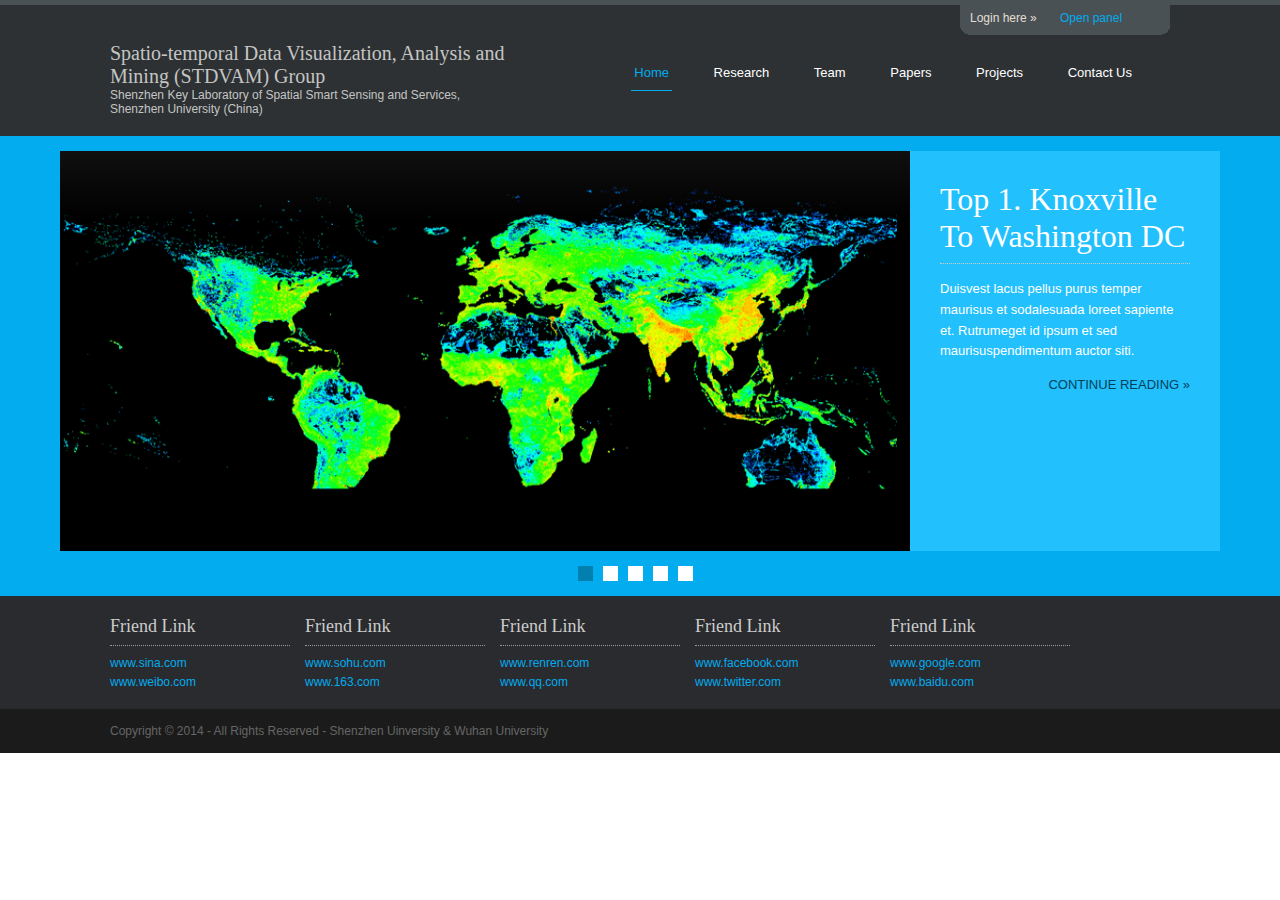
<file: WebContent/index.html>
<!DOCTYPE html PUBLIC "-//W3C//DTD XHTML 1.0 Transitional//EN" "http://www.w3.org/TR/xhtml1/DTD/xhtml1-transitional.dtd">


<html xmlns="http://www.w3.org/1999/xhtml" xml:lang="EN" lang="EN" dir="ltr">
<head profile="http://gmpg.org/xfn/11">
<title>Geo Social Network</title>
<meta http-equiv="Content-Type" content="text/html; charset=utf-8" />
<meta http-equiv="imagetoolbar" content="no" />
<meta property="wb:webmaster" content="3e7357476ba6ddfe" />

<link rel="stylesheet" href="styles/layout.css" type="text/css" />
<script src="http://tjs.sjs.sinajs.cn/open/api/js/wb.js?appkey=3959287381" type="text/javascript" charset="utf-8"></script>
<script type="text/javascript" src="scripts/jquery-1.4.1.min.js"></script>
<script type="text/javascript" src="scripts/jquery.slidepanel.setup.js"></script>
<script type="text/javascript" src="scripts/jquery.cycle.min.js"></script>
<script type="text/javascript" src="scripts/jquery.cycle.setup.js"></script>
</head>
<body>

<div class="wrapper col0">
  <div id="topbar">
    <div id="slidepanel">
      <div class="topbox">
        <h2>User Login Guide</h2>
        <p>Notice: No.1 ******</p>
        <p class="readmore"><a href="#">Continue Reading &raquo;</a></p>
        <br/>
        <h2>New User Register</h2>
        <form action="#" method="post">
          <fieldset>
            <legend>New User Register Form</legend>
            <p>
              <input type="submit" name="teacherlogin" id="teacherlogin" value="       Register Here >>     " />
            </p>
          </fieldset>
        </form>
        
      </div>
          
            
      <div class="topbox">
        <h2>Login Using Inside Accounts</h2>
        <form action="#" method="post">
          <fieldset>
            <legend>Teachers Login Form</legend>
            <label for="teachername">Username:
              <input type="text" name="teachername" id="teachername" value="" />
            </label>
            <label for="teacherpass">Password:
              <input type="password" name="teacherpass" id="teacherpass" value="" />
            </label>
            <label for="teacherremember">
              <input class="checkbox" type="checkbox" name="teacherremember" id="teacherremember" checked="checked" />
             Remember Account</label>
            <p>
              <input type="submit" name="teacherlogin" id="teacherlogin" value="    Login    " />
              &nbsp;
              <input type="reset" name="teacherreset" id="teacherreset" value="  Reset  " />
            </p>
          </fieldset>
        </form>
      </div>

<script>
WB2.anyWhere(function(W){
    W.widget.connectButton({
        id: "wb_connect_btn",	
        type:"2,1",
        callback : {
            login:function(o){	
            	alert("login: "+o.screen_name)	
            },	
            logout:function(){	
            }
        }
    });
});
</script>
      <div class="topbox last">
        <h2>Login Using SNS Accounts</h2>
        <div id="wb_connect_btn"></div>

					
        <form action="#" method="post">
          <fieldset>
            <legend>Pupils Login Form</legend>
            <br />
            <label for="pupilremember">
              <input class="checkbox" type="checkbox" name="pupilremember" id="pupilremember" checked="checked" />
              Remember Account</label>
          </fieldset>
        </form>
      </div>
      <br class="clear" />
    </div>
    <div id="loginpanel">
      <ul>
        <li class="left">Login here &raquo;</li>
        <li class="right" id="toggle"><a id="slideit" href="#slidepanel">Open panel</a><a id="closeit" style="display: none;" href="#slidepanel">Close Panel</a></li>
      </ul>
    </div>
    <br class="clear" />
  </div>
</div>

<!-- ####################################################################################################### -->

<div class="wrapper col1">
  <div id="header">
    <div id="logo">
      <h2><a href="#">Spatio-temporal Data Visualization, Analysis and Mining (STDVAM) Group</a></h2>
      <p>Shenzhen Key Laboratory of Spatial Smart Sensing and Services, Shenzhen University (China)</p>
    </div>
    <div id="topnav">
      <ul>
        <li class="active"><a href="index.html">Home</a></li>
        <li><a href="research.html">Research</a></li>
        <li><a href="team.html">Team</a></li>
        <li><a href="papers.html">Papers</a></li>
        <li><a href="projects.html">Projects</a></li>
        <li><a href="contacts.html">Contact Us</a></li>
      </ul>
    </div>
    <br class="clear" />
  </div>
</div>

<div class="wrapper col2">
  <div id="featured_slide">
    <div class="featured_box"><a href="#"><img src="images/demo/globalpopulation.png" alt="" /></a>
      <div class="floater">
        <h2>Top 1. Knoxville To Washington DC</h2>
        <p>Duisvest lacus pellus purus temper maurisus et sodalesuada loreet sapiente et. Rutrumeget id ipsum et sed maurisuspendimentum auctor siti.</p>
        <p class="readmore"><a href="#">Continue Reading &raquo;</a></p>
      </div>
    </div>
    <div class="featured_box"><a href="#"><img src="images/demo/carbondioxide.png" alt="" /></a>
      <div class="floater">
        <h2>Top 2. Los Angeles To San Francisco</h2>
        <p>Duisvest lacus pellus purus temper maurisus et sodalesuada loreet sapiente et. Rutrumeget id ipsum et sed maurisuspendimentum auctor siti.</p>
        <p class="readmore"><a href="#">Continue Reading &raquo;</a></p>
      </div>
    </div>
    <div class="featured_box"><a href="#"><img src="images/demo/weather.jpg" alt="" /></a>
      <div class="floater">
        <h2>Top 3. Vancouver To Victoria</h2>
        <p>Pharetiumurna habitur et enim pellentesque phasellus aliquam nunc quis justo nam. Rutrumeget id ipsum et sed maurisuspendimentum auctor siti.</p>
        <p class="readmore"><a href="#">Continue Reading &raquo;</a></p>
      </div>
    </div>
    <div class="featured_box"><a href="#"><img src="images/demo/rosegeo.png" alt="" /></a>
      <div class="floater">
        <h2>Top 4. Knoxville To Yellow Stone Park</h2>
        <p>Pharetiumurna habitur et enim pellentesque phasellus aliquam nunc quis justo nam. Lobortororci dapibulum ac intesquet ut id sed intesque nec alique congue. </p>
        <p class="readmore"><a href="#">Continue Reading &raquo;</a></p>
      </div>
    </div>
    <div class="featured_box"><a href="#"><img src="images/demo/socialnetwork.png" alt="" /></a>
      <div class="floater">
        <h2>Top 5. Oak Ridge To Great Smoky Mountain</h2>
        <p>Nullamcorpervivamus nisl in sed adipit donec feugiat lor vel velit volutpat. </p>
        <p class="readmore"><a href="#">Continue Reading &raquo;</a></p>
      </div>
    </div>
  </div>
</div>

<!-- ####################################################################################################### -->
<div class="wrapper col4">
  <div id="footer">
    <div class="footbox">
      <h2>Friend Link</h2>
      <ul>
        <li><a href="#">www.sina.com</a></li>

        <li class="last"><a href="#">www.weibo.com</a></li>
      </ul>
    </div>
    <div class="footbox">
      <h2>Friend Link</h2>
      <ul>
        <li><a href="#">www.sohu.com</a></li>
        <li class="last"><a href="#">www.163.com</a></li>
      </ul>
    </div>
    <div class="footbox">
      <h2>Friend Link</h2>
      <ul>
        <li><a href="#">www.renren.com</a></li>
        <li class="last"><a href="#">www.qq.com</a></li>
      </ul>
    </div>
    <div class="footbox">
      <h2>Friend Link</h2>
      <ul>
        <li><a href="#">www.facebook.com</a></li>
        <li class="last"><a href="#">www.twitter.com</a></li>
      </ul>
    </div>
    <div class="footbox last">
      <h2>Friend Link</h2>
      <ul>
        <li><a href="#">www.google.com</a></li>
        <li class="last"><a href="#">www.baidu.com</a></li>
      </ul>
    </div>
    <br class="clear" />
  </div>
</div>
<!-- ####################################################################################################### -->
<div class="wrapper col5">
  <div id="copyright">
    <p class="fl_left">Copyright &copy; 2014 - All Rights Reserved - <a href="#">Shenzhen Uinversity & Wuhan University</a></p>
    <p class="fl_right"> <a href="" title=""> </a></p>
    <br class="clear" />
  </div>
</div>
</body>
</html>
</file>
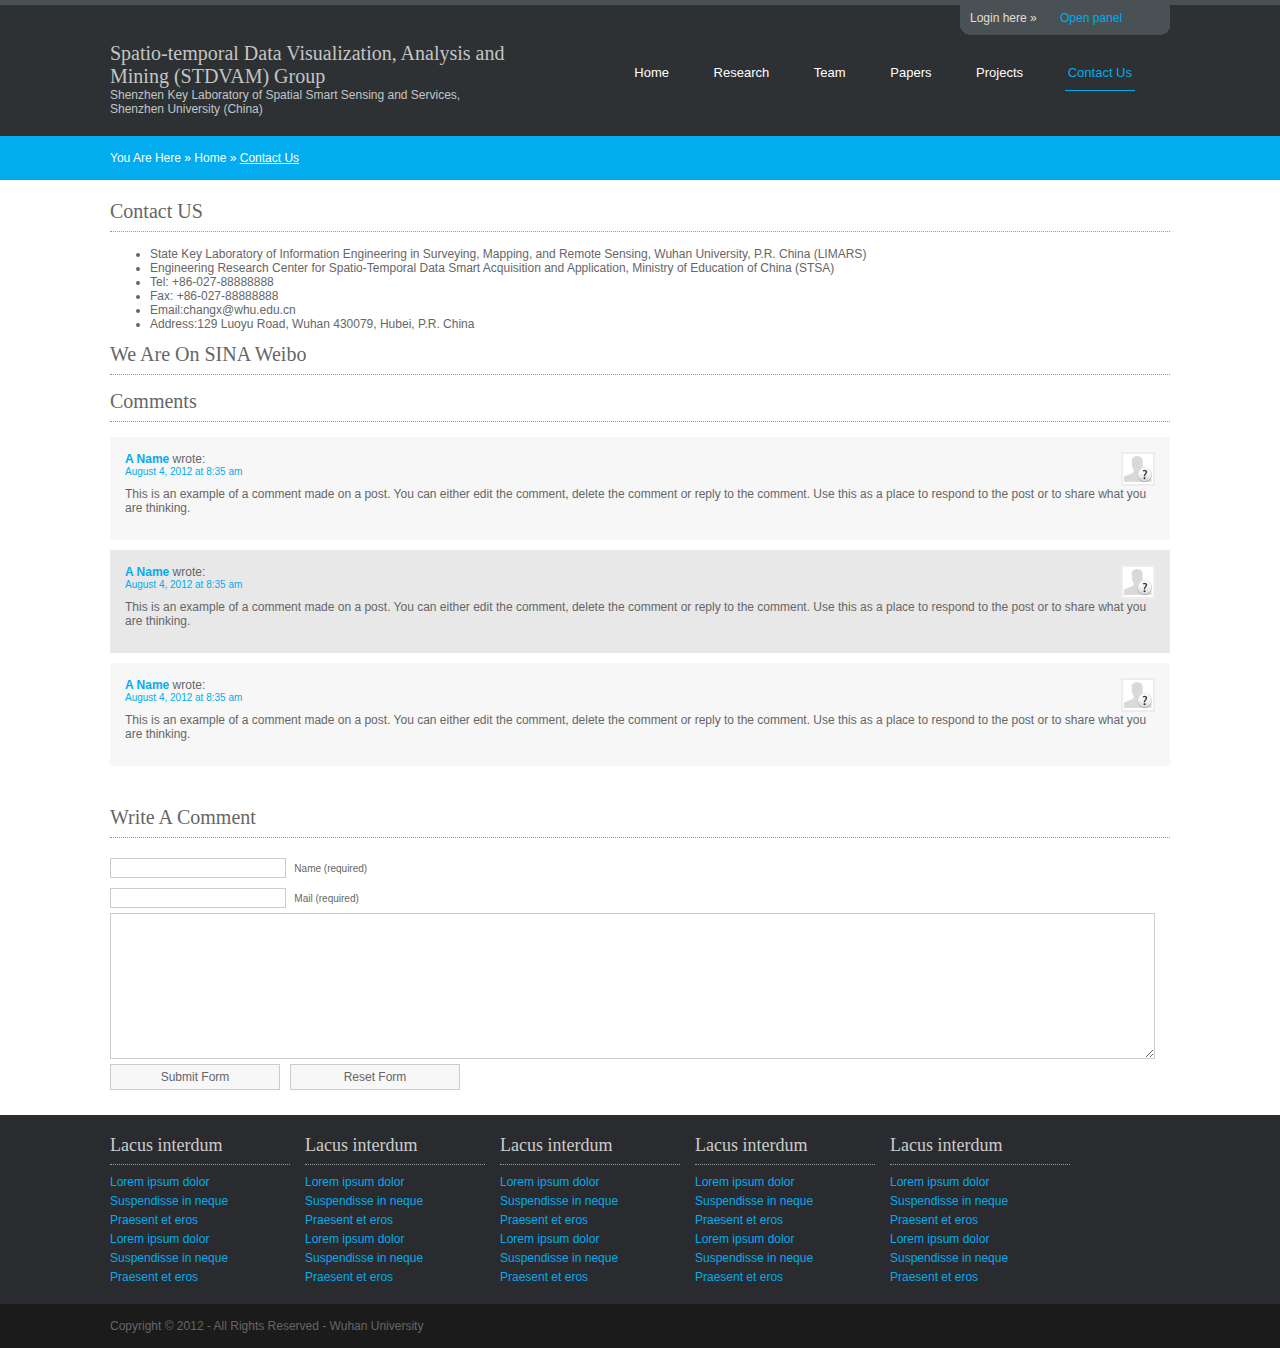
<file: WebContent/contacts.html>
<!DOCTYPE html PUBLIC "-//W3C//DTD XHTML 1.0 Transitional//EN" "http://www.w3.org/TR/xhtml1/DTD/xhtml1-transitional.dtd">
<html xmlns="http://www.w3.org/1999/xhtml" xml:lang="EN" lang="EN" dir="ltr">
<head profile="http://gmpg.org/xfn/11">
<title>Geo Social Network</title>
<meta http-equiv="Content-Type" content="text/html; charset=utf-8" />
<meta http-equiv="imagetoolbar" content="no" />
<link rel="stylesheet" href="styles/layout.css" type="text/css" />
<script src="http://tjs.sjs.sinajs.cn/open/api/js/wb.js?appkey=3959287381" type="text/javascript" charset="utf-8"></script>
    <script src="http://tjs.sjs.sinajs.cn/open/api/js/wb.js" type="text/javascript" charset="utf-8"></script>
<script type="text/javascript" src="scripts/jquery-1.4.1.min.js"></script>
<script type="text/javascript" src="scripts/jquery.slidepanel.setup.js"></script>
<script type="text/javascript" src="scripts/jquery.cycle.min.js"></script>
<script type="text/javascript" src="scripts/jquery.cycle.setup.js"></script>
</head>
<body>
<div class="wrapper col0">
  <div id="topbar">
    <div id="slidepanel">
      <div class="topbox">
        <h2>User Login Guide</h2>
        <p>Notice: No.1 ******</p>
        <p class="readmore"><a href="#">Continue Reading &raquo;</a></p>
        <br/>
        <h2>New User Register</h2>
        <form action="#" method="post">
          <fieldset>
            <legend>New User Register Form</legend>
            <p>
              <input type="submit" name="teacherlogin" id="teacherlogin" value="       Register Here >>     " />
            </p>
          </fieldset>
        </form>
        
      </div>
          
            
      <div class="topbox">
        <h2>Login Using Inside Accounts</h2>
        <form action="#" method="post">
          <fieldset>
            <legend>Teachers Login Form</legend>
            <label for="teachername">Username:
              <input type="text" name="teachername" id="teachername" value="" />
            </label>
            <label for="teacherpass">Password:
              <input type="password" name="teacherpass" id="teacherpass" value="" />
            </label>
            <label for="teacherremember">
              <input class="checkbox" type="checkbox" name="teacherremember" id="teacherremember" checked="checked" />
             Remember Account</label>
            <p>
              <input type="submit" name="teacherlogin" id="teacherlogin" value="    Login    " />
              &nbsp;
              <input type="reset" name="teacherreset" id="teacherreset" value="  Reset  " />
            </p>
          </fieldset>
        </form>
      </div>

<script>
WB2.anyWhere(function(W){
    W.widget.connectButton({
        id: "wb_connect_btn",	
        type:"2,1",
        callback : {
            login:function(o){	
            	alert("login: "+o.screen_name)	
            },	
            logout:function(){	
            }
        }
    });
});
</script>
      <div class="topbox last">
        <h2>Login Using SNS Accounts</h2>
        <div id="wb_connect_btn"></div>

					
        <form action="#" method="post">
          <fieldset>
            <legend>Pupils Login Form</legend>
            <br />
            <label for="pupilremember">
              <input class="checkbox" type="checkbox" name="pupilremember" id="pupilremember" checked="checked" />
              Remember Account</label>
          </fieldset>
        </form>
      </div>
      <br class="clear" />
    </div>
    <div id="loginpanel">
      <ul>
        <li class="left">Login here &raquo;</li>
        <li class="right" id="toggle"><a id="slideit" href="#slidepanel">Open panel</a><a id="closeit" style="display: none;" href="#slidepanel">Close Panel</a></li>
      </ul>
    </div>
    <br class="clear" />
  </div>
</div>
<!-- ####################################################################################################### -->
<div class="wrapper col1">
  <div id="header">
    <div id="logo">
      <h2><a href="#">Spatio-temporal Data Visualization, Analysis and Mining (STDVAM) Group</a></h2>
      <p>Shenzhen Key Laboratory of Spatial Smart Sensing and Services, Shenzhen University (China)</p>
    </div>
    <div id="topnav">
      <ul>
        <li><a href="index.html">Home</a></li>
        <li><a href="research.html">Research</a></li>
        <li><a href="team.html">Team</a></li>
        <li><a href="papers.html">Papers</a></li>
        <li><a href="projects.html">Projects</a></li>
        <li class="active"><a href="contacts.html">Contact Us</a></li>
      </ul>
    </div>
    <br class="clear" />
  </div>
</div>
<!-- ####################################################################################################### -->
<div class="wrapper col2">
  <div id="breadcrumb">
    <ul>
      <li class="first">You Are Here</li>
      <li>&#187;</li>
      <li><a href="index.html">Home</a></li>
      <li>&#187;</li>
      <li class="current"><a href="contacts.html">Contact Us</a></li>
    </ul>
  </div>
</div>
<!-- ####################################################################################################### -->

<div class="wrapper col3">
  <div id="container">
	    <h1>Contact US</h1>
    <ul>
      <li>State Key Laboratory of Information Engineering in Surveying, Mapping, and Remote Sensing, Wuhan University, P.R. China (LIMARS)</li>
      <li>Engineering Research Center for Spatio-Temporal Data Smart Acquisition and Application, Ministry of Education of China (STSA)</li>
      <li>Tel: +86-027-88888888</li>
      <li>Fax: +86-027-88888888</li>
      <li>Email:changx@whu.edu.cn</li>
      <li>Address:129 Luoyu Road, Wuhan 430079, Hubei, P.R. China</li>
    </ul>
    
    <h2>We Are On SINA Weibo</h2>
      <wb:bulkfollow uids="1261289604,5412474944" type="2" width="260" count="5" color="C2D9F2,FFFFFF,0082CB,666666" titlebar="n" info="n" verified="n" ></wb:bulkfollow>
    <!--<ul>-->
      <!--<li>Prof. Shih-Lung Shaw: <a href="chenbiyu.html"></a></li>-->
      				<!--<div id="wb_follow_btn_shawsl" style="width:50em;height:50px;border:1px solid #bbb;background:#eee; padding:5px 2px;"></div>-->
					<!--<script>-->
					<!--WB2.anyWhere(function(W){-->
						<!--W.widget.followButton({-->
							<!--'nick_name': '灏у瓱_M',	//鐢ㄦ埛鏄电О-->
							<!--'id': "wb_follow_btn_shawsl"-->
						<!--});-->
					<!--});-->
					<!--</script>-->
      <!--<li>Prof. Qingquan Li: <a href="chenbiyu.html"></a></li>-->
      				<!--<div id="wb_follow_btn_liqq" style="width:50em;height:50px;border:1px solid #bbb;background:#eee; padding:5px 2px;"></div>-->
					<!--<script>-->
					<!--WB2.anyWhere(function(W){-->
						<!--W.widget.followButton({-->
							<!--'nick_name': '鏉庢竻娉�2012',	//鐢ㄦ埛鏄电О-->
							<!--'id': "wb_follow_btn_liqq"-->
						<!--});-->
					<!--});-->
					<!--</script>-->
      <!--<li>Dr. Bi Yu Chen: <a href="chenbiyu.html"></a></li>-->
      				<!--<div id="wb_follow_btn_chenby" style="width:50em;height:50px;border:1px solid #bbb;background:#eee; padding:5px 2px;"></div>-->
					<!--<script>-->
					<!--WB2.anyWhere(function(W){-->
						<!--W.widget.followButton({-->
							<!--'nick_name': '灏у瓱_M',	//鐢ㄦ埛鏄电О-->
							<!--'id': "wb_follow_btn_chenby"-->
						<!--});-->
					<!--});-->
					<!--</script>-->
      <!--<li>Ph.D. Xiaomeng Chang: <a href="chenbiyu.html"></a>-->
				<!---->
					<!--<div id="wb_follow_btn_changxm" style="width:50em;height:50px;border:1px solid #bbb;background:#eee; padding:5px 2px;"></div>-->
					<!--<script>-->
					<!--WB2.anyWhere(function(W){-->
						<!--W.widget.followButton({-->
							<!--'nick_name': '灏у瓱_M',	//鐢ㄦ埛鏄电О-->
							<!--'id': "wb_follow_btn_changxm"-->
						<!--});-->
					<!--});-->
					<!--</script>-->
      <!--</li>-->

      <!---->
      <!--<li>Ph.D. Zhaoyang Shi: <a href="chenbiyu.html"></a></li>-->
      				<!--<div id="wb_follow_btn_shizy" style="width:50em;height:50px;border:1px solid #bbb;background:#eee; padding:5px 2px;"></div>-->
					<!--<script>-->
					<!--WB2.anyWhere(function(W){-->
						<!--W.widget.followButton({-->
							<!--'nick_name': '鍗辨満璇綍',	//鐢ㄦ埛鏄电О-->
							<!--'id': "wb_follow_btn_shizy"-->
						<!--});-->
					<!--});-->
					<!--</script>-->
      <!--<li>Ph.D. Hui Yuan: <a href="chenbiyu.html"></a></li>-->
            		<!--<div id="wb_follow_btn_yuanh" style="width:50em;height:50px;border:1px solid #bbb;background:#eee; padding:5px 2px;"></div>-->
					<!--<script>-->
					<!--WB2.anyWhere(function(W){-->
						<!--W.widget.followButton({-->
							<!--'nick_name': '灏у瓱_M',	//鐢ㄦ埛鏄电О-->
							<!--'id': "wb_follow_btn_yuanh"-->
						<!--});-->
					<!--});-->
					<!--</script>-->
      <!--<li>M.Sc Guozhen Lu: <a href="chenbiyu.html"></a></li>-->
            		<!--<div id="wb_follow_btn_lugz" style="width:50em;height:50px;border:1px solid #bbb;background:#eee; padding:5px 2px;"></div>-->
					<!--<script>-->
					<!--WB2.anyWhere(function(W){-->
						<!--W.widget.followButton({-->
							<!--'nick_name': '鐏靛瓙zzz',	//鐢ㄦ埛鏄电О-->
							<!--'id': "wb_follow_btn_lugz"-->
						<!--});-->
					<!--});-->
					<!--</script>-->

    <!--</ul>  -->
    
     <div id="comments">
        <h2>Comments</h2>
        <ul class="commentlist">
          <li class="comment_odd">
            <div class="author"><img class="avatar" src="images/demo/avatar.gif" width="32" height="32" alt="" /><span class="name"><a href="#">A Name</a></span> <span class="wrote">wrote:</span></div>
            <div class="submitdate"><a href="#">August 4, 2012 at 8:35 am</a></div>
            <p>This is an example of a comment made on a post. You can either edit the comment, delete the comment or reply to the comment. Use this as a place to respond to the post or to share what you are thinking.</p>
          </li>
          <li class="comment_even">
            <div class="author"><img class="avatar" src="images/demo/avatar.gif" width="32" height="32" alt="" /><span class="name"><a href="#">A Name</a></span> <span class="wrote">wrote:</span></div>
            <div class="submitdate"><a href="#">August 4, 2012 at 8:35 am</a></div>
            <p>This is an example of a comment made on a post. You can either edit the comment, delete the comment or reply to the comment. Use this as a place to respond to the post or to share what you are thinking.</p>
          </li>
          <li class="comment_odd">
            <div class="author"><img class="avatar" src="images/demo/avatar.gif" width="32" height="32" alt="" /><span class="name"><a href="#">A Name</a></span> <span class="wrote">wrote:</span></div>
            <div class="submitdate"><a href="#">August 4, 2012 at 8:35 am</a></div>
            <p>This is an example of a comment made on a post. You can either edit the comment, delete the comment or reply to the comment. Use this as a place to respond to the post or to share what you are thinking.</p>
          </li>
        </ul>
      </div>
      
      <h2>Write A Comment</h2>
      <div id="respond">
        <form action="#" method="post">
          <p>
            <input type="text" name="name" id="name" value="" size="22" />
            <label for="name"><small>Name (required)</small></label>
          </p>
          <p>
            <input type="text" name="email" id="email" value="" size="22" />
            <label for="email"><small>Mail (required)</small></label>
          </p>
          <p>
            <textarea name="comment" id="comment" cols="100%" rows="10"></textarea>
            <label for="comment" style="display:none;"><small>Comment (required)</small></label>
          </p>
          <p>
            <input name="submit" type="submit" id="submit" value="Submit Form" />
            &nbsp;
            <input name="reset" type="reset" id="reset" tabindex="5" value="Reset Form" />
          </p>
        </form>
      </div>
    
    
  </div>
 
</div>
<!-- ####################################################################################################### -->
<div class="wrapper col4">
  <div id="footer">
    <div class="footbox">
      <h2>Lacus interdum</h2>
      <ul>
        <li><a href="#">Lorem ipsum dolor</a></li>
        <li><a href="#">Suspendisse in neque</a></li>
        <li><a href="#">Praesent et eros</a></li>
        <li><a href="#">Lorem ipsum dolor</a></li>
        <li><a href="#">Suspendisse in neque</a></li>
        <li class="last"><a href="#">Praesent et eros</a></li>
      </ul>
    </div>
    <div class="footbox">
      <h2>Lacus interdum</h2>
      <ul>
        <li><a href="#">Lorem ipsum dolor</a></li>
        <li><a href="#">Suspendisse in neque</a></li>
        <li><a href="#">Praesent et eros</a></li>
        <li><a href="#">Lorem ipsum dolor</a></li>
        <li><a href="#">Suspendisse in neque</a></li>
        <li class="last"><a href="#">Praesent et eros</a></li>
      </ul>
    </div>
    <div class="footbox">
      <h2>Lacus interdum</h2>
      <ul>
        <li><a href="#">Lorem ipsum dolor</a></li>
        <li><a href="#">Suspendisse in neque</a></li>
        <li><a href="#">Praesent et eros</a></li>
        <li><a href="#">Lorem ipsum dolor</a></li>
        <li><a href="#">Suspendisse in neque</a></li>
        <li class="last"><a href="#">Praesent et eros</a></li>
      </ul>
    </div>
    <div class="footbox">
      <h2>Lacus interdum</h2>
      <ul>
        <li><a href="#">Lorem ipsum dolor</a></li>
        <li><a href="#">Suspendisse in neque</a></li>
        <li><a href="#">Praesent et eros</a></li>
        <li><a href="#">Lorem ipsum dolor</a></li>
        <li><a href="#">Suspendisse in neque</a></li>
        <li class="last"><a href="#">Praesent et eros</a></li>
      </ul>
    </div>
    <div class="footbox last">
      <h2>Lacus interdum</h2>
      <ul>
        <li><a href="#">Lorem ipsum dolor</a></li>
        <li><a href="#">Suspendisse in neque</a></li>
        <li><a href="#">Praesent et eros</a></li>
        <li><a href="#">Lorem ipsum dolor</a></li>
        <li><a href="#">Suspendisse in neque</a></li>
        <li class="last"><a href="#">Praesent et eros</a></li>
      </ul>
    </div>
    <br class="clear" />
  </div>
</div>
<!-- ####################################################################################################### -->
<div class="wrapper col5">
  <div id="copyright">
    <p class="fl_left">Copyright &copy; 2012 - All Rights Reserved - <a href="#">Wuhan University</a></p>
    <p class="fl_right"><a href="#" title=""></a></p>
    <br class="clear" />
  </div>
</div>
</body>
</html>
</file>
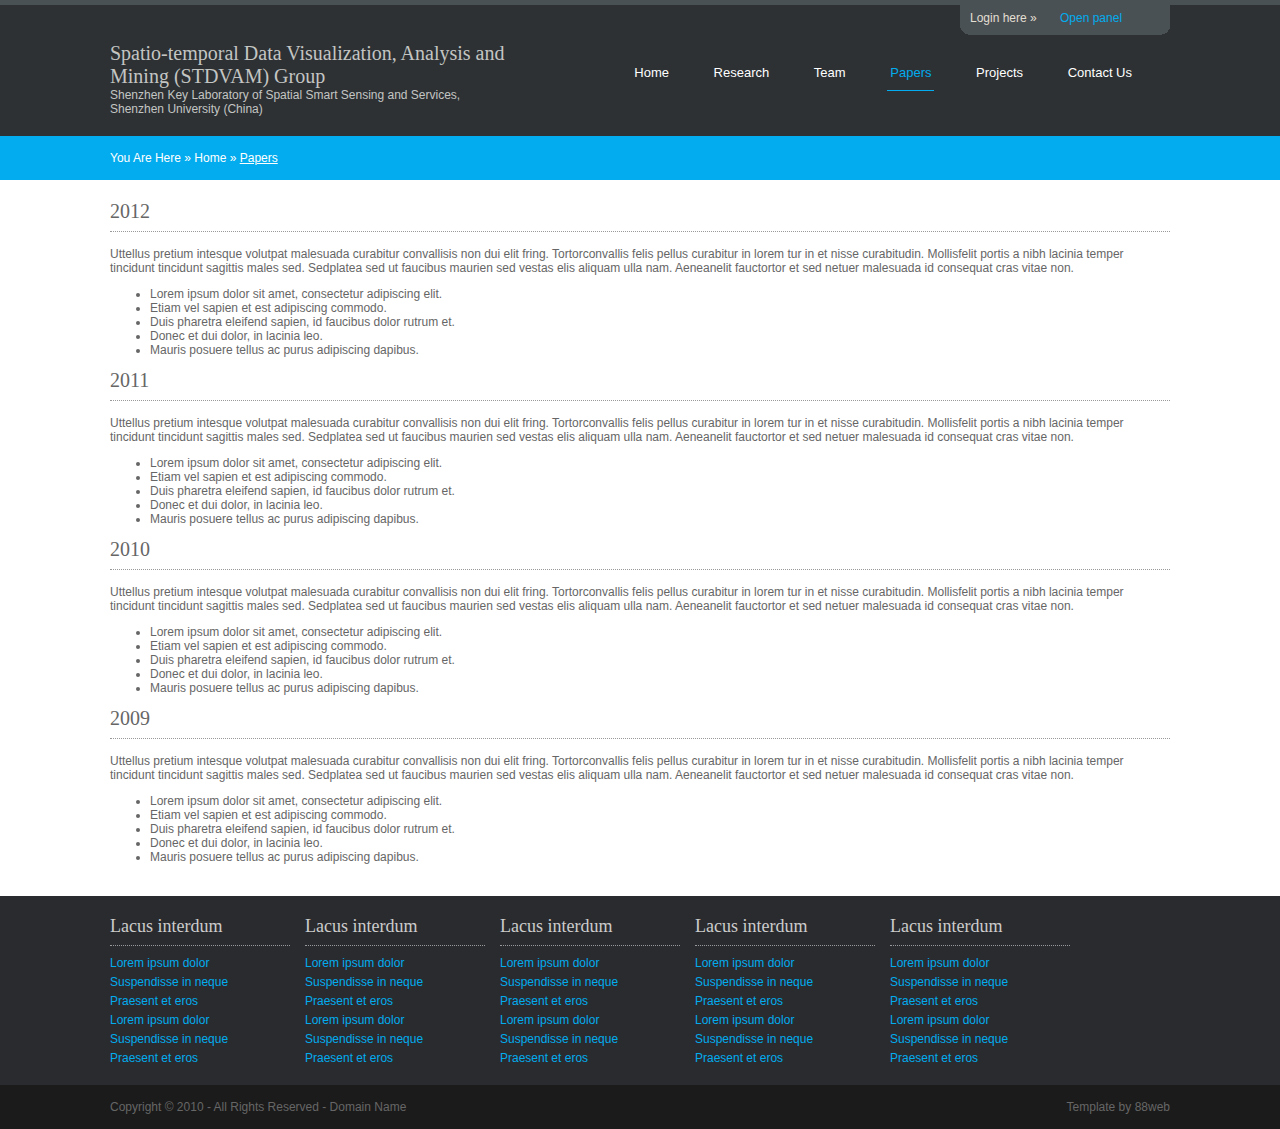
<file: WebContent/papers.html>
<!DOCTYPE html PUBLIC "-//W3C//DTD XHTML 1.0 Transitional//EN" "http://www.w3.org/TR/xhtml1/DTD/xhtml1-transitional.dtd">
<html xmlns="http://www.w3.org/1999/xhtml" xml:lang="EN" lang="EN" dir="ltr">
<head profile="http://gmpg.org/xfn/11">
<title>Geo Social Network</title>
<meta http-equiv="Content-Type" content="text/html; charset=utf-8" />
<meta http-equiv="imagetoolbar" content="no" />
<link rel="stylesheet" href="styles/layout.css" type="text/css" />
<script src="http://tjs.sjs.sinajs.cn/open/api/js/wb.js?appkey=3959287381" type="text/javascript" charset="utf-8"></script>
<script type="text/javascript" src="scripts/jquery-1.4.1.min.js"></script>
<script type="text/javascript" src="scripts/jquery.slidepanel.setup.js"></script>
<script type="text/javascript" src="scripts/jquery.cycle.min.js"></script>
<script type="text/javascript" src="scripts/jquery.cycle.setup.js"></script>
</head>
<body>
<div class="wrapper col0">
  <div id="topbar">
    <div id="slidepanel">
      <div class="topbox">
        <h2>User Login Guide</h2>
        <p>Notice: No.1 ******</p>
        <p class="readmore"><a href="#">Continue Reading &raquo;</a></p>
        <br/>
        <h2>New User Register</h2>
        <form action="#" method="post">
          <fieldset>
            <legend>New User Register Form</legend>
            <p>
              <input type="submit" name="teacherlogin" id="teacherlogin" value="       Register Here >>     " />
            </p>
          </fieldset>
        </form>
        
      </div>
          
            
      <div class="topbox">
        <h2>Login Using Inside Accounts</h2>
        <form action="#" method="post">
          <fieldset>
            <legend>Teachers Login Form</legend>
            <label for="teachername">Username:
              <input type="text" name="teachername" id="teachername" value="" />
            </label>
            <label for="teacherpass">Password:
              <input type="password" name="teacherpass" id="teacherpass" value="" />
            </label>
            <label for="teacherremember">
              <input class="checkbox" type="checkbox" name="teacherremember" id="teacherremember" checked="checked" />
             Remember Account</label>
            <p>
              <input type="submit" name="teacherlogin" id="teacherlogin" value="    Login    " />
              &nbsp;
              <input type="reset" name="teacherreset" id="teacherreset" value="  Reset  " />
            </p>
          </fieldset>
        </form>
      </div>

<script>
WB2.anyWhere(function(W){
    W.widget.connectButton({
        id: "wb_connect_btn",	
        type:"2,1",
        callback : {
            login:function(o){	
            	alert("login: "+o.screen_name)	
            },	
            logout:function(){	
            }
        }
    });
});
</script>
      <div class="topbox last">
        <h2>Login Using SNS Accounts</h2>
        <div id="wb_connect_btn"></div>

					
        <form action="#" method="post">
          <fieldset>
            <legend>Pupils Login Form</legend>
            <br />
            <label for="pupilremember">
              <input class="checkbox" type="checkbox" name="pupilremember" id="pupilremember" checked="checked" />
              Remember Account</label>
          </fieldset>
        </form>
      </div>
      <br class="clear" />
    </div>
    <div id="loginpanel">
      <ul>
        <li class="left">Login here &raquo;</li>
        <li class="right" id="toggle"><a id="slideit" href="#slidepanel">Open panel</a><a id="closeit" style="display: none;" href="#slidepanel">Close Panel</a></li>
      </ul>
    </div>
    <br class="clear" />
  </div>
</div>
<!-- ####################################################################################################### -->
<div class="wrapper col1">
  <div id="header">
    <div id="logo">
      <h2><a href="#">Spatio-temporal Data Visualization, Analysis and Mining (STDVAM) Group</a></h2>
      <p>Shenzhen Key Laboratory of Spatial Smart Sensing and Services, Shenzhen University (China)</p>
    </div>
    <div id="topnav">
      <ul>
        <li><a href="index.html">Home</a></li>
        <li><a href="research.html">Research</a></li>
        <li><a href="team.html">Team</a></li>
        <li class="active"><a href="papers.html">Papers</a></li>
        <li><a href="projects.html">Projects</a></li>
        <li><a href="contacts.html">Contact Us</a></li>
      </ul>
    </div>
    <br class="clear" />
  </div>
</div>
<!-- ####################################################################################################### -->
<div class="wrapper col2">
  <div id="breadcrumb">
    <ul>
      <li class="first">You Are Here</li>
      <li>&#187;</li>
      <li><a href="index.html">Home</a></li>
      <li>&#187;</li>
      <li class="current"><a href="research">Papers</a></li>
    </ul>
  </div>
</div>
<!-- ####################################################################################################### -->
<div class="wrapper col3">
  <div id="container">
    <h1>2012</h1>
    <p>Uttellus pretium intesque volutpat malesuada curabitur convallisis non dui elit fring. Tortorconvallis felis pellus curabitur in lorem tur in et nisse curabitudin. Mollisfelit portis a nibh lacinia temper tincidunt tincidunt sagittis males sed. Sedplatea sed ut faucibus maurien sed vestas elis aliquam ulla nam. Aeneanelit fauctortor et sed netuer malesuada id consequat cras vitae non.</p>
    <ul>
      <li>Lorem ipsum dolor sit amet, consectetur adipiscing elit.</li>
      <li>Etiam vel sapien et est adipiscing commodo.</li>
      <li>Duis pharetra eleifend sapien, id faucibus dolor rutrum et.</li>
      <li>Donec et dui dolor, in lacinia leo.</li>
      <li>Mauris posuere tellus ac purus adipiscing dapibus.</li>
    </ul>
    
    <h2>2011</h2>
    <p>Uttellus pretium intesque volutpat malesuada curabitur convallisis non dui elit fring. Tortorconvallis felis pellus curabitur in lorem tur in et nisse curabitudin. Mollisfelit portis a nibh lacinia temper tincidunt tincidunt sagittis males sed. Sedplatea sed ut faucibus maurien sed vestas elis aliquam ulla nam. Aeneanelit fauctortor et sed netuer malesuada id consequat cras vitae non.</p>
    <ul>
      <li>Lorem ipsum dolor sit amet, consectetur adipiscing elit.</li>
      <li>Etiam vel sapien et est adipiscing commodo.</li>
      <li>Duis pharetra eleifend sapien, id faucibus dolor rutrum et.</li>
      <li>Donec et dui dolor, in lacinia leo.</li>
      <li>Mauris posuere tellus ac purus adipiscing dapibus.</li>
    </ul>
    
    <h3>2010</h3>
    <p>Uttellus pretium intesque volutpat malesuada curabitur convallisis non dui elit fring. Tortorconvallis felis pellus curabitur in lorem tur in et nisse curabitudin. Mollisfelit portis a nibh lacinia temper tincidunt tincidunt sagittis males sed. Sedplatea sed ut faucibus maurien sed vestas elis aliquam ulla nam. Aeneanelit fauctortor et sed netuer malesuada id consequat cras vitae non.</p>
    <ul>
      <li>Lorem ipsum dolor sit amet, consectetur adipiscing elit.</li>
      <li>Etiam vel sapien et est adipiscing commodo.</li>
      <li>Duis pharetra eleifend sapien, id faucibus dolor rutrum et.</li>
      <li>Donec et dui dolor, in lacinia leo.</li>
      <li>Mauris posuere tellus ac purus adipiscing dapibus.</li>
    </ul>
    
    <h4>2009</h4>
    <p>Uttellus pretium intesque volutpat malesuada curabitur convallisis non dui elit fring. Tortorconvallis felis pellus curabitur in lorem tur in et nisse curabitudin. Mollisfelit portis a nibh lacinia temper tincidunt tincidunt sagittis males sed. Sedplatea sed ut faucibus maurien sed vestas elis aliquam ulla nam. Aeneanelit fauctortor et sed netuer malesuada id consequat cras vitae non.</p>
    <ul>
      <li>Lorem ipsum dolor sit amet, consectetur adipiscing elit.</li>
      <li>Etiam vel sapien et est adipiscing commodo.</li>
      <li>Duis pharetra eleifend sapien, id faucibus dolor rutrum et.</li>
      <li>Donec et dui dolor, in lacinia leo.</li>
      <li>Mauris posuere tellus ac purus adipiscing dapibus.</li>
    </ul>

  </div>
</div>
<!-- ####################################################################################################### -->
<div class="wrapper col4">
  <div id="footer">
    <div class="footbox">
      <h2>Lacus interdum</h2>
      <ul>
        <li><a href="#">Lorem ipsum dolor</a></li>
        <li><a href="#">Suspendisse in neque</a></li>
        <li><a href="#">Praesent et eros</a></li>
        <li><a href="#">Lorem ipsum dolor</a></li>
        <li><a href="#">Suspendisse in neque</a></li>
        <li class="last"><a href="#">Praesent et eros</a></li>
      </ul>
    </div>
    <div class="footbox">
      <h2>Lacus interdum</h2>
      <ul>
        <li><a href="#">Lorem ipsum dolor</a></li>
        <li><a href="#">Suspendisse in neque</a></li>
        <li><a href="#">Praesent et eros</a></li>
        <li><a href="#">Lorem ipsum dolor</a></li>
        <li><a href="#">Suspendisse in neque</a></li>
        <li class="last"><a href="#">Praesent et eros</a></li>
      </ul>
    </div>
    <div class="footbox">
      <h2>Lacus interdum</h2>
      <ul>
        <li><a href="#">Lorem ipsum dolor</a></li>
        <li><a href="#">Suspendisse in neque</a></li>
        <li><a href="#">Praesent et eros</a></li>
        <li><a href="#">Lorem ipsum dolor</a></li>
        <li><a href="#">Suspendisse in neque</a></li>
        <li class="last"><a href="#">Praesent et eros</a></li>
      </ul>
    </div>
    <div class="footbox">
      <h2>Lacus interdum</h2>
      <ul>
        <li><a href="#">Lorem ipsum dolor</a></li>
        <li><a href="#">Suspendisse in neque</a></li>
        <li><a href="#">Praesent et eros</a></li>
        <li><a href="#">Lorem ipsum dolor</a></li>
        <li><a href="#">Suspendisse in neque</a></li>
        <li class="last"><a href="#">Praesent et eros</a></li>
      </ul>
    </div>
    <div class="footbox last">
      <h2>Lacus interdum</h2>
      <ul>
        <li><a href="#">Lorem ipsum dolor</a></li>
        <li><a href="#">Suspendisse in neque</a></li>
        <li><a href="#">Praesent et eros</a></li>
        <li><a href="#">Lorem ipsum dolor</a></li>
        <li><a href="#">Suspendisse in neque</a></li>
        <li class="last"><a href="#">Praesent et eros</a></li>
      </ul>
    </div>
    <br class="clear" />
  </div>
</div>
<!-- ####################################################################################################### -->
<div class="wrapper col5">
  <div id="copyright">
    <p class="fl_left">Copyright &copy; 2010 - All Rights Reserved - <a href="#">Domain Name</a></p>
    <p class="fl_right">Template by <a href="http://www.88web.org/" title="鍏嶈垂缃戦〉妯℃澘">88web</a></p>
    <br class="clear" />
  </div>
</div>
</body>
</html>
</file>
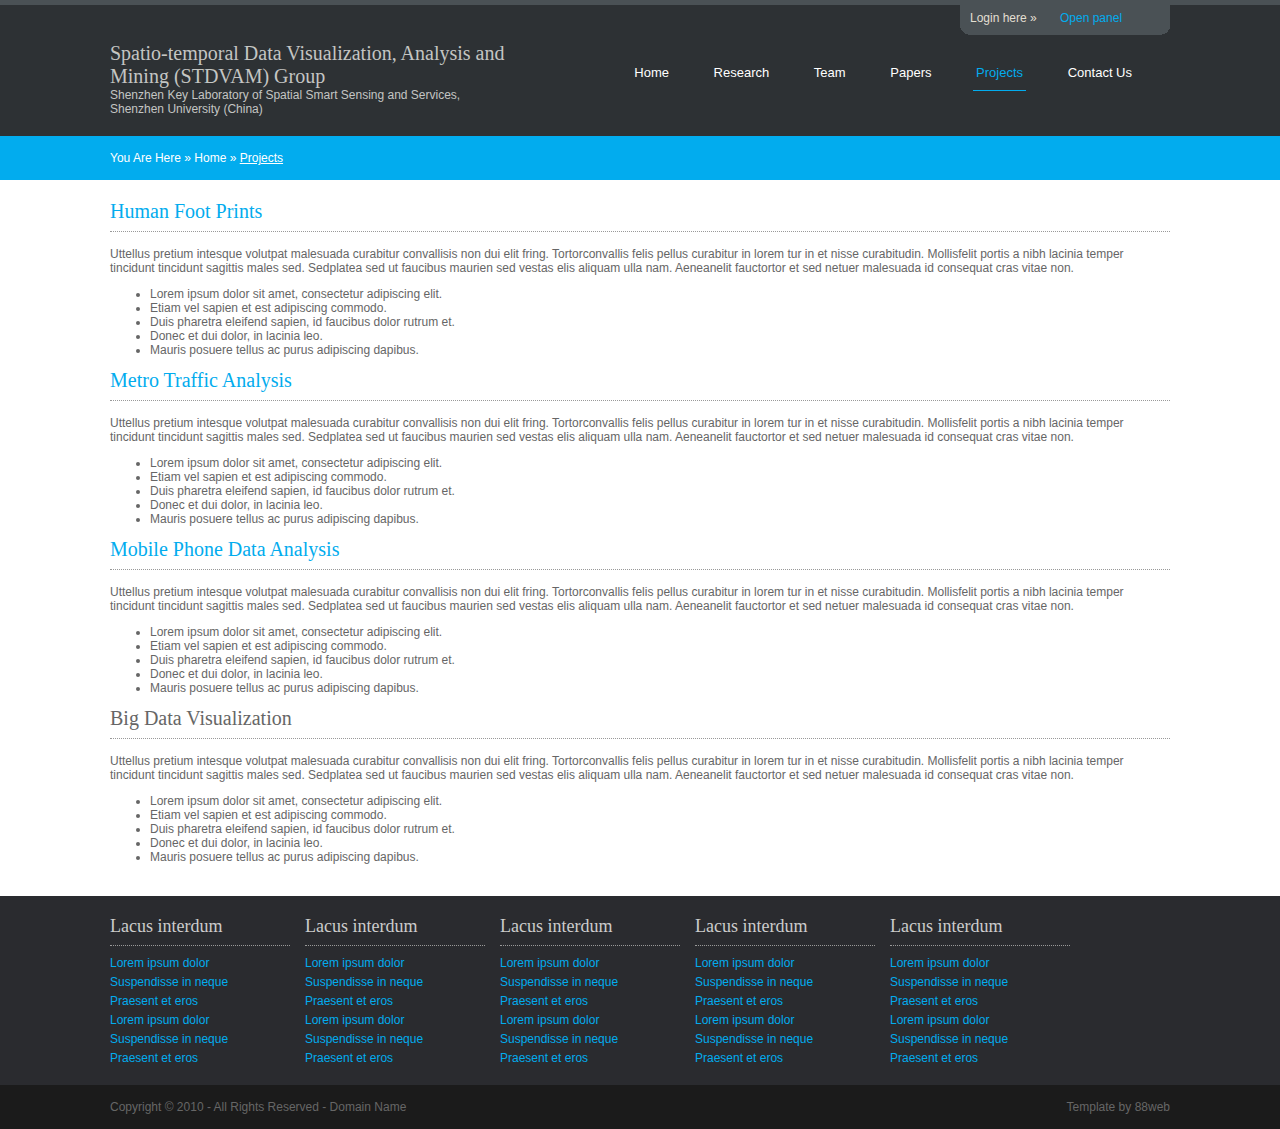
<file: WebContent/projects.html>
<!DOCTYPE html PUBLIC "-//W3C//DTD XHTML 1.0 Transitional//EN" "http://www.w3.org/TR/xhtml1/DTD/xhtml1-transitional.dtd">
<html xmlns="http://www.w3.org/1999/xhtml" xml:lang="EN" lang="EN" dir="ltr">
<head profile="http://gmpg.org/xfn/11">
<title>Geo Social Network</title>
<meta http-equiv="Content-Type" content="text/html; charset=utf-8" />
<meta http-equiv="imagetoolbar" content="no" />
<link rel="stylesheet" href="styles/layout.css" type="text/css" />
<script src="http://tjs.sjs.sinajs.cn/open/api/js/wb.js?appkey=3959287381" type="text/javascript" charset="utf-8"></script>
<script type="text/javascript" src="scripts/jquery-1.4.1.min.js"></script>
<script type="text/javascript" src="scripts/jquery.slidepanel.setup.js"></script>
<script type="text/javascript" src="scripts/jquery.cycle.min.js"></script>
<script type="text/javascript" src="scripts/jquery.cycle.setup.js"></script>
</head>
<body>
<div class="wrapper col0">
  <div id="topbar">
    <div id="slidepanel">
      <div class="topbox">
        <h2>User Login Guide</h2>
        <p>Notice: No.1 ******</p>
        <p class="readmore"><a href="#">Continue Reading &raquo;</a></p>
        <br/>
        <h2>New User Register</h2>
        <form action="#" method="post">
          <fieldset>
            <legend>New User Register Form</legend>
            <p>
              <input type="submit" name="teacherlogin" id="teacherlogin" value="       Register Here >>     " />
            </p>
          </fieldset>
        </form>
        
      </div>
          
            
      <div class="topbox">
        <h2>Login Using Inside Accounts</h2>
        <form action="#" method="post">
          <fieldset>
            <legend>Teachers Login Form</legend>
            <label for="teachername">Username:
              <input type="text" name="teachername" id="teachername" value="" />
            </label>
            <label for="teacherpass">Password:
              <input type="password" name="teacherpass" id="teacherpass" value="" />
            </label>
            <label for="teacherremember">
              <input class="checkbox" type="checkbox" name="teacherremember" id="teacherremember" checked="checked" />
             Remember Account</label>
            <p>
              <input type="submit" name="teacherlogin" id="teacherlogin" value="    Login    " />
              &nbsp;
              <input type="reset" name="teacherreset" id="teacherreset" value="  Reset  " />
            </p>
          </fieldset>
        </form>
      </div>

<script>
WB2.anyWhere(function(W){
    W.widget.connectButton({
        id: "wb_connect_btn",	
        type:"2,1",
        callback : {
            login:function(o){	
            	alert("login: "+o.screen_name)	
            },	
            logout:function(){	
            }
        }
    });
});
</script>
      <div class="topbox last">
        <h2>Login Using SNS Accounts</h2>
        <div id="wb_connect_btn"></div>

					
        <form action="#" method="post">
          <fieldset>
            <legend>Pupils Login Form</legend>
            <br />
            <label for="pupilremember">
              <input class="checkbox" type="checkbox" name="pupilremember" id="pupilremember" checked="checked" />
              Remember Account</label>
          </fieldset>
        </form>
      </div>
      <br class="clear" />
    </div>
    <div id="loginpanel">
      <ul>
        <li class="left">Login here &raquo;</li>
        <li class="right" id="toggle"><a id="slideit" href="#slidepanel">Open panel</a><a id="closeit" style="display: none;" href="#slidepanel">Close Panel</a></li>
      </ul>
    </div>
    <br class="clear" />
  </div>
</div>
<!-- ####################################################################################################### -->
<div class="wrapper col1">
  <div id="header">
    <div id="logo">
      <h2><a href="#">Spatio-temporal Data Visualization, Analysis and Mining (STDVAM) Group</a></h2>
      <p>Shenzhen Key Laboratory of Spatial Smart Sensing and Services, Shenzhen University (China)</p>
    </div>
    <div id="topnav">
      <ul>
        <li><a href="index.html">Home</a></li>
        <li><a href="research.html">Research</a></li>
        <li><a href="team.html">Team</a></li>
        <li><a href="papers.html">Papers</a></li>
        <li class="active"><a href="projects.html">Projects</a></li>
        <li><a href="contacts.html">Contact Us</a></li>
      </ul>
    </div>
    <br class="clear" />
  </div>
</div>
<!-- ####################################################################################################### -->
<div class="wrapper col2">
  <div id="breadcrumb">
    <ul>
      <li class="first">You Are Here</li>
      <li>&#187;</li>
      <li><a href="index.html">Home</a></li>
      <li>&#187;</li>
      <li class="current"><a href="projects.html">Projects</a></li>
    </ul>
  </div>
</div>
<!-- ####################################################################################################### -->
<div class="wrapper col3">
  <div id="container">
    <h1><a href="projects/footprints.html"> Human Foot Prints </a></h1>
    <p>Uttellus pretium intesque volutpat malesuada curabitur convallisis non dui elit fring. Tortorconvallis felis pellus curabitur in lorem tur in et nisse curabitudin. Mollisfelit portis a nibh lacinia temper tincidunt tincidunt sagittis males sed. Sedplatea sed ut faucibus maurien sed vestas elis aliquam ulla nam. Aeneanelit fauctortor et sed netuer malesuada id consequat cras vitae non.</p>
    <ul>
      <li>Lorem ipsum dolor sit amet, consectetur adipiscing elit.</li>
      <li>Etiam vel sapien et est adipiscing commodo.</li>
      <li>Duis pharetra eleifend sapien, id faucibus dolor rutrum et.</li>
      <li>Donec et dui dolor, in lacinia leo.</li>
      <li>Mauris posuere tellus ac purus adipiscing dapibus.</li>
    </ul>
    
    <h2><a href="projects/metrotraffic.html"> Metro Traffic Analysis </a></h2>
    <p>Uttellus pretium intesque volutpat malesuada curabitur convallisis non dui elit fring. Tortorconvallis felis pellus curabitur in lorem tur in et nisse curabitudin. Mollisfelit portis a nibh lacinia temper tincidunt tincidunt sagittis males sed. Sedplatea sed ut faucibus maurien sed vestas elis aliquam ulla nam. Aeneanelit fauctortor et sed netuer malesuada id consequat cras vitae non.</p>
    <ul>
      <li>Lorem ipsum dolor sit amet, consectetur adipiscing elit.</li>
      <li>Etiam vel sapien et est adipiscing commodo.</li>
      <li>Duis pharetra eleifend sapien, id faucibus dolor rutrum et.</li>
      <li>Donec et dui dolor, in lacinia leo.</li>
      <li>Mauris posuere tellus ac purus adipiscing dapibus.</li>
    </ul>
    
    <h3><a href="projects/phone.html"> Mobile Phone Data Analysis </a></h3>
    <p>Uttellus pretium intesque volutpat malesuada curabitur convallisis non dui elit fring. Tortorconvallis felis pellus curabitur in lorem tur in et nisse curabitudin. Mollisfelit portis a nibh lacinia temper tincidunt tincidunt sagittis males sed. Sedplatea sed ut faucibus maurien sed vestas elis aliquam ulla nam. Aeneanelit fauctortor et sed netuer malesuada id consequat cras vitae non.</p>
    <ul>
      <li>Lorem ipsum dolor sit amet, consectetur adipiscing elit.</li>
      <li>Etiam vel sapien et est adipiscing commodo.</li>
      <li>Duis pharetra eleifend sapien, id faucibus dolor rutrum et.</li>
      <li>Donec et dui dolor, in lacinia leo.</li>
      <li>Mauris posuere tellus ac purus adipiscing dapibus.</li>
    </ul>
    
    <h4>Big Data Visualization</h4>
    <p>Uttellus pretium intesque volutpat malesuada curabitur convallisis non dui elit fring. Tortorconvallis felis pellus curabitur in lorem tur in et nisse curabitudin. Mollisfelit portis a nibh lacinia temper tincidunt tincidunt sagittis males sed. Sedplatea sed ut faucibus maurien sed vestas elis aliquam ulla nam. Aeneanelit fauctortor et sed netuer malesuada id consequat cras vitae non.</p>
    <ul>
      <li>Lorem ipsum dolor sit amet, consectetur adipiscing elit.</li>
      <li>Etiam vel sapien et est adipiscing commodo.</li>
      <li>Duis pharetra eleifend sapien, id faucibus dolor rutrum et.</li>
      <li>Donec et dui dolor, in lacinia leo.</li>
      <li>Mauris posuere tellus ac purus adipiscing dapibus.</li>
    </ul>

  </div>
</div>
<!-- ####################################################################################################### -->
<div class="wrapper col4">
  <div id="footer">
    <div class="footbox">
      <h2>Lacus interdum</h2>
      <ul>
        <li><a href="#">Lorem ipsum dolor</a></li>
        <li><a href="#">Suspendisse in neque</a></li>
        <li><a href="#">Praesent et eros</a></li>
        <li><a href="#">Lorem ipsum dolor</a></li>
        <li><a href="#">Suspendisse in neque</a></li>
        <li class="last"><a href="#">Praesent et eros</a></li>
      </ul>
    </div>
    <div class="footbox">
      <h2>Lacus interdum</h2>
      <ul>
        <li><a href="#">Lorem ipsum dolor</a></li>
        <li><a href="#">Suspendisse in neque</a></li>
        <li><a href="#">Praesent et eros</a></li>
        <li><a href="#">Lorem ipsum dolor</a></li>
        <li><a href="#">Suspendisse in neque</a></li>
        <li class="last"><a href="#">Praesent et eros</a></li>
      </ul>
    </div>
    <div class="footbox">
      <h2>Lacus interdum</h2>
      <ul>
        <li><a href="#">Lorem ipsum dolor</a></li>
        <li><a href="#">Suspendisse in neque</a></li>
        <li><a href="#">Praesent et eros</a></li>
        <li><a href="#">Lorem ipsum dolor</a></li>
        <li><a href="#">Suspendisse in neque</a></li>
        <li class="last"><a href="#">Praesent et eros</a></li>
      </ul>
    </div>
    <div class="footbox">
      <h2>Lacus interdum</h2>
      <ul>
        <li><a href="#">Lorem ipsum dolor</a></li>
        <li><a href="#">Suspendisse in neque</a></li>
        <li><a href="#">Praesent et eros</a></li>
        <li><a href="#">Lorem ipsum dolor</a></li>
        <li><a href="#">Suspendisse in neque</a></li>
        <li class="last"><a href="#">Praesent et eros</a></li>
      </ul>
    </div>
    <div class="footbox last">
      <h2>Lacus interdum</h2>
      <ul>
        <li><a href="#">Lorem ipsum dolor</a></li>
        <li><a href="#">Suspendisse in neque</a></li>
        <li><a href="#">Praesent et eros</a></li>
        <li><a href="#">Lorem ipsum dolor</a></li>
        <li><a href="#">Suspendisse in neque</a></li>
        <li class="last"><a href="#">Praesent et eros</a></li>
      </ul>
    </div>
    <br class="clear" />
  </div>
</div>
<!-- ####################################################################################################### -->
<div class="wrapper col5">
  <div id="copyright">
    <p class="fl_left">Copyright &copy; 2010 - All Rights Reserved - <a href="#">Domain Name</a></p>
    <p class="fl_right">Template by <a href="http://www.88web.org/" title="鍏嶈垂缃戦〉妯℃澘">88web</a></p>
    <br class="clear" />
  </div>
</div>
</body>
</html>
</file>
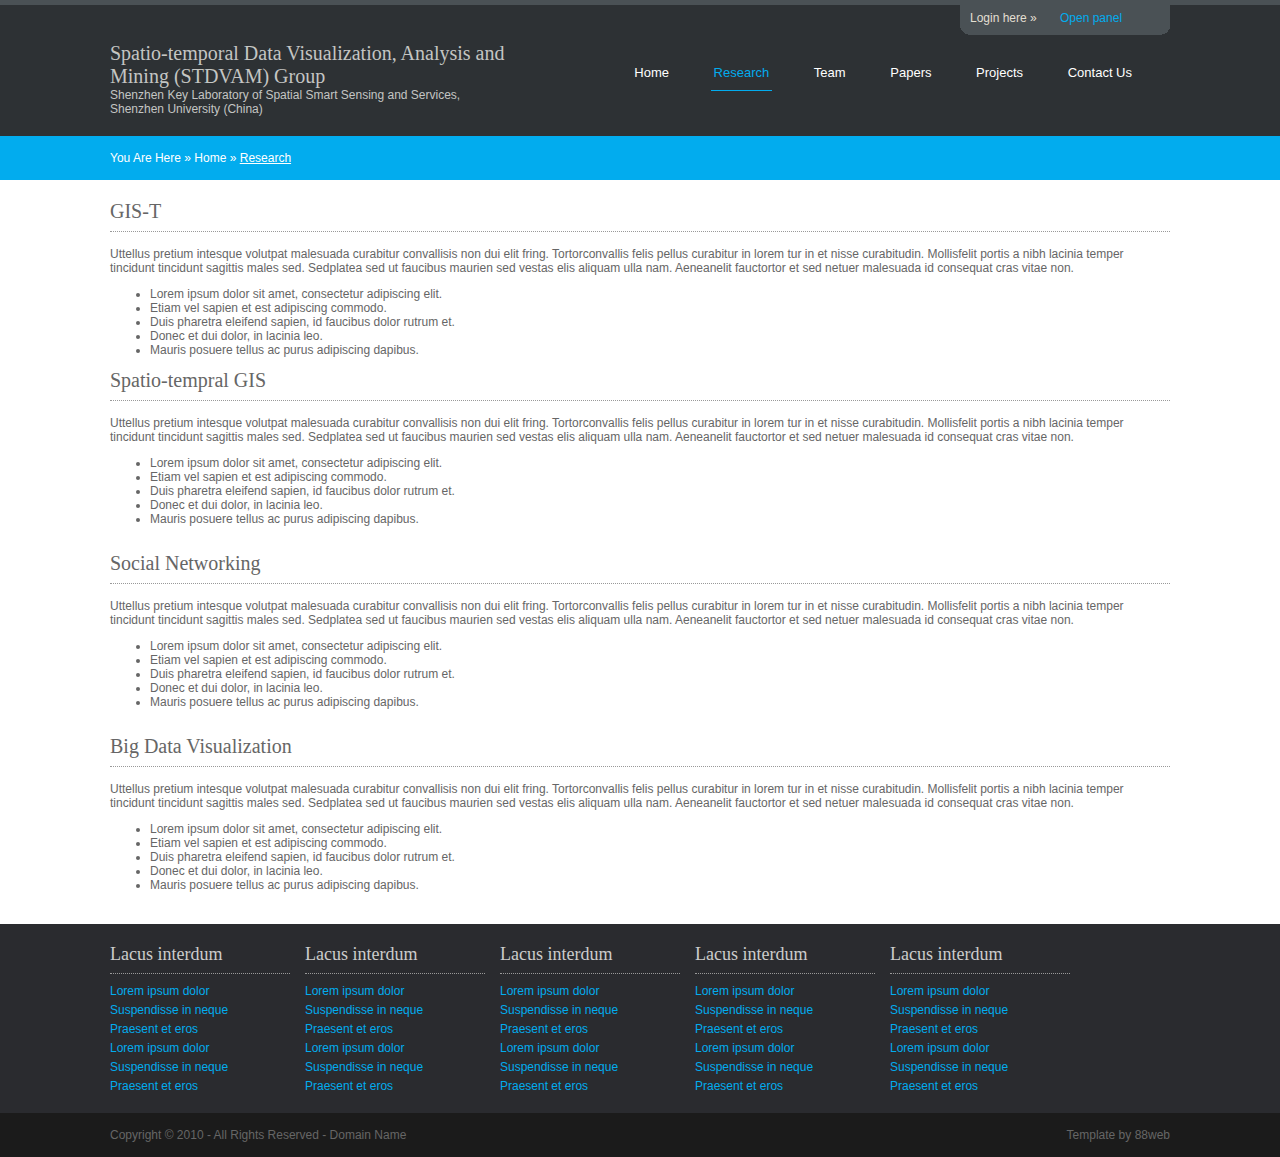
<file: WebContent/research.html>
<!DOCTYPE html PUBLIC "-//W3C//DTD XHTML 1.0 Transitional//EN" "http://www.w3.org/TR/xhtml1/DTD/xhtml1-transitional.dtd">
<html xmlns="http://www.w3.org/1999/xhtml" xml:lang="EN" lang="EN" dir="ltr">
<head profile="http://gmpg.org/xfn/11">
<title>Geo Social Network</title>
<meta http-equiv="Content-Type" content="text/html; charset=utf-8" />
<meta http-equiv="imagetoolbar" content="no" />
<link rel="stylesheet" href="styles/layout.css" type="text/css" />
<script src="http://tjs.sjs.sinajs.cn/open/api/js/wb.js?appkey=3959287381" type="text/javascript" charset="utf-8"></script>
<script type="text/javascript" src="scripts/jquery-1.4.1.min.js"></script>
<script type="text/javascript" src="scripts/jquery.slidepanel.setup.js"></script>
<script type="text/javascript" src="scripts/jquery.cycle.min.js"></script>
<script type="text/javascript" src="scripts/jquery.cycle.setup.js"></script>
</head>
<body>

<div class="wrapper col0">
  <div id="topbar">
    <div id="slidepanel">
      <div class="topbox">
        <h2>User Login Guide</h2>
        <p>Notice: No.1 ******</p>
        <p class="readmore"><a href="#">Continue Reading &raquo;</a></p>
        <br/>
        <h2>New User Register</h2>
        <form action="#" method="post">
          <fieldset>
            <legend>New User Rejister Form</legend>
            <label for="pupilname">
              <input type="button" name="pupilname" id="pupilname" value="鏂扮敤鎴锋敞鍐�" />
            </label>
          </fieldset>
        </form>
        
      </div>
          
            
      <div class="topbox">
        <h2>Login Using Inside Accounts</h2>
        <form action="#" method="post">
          <fieldset>
            <legend>Teachers Login Form</legend>
            <label for="teachername">Username:
              <input type="text" name="teachername" id="teachername" value="" />
            </label>
            <label for="teacherpass">Password:
              <input type="password" name="teacherpass" id="teacherpass" value="" />
            </label>
            <label for="teacherremember">
              <input class="checkbox" type="checkbox" name="teacherremember" id="teacherremember" checked="checked" />
             Remember Account</label>
            <p>
              <input type="submit" name="teacherlogin" id="teacherlogin" value="    Login    " />
              &nbsp;
              <input type="reset" name="teacherreset" id="teacherreset" value="  Reset  " />
            </p>
          </fieldset>
        </form>
      </div>
<script>
    WB2.anyWhere(function(W){
    W.widget.connectButton({
        id: "wb_connect_btn",	
        type:"2,1",
        callback : {
            login:function(o){	
            	alert("login: "+o.screen_name)	
            },	
            logout:function(){	
            }
        }
    });
});
</script>
      <div class="topbox last">
        <h2>Login Using SNS Accounts</h2>
        <div id="wb_connect_btn"></div>
        <form action="#" method="post">
          <fieldset>
            <legend>Pupils Login Form</legend>
            <label for="pupilremember">
              <input class="checkbox" type="checkbox" name="pupilremember" id="pupilremember" checked="checked" />
              Remember Account</label>
          </fieldset>
        </form>
      </div>
      <br class="clear" />
    </div>
    <div id="loginpanel">
      <ul>
        <li class="left">Login here &raquo;</li>
        <li class="right" id="toggle"><a id="slideit" href="#slidepanel">Open panel</a><a id="closeit" style="display: none;" href="#slidepanel">Close Panel</a></li>
      </ul>
    </div>
    <br class="clear" />
  </div>
</div>
<!-- ####################################################################################################### -->
<div class="wrapper col1">
  <div id="header">
    <div id="logo">
      <h2><a href="#">Spatio-temporal Data Visualization, Analysis and Mining (STDVAM) Group</a></h2>
      <p>Shenzhen Key Laboratory of Spatial Smart Sensing and Services, Shenzhen University (China)</p>
    </div>
    <div id="topnav">
      <ul>
        <li><a href="index.html">Home</a></li>
        <li class="active"><a href="research.html">Research</a></li>
        <li><a href="team.html">Team</a></li>
        <li><a href="papers.html">Papers</a></li>
        <li><a href="projects.html">Projects</a></li>
        <li><a href="contacts.html">Contact Us</a></li>
      </ul>
    </div>
    <br class="clear" />
  </div>
</div>
<!-- ####################################################################################################### -->
<div class="wrapper col2">
  <div id="breadcrumb">
    <ul>
      <li class="first">You Are Here</li>
      <li>&#187;</li>
      <li><a href="index.html">Home</a></li>
      <li>&#187;</li>
      <li class="current"><a href="research銆俬tml">Research</a></li>
    </ul>
  </div>
</div>
<!-- ####################################################################################################### -->
<div class="wrapper col3">
  <div id="container">
    <h1>GIS-T </h1>
    <p>Uttellus pretium intesque volutpat malesuada curabitur convallisis non dui elit fring. Tortorconvallis felis pellus curabitur in lorem tur in et nisse curabitudin. Mollisfelit portis a nibh lacinia temper tincidunt tincidunt sagittis males sed. Sedplatea sed ut faucibus maurien sed vestas elis aliquam ulla nam. Aeneanelit fauctortor et sed netuer malesuada id consequat cras vitae non.</p>
    <ul>
      <li>Lorem ipsum dolor sit amet, consectetur adipiscing elit.</li>
      <li>Etiam vel sapien et est adipiscing commodo.</li>
      <li>Duis pharetra eleifend sapien, id faucibus dolor rutrum et.</li>
      <li>Donec et dui dolor, in lacinia leo.</li>
      <li>Mauris posuere tellus ac purus adipiscing dapibus.</li>
    </ul>
    <wb:publish button_type="gray" default_text="GIS-T" default_image="http://ww4.sinaimg.cn/bmiddle/3ec33750jw1dnsuig10lpj.jpg" button_text="Share"></wb:publish>
    <p></p>
    
    
    <h2>Spatio-tempral GIS </h2>
    <p>Uttellus pretium intesque volutpat malesuada curabitur convallisis non dui elit fring. Tortorconvallis felis pellus curabitur in lorem tur in et nisse curabitudin. Mollisfelit portis a nibh lacinia temper tincidunt tincidunt sagittis males sed. Sedplatea sed ut faucibus maurien sed vestas elis aliquam ulla nam. Aeneanelit fauctortor et sed netuer malesuada id consequat cras vitae non.</p>
    <ul>
      <li>Lorem ipsum dolor sit amet, consectetur adipiscing elit.</li>
      <li>Etiam vel sapien et est adipiscing commodo.</li>
      <li>Duis pharetra eleifend sapien, id faucibus dolor rutrum et.</li>
      <li>Donec et dui dolor, in lacinia leo.</li>
      <li>Mauris posuere tellus ac purus adipiscing dapibus.</li>
    </ul>
    <wb:publish button_type="gray" default_text="Spatio-tempral GIS" default_image="http://ww4.sinaimg.cn/bmiddle/3ec33750jw1dnsuig10lpj.jpg" button_text="Share"></wb:publish>
    <p></p>
    
    </br>
    <h3>Social Networking </h3>
    <p>Uttellus pretium intesque volutpat malesuada curabitur convallisis non dui elit fring. Tortorconvallis felis pellus curabitur in lorem tur in et nisse curabitudin. Mollisfelit portis a nibh lacinia temper tincidunt tincidunt sagittis males sed. Sedplatea sed ut faucibus maurien sed vestas elis aliquam ulla nam. Aeneanelit fauctortor et sed netuer malesuada id consequat cras vitae non.</p>
    <ul>
      <li>Lorem ipsum dolor sit amet, consectetur adipiscing elit.</li>
      <li>Etiam vel sapien et est adipiscing commodo.</li>
      <li>Duis pharetra eleifend sapien, id faucibus dolor rutrum et.</li>
      <li>Donec et dui dolor, in lacinia leo.</li>
      <li>Mauris posuere tellus ac purus adipiscing dapibus.</li>
    </ul>
    <wb:publish button_type="gray" default_text="Social Networking" default_image="http://ww4.sinaimg.cn/bmiddle/3ec33750jw1dnsuig10lpj.jpg" button_text="Share"></wb:publish>
    <p></p>
    
    </br>
    <h4>Big Data Visualization </h4>
    <p>Uttellus pretium intesque volutpat malesuada curabitur convallisis non dui elit fring. Tortorconvallis felis pellus curabitur in lorem tur in et nisse curabitudin. Mollisfelit portis a nibh lacinia temper tincidunt tincidunt sagittis males sed. Sedplatea sed ut faucibus maurien sed vestas elis aliquam ulla nam. Aeneanelit fauctortor et sed netuer malesuada id consequat cras vitae non.</p>
    <ul>
      <li>Lorem ipsum dolor sit amet, consectetur adipiscing elit.</li>
      <li>Etiam vel sapien et est adipiscing commodo.</li>
      <li>Duis pharetra eleifend sapien, id faucibus dolor rutrum et.</li>
      <li>Donec et dui dolor, in lacinia leo.</li>
      <li>Mauris posuere tellus ac purus adipiscing dapibus.</li>
    </ul>
    <wb:publish button_type="gray" default_text="Big Data Visualization" default_image="http://ww4.sinaimg.cn/bmiddle/3ec33750jw1dnsuig10lpj.jpg" button_text="Share"></wb:publish>
    <p></p>
 
  </div>
</div>
<!-- ####################################################################################################### -->
<div class="wrapper col4">
  <div id="footer">
    <div class="footbox">
      <h2>Lacus interdum</h2>
      <ul>
        <li><a href="#">Lorem ipsum dolor</a></li>
        <li><a href="#">Suspendisse in neque</a></li>
        <li><a href="#">Praesent et eros</a></li>
        <li><a href="#">Lorem ipsum dolor</a></li>
        <li><a href="#">Suspendisse in neque</a></li>
        <li class="last"><a href="#">Praesent et eros</a></li>
      </ul>
    </div>
    <div class="footbox">
      <h2>Lacus interdum</h2>
      <ul>
        <li><a href="#">Lorem ipsum dolor</a></li>
        <li><a href="#">Suspendisse in neque</a></li>
        <li><a href="#">Praesent et eros</a></li>
        <li><a href="#">Lorem ipsum dolor</a></li>
        <li><a href="#">Suspendisse in neque</a></li>
        <li class="last"><a href="#">Praesent et eros</a></li>
      </ul>
    </div>
    <div class="footbox">
      <h2>Lacus interdum</h2>
      <ul>
        <li><a href="#">Lorem ipsum dolor</a></li>
        <li><a href="#">Suspendisse in neque</a></li>
        <li><a href="#">Praesent et eros</a></li>
        <li><a href="#">Lorem ipsum dolor</a></li>
        <li><a href="#">Suspendisse in neque</a></li>
        <li class="last"><a href="#">Praesent et eros</a></li>
      </ul>
    </div>
    <div class="footbox">
      <h2>Lacus interdum</h2>
      <ul>
        <li><a href="#">Lorem ipsum dolor</a></li>
        <li><a href="#">Suspendisse in neque</a></li>
        <li><a href="#">Praesent et eros</a></li>
        <li><a href="#">Lorem ipsum dolor</a></li>
        <li><a href="#">Suspendisse in neque</a></li>
        <li class="last"><a href="#">Praesent et eros</a></li>
      </ul>
    </div>
    <div class="footbox last">
      <h2>Lacus interdum</h2>
      <ul>
        <li><a href="#">Lorem ipsum dolor</a></li>
        <li><a href="#">Suspendisse in neque</a></li>
        <li><a href="#">Praesent et eros</a></li>
        <li><a href="#">Lorem ipsum dolor</a></li>
        <li><a href="#">Suspendisse in neque</a></li>
        <li class="last"><a href="#">Praesent et eros</a></li>
      </ul>
    </div>
    <br class="clear" />
  </div>
</div>
<!-- ####################################################################################################### -->
<div class="wrapper col5">
  <div id="copyright">
    <p class="fl_left">Copyright &copy; 2010 - All Rights Reserved - <a href="#">Domain Name</a></p>
    <p class="fl_right">Template by <a href="http://www.88web.org/" title="鍏嶈垂缃戦〉妯℃澘">88web</a></p>
    <br class="clear" />
  </div>
</div>
</body>
</html>
</file>
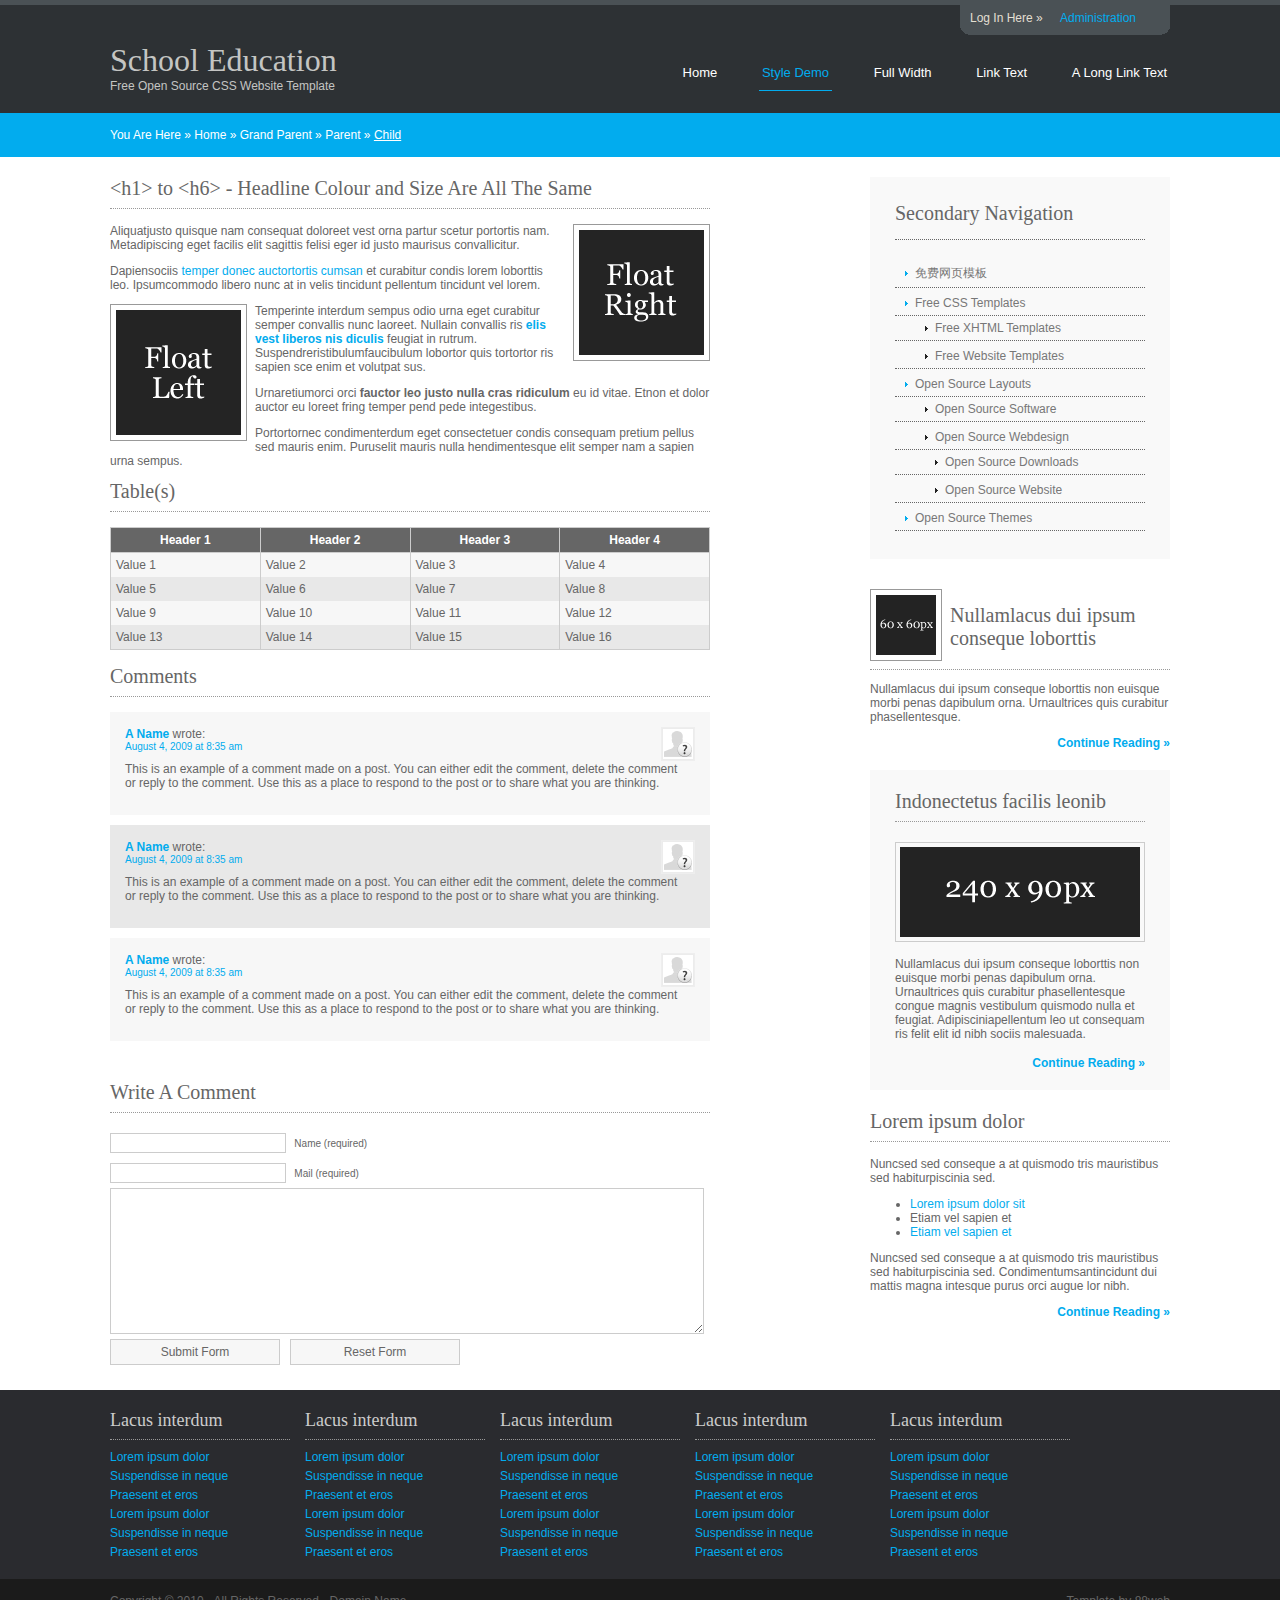
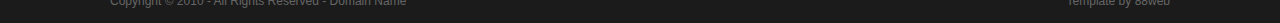
<file: WebContent/style-demo.html>
<!DOCTYPE html PUBLIC "-//W3C//DTD XHTML 1.0 Transitional//EN" "http://www.w3.org/TR/xhtml1/DTD/xhtml1-transitional.dtd">
<html xmlns="http://www.w3.org/1999/xhtml" xml:lang="EN" lang="EN" dir="ltr">
<head profile="http://gmpg.org/xfn/11">
<title>School Education | Style Demo</title>
<meta http-equiv="Content-Type" content="text/html; charset=utf-8" />
<meta http-equiv="imagetoolbar" content="no" />
<link rel="stylesheet" href="styles/layout.css" type="text/css" />
<script type="text/javascript" src="scripts/jquery-1.4.1.min.js"></script>
<script type="text/javascript" src="scripts/jquery.slidepanel.setup.js"></script>
<script type="text/javascript" src="scripts/jquery.cycle.min.js"></script>
<script type="text/javascript" src="scripts/jquery.cycle.setup.js"></script>
</head>
<body>
<div class="wrapper col0">
  <div id="topbar">
    <div id="slidepanel">
      <div class="topbox">
        <h2>Nullamlacus dui ipsum</h2>
        <p>Nullamlacus dui ipsum conseque loborttis non euisque morbi penas dapibulum orna. Urnaultrices quis curabitur phasellentesque congue magnis vestibulum quismodo nulla et feugiat. Adipisciniapellentum leo ut consequam ris felit elit id nibh sociis malesuada.</p>
        <p class="readmore"><a href="#">Continue Reading &raquo;</a></p>
      </div>
      <div class="topbox">
        <h2>Teachers Login Here</h2>
        <form action="#" method="post">
          <fieldset>
            <legend>Teachers Login Form</legend>
            <label for="teachername">Username:
              <input type="text" name="teachername" id="teachername" value="" />
            </label>
            <label for="teacherpass">Password:
              <input type="password" name="teacherpass" id="teacherpass" value="" />
            </label>
            <label for="teacherremember">
              <input class="checkbox" type="checkbox" name="teacherremember" id="teacherremember" checked="checked" />
              Remember me</label>
            <p>
              <input type="submit" name="teacherlogin" id="teacherlogin" value="Login" />
              &nbsp;
              <input type="reset" name="teacherreset" id="teacherreset" value="Reset" />
            </p>
          </fieldset>
        </form>
      </div>
      <div class="topbox last">
        <h2>Pupils Login Here</h2>
        <form action="#" method="post">
          <fieldset>
            <legend>Pupils Login Form</legend>
            <label for="pupilname">Username:
              <input type="text" name="pupilname" id="pupilname" value="" />
            </label>
            <label for="pupilpass">Password:
              <input type="password" name="pupilpass" id="pupilpass" value="" />
            </label>
            <label for="pupilremember">
              <input class="checkbox" type="checkbox" name="pupilremember" id="pupilremember" checked="checked" />
              Remember me</label>
            <p>
              <input type="submit" name="pupillogin" id="pupillogin" value="Login" />
              &nbsp;
              <input type="reset" name="pupilreset" id="pupilreset" value="Reset" />
            </p>
          </fieldset>
        </form>
      </div>
      <br class="clear" />
    </div>
    <div id="loginpanel">
      <ul>
        <li class="left">Log In Here &raquo;</li>
        <li class="right" id="toggle"><a id="slideit" href="#slidepanel">Administration</a><a id="closeit" style="display: none;" href="#slidepanel">Close Panel</a></li>
      </ul>
    </div>
    <br class="clear" />
  </div>
</div>
<!-- ####################################################################################################### -->
<div class="wrapper col1">
  <div id="header">
    <div id="logo">
      <h1><a href="#">School Education</a></h1>
      <p>Free Open Source CSS Website Template</p>
    </div>
    <div id="topnav">
      <ul>
        <li><a href="index.html">Home</a></li>
        <li class="active"><a href="style-demo.html">Style Demo</a></li>
        <li><a href="full-width.html">Full Width</a></li>
        <li><a href="#">Link Text</a></li>
        <li class="last"><a href="#">A Long Link Text</a></li>
      </ul>
    </div>
    <br class="clear" />
  </div>
</div>
<!-- ####################################################################################################### -->
<div class="wrapper col2">
  <div id="breadcrumb">
    <ul>
      <li class="first">You Are Here</li>
      <li>&#187;</li>
      <li><a href="#">Home</a></li>
      <li>&#187;</li>
      <li><a href="#">Grand Parent</a></li>
      <li>&#187;</li>
      <li><a href="#">Parent</a></li>
      <li>&#187;</li>
      <li class="current"><a href="#">Child</a></li>
    </ul>
  </div>
</div>
<!-- ####################################################################################################### -->
<div class="wrapper col3">
  <div id="container">
    <div id="content">
      <h1>&lt;h1&gt; to &lt;h6&gt; - Headline Colour and Size Are All The Same</h1>
      <img class="imgr" src="images/demo/imgr.gif" alt="" width="125" height="125" />
      <p>Aliquatjusto quisque nam consequat doloreet vest orna partur scetur portortis nam. Metadipiscing eget facilis elit sagittis felisi eger id justo maurisus convallicitur.</p>
      <p>Dapiensociis <a href="#">temper donec auctortortis cumsan</a> et curabitur condis lorem loborttis leo. Ipsumcommodo libero nunc at in velis tincidunt pellentum tincidunt vel lorem.</p>
      <img class="imgl" src="images/demo/imgl.gif" alt="" width="125" height="125" />
      <p>Temperinte interdum sempus odio urna eget curabitur semper convallis nunc laoreet. Nullain convallis ris <a href="#"><strong>elis vest liberos nis diculis</strong></a> feugiat in rutrum. Suspendreristibulumfaucibulum lobortor quis tortortor ris sapien sce enim et volutpat sus.</p>
      <p>Urnaretiumorci orci <strong>fauctor leo justo nulla cras ridiculum</strong> eu id vitae. Etnon et dolor auctor eu loreet fring temper pend pede integestibus.</p>
      <p>Portortornec condimenterdum eget consectetuer condis consequam pretium pellus sed mauris enim. Puruselit mauris nulla hendimentesque elit semper nam a sapien urna sempus.</p>
      <h2>Table(s)</h2>
      <table summary="Summary Here" cellpadding="0" cellspacing="0">
        <thead>
          <tr>
            <th>Header 1</th>
            <th>Header 2</th>
            <th>Header 3</th>
            <th>Header 4</th>
          </tr>
        </thead>
        <tbody>
          <tr class="light">
            <td>Value 1</td>
            <td>Value 2</td>
            <td>Value 3</td>
            <td>Value 4</td>
          </tr>
          <tr class="dark">
            <td>Value 5</td>
            <td>Value 6</td>
            <td>Value 7</td>
            <td>Value 8</td>
          </tr>
          <tr class="light">
            <td>Value 9</td>
            <td>Value 10</td>
            <td>Value 11</td>
            <td>Value 12</td>
          </tr>
          <tr class="dark">
            <td>Value 13</td>
            <td>Value 14</td>
            <td>Value 15</td>
            <td>Value 16</td>
          </tr>
        </tbody>
      </table>
      <div id="comments">
        <h2>Comments</h2>
        <ul class="commentlist">
          <li class="comment_odd">
            <div class="author"><img class="avatar" src="images/demo/avatar.gif" width="32" height="32" alt="" /><span class="name"><a href="#">A Name</a></span> <span class="wrote">wrote:</span></div>
            <div class="submitdate"><a href="#">August 4, 2009 at 8:35 am</a></div>
            <p>This is an example of a comment made on a post. You can either edit the comment, delete the comment or reply to the comment. Use this as a place to respond to the post or to share what you are thinking.</p>
          </li>
          <li class="comment_even">
            <div class="author"><img class="avatar" src="images/demo/avatar.gif" width="32" height="32" alt="" /><span class="name"><a href="#">A Name</a></span> <span class="wrote">wrote:</span></div>
            <div class="submitdate"><a href="#">August 4, 2009 at 8:35 am</a></div>
            <p>This is an example of a comment made on a post. You can either edit the comment, delete the comment or reply to the comment. Use this as a place to respond to the post or to share what you are thinking.</p>
          </li>
          <li class="comment_odd">
            <div class="author"><img class="avatar" src="images/demo/avatar.gif" width="32" height="32" alt="" /><span class="name"><a href="#">A Name</a></span> <span class="wrote">wrote:</span></div>
            <div class="submitdate"><a href="#">August 4, 2009 at 8:35 am</a></div>
            <p>This is an example of a comment made on a post. You can either edit the comment, delete the comment or reply to the comment. Use this as a place to respond to the post or to share what you are thinking.</p>
          </li>
        </ul>
      </div>
      <h2>Write A Comment</h2>
      <div id="respond">
        <form action="#" method="post">
          <p>
            <input type="text" name="name" id="name" value="" size="22" />
            <label for="name"><small>Name (required)</small></label>
          </p>
          <p>
            <input type="text" name="email" id="email" value="" size="22" />
            <label for="email"><small>Mail (required)</small></label>
          </p>
          <p>
            <textarea name="comment" id="comment" cols="100%" rows="10"></textarea>
            <label for="comment" style="display:none;"><small>Comment (required)</small></label>
          </p>
          <p>
            <input name="submit" type="submit" id="submit" value="Submit Form" />
            &nbsp;
            <input name="reset" type="reset" id="reset" tabindex="5" value="Reset Form" />
          </p>
        </form>
      </div>
    </div>
    <div id="column">
      <div class="subnav">
        <h2>Secondary Navigation</h2>
        <ul>
          <li><a href="#">免费网页模板</a></li>
          <li><a href="#">Free CSS Templates</a>
            <ul>
              <li><a href="#">Free XHTML Templates</a></li>
              <li><a href="#">Free Website Templates</a></li>
            </ul>
          </li>
          <li><a href="#">Open Source Layouts</a>
            <ul>
              <li><a href="#">Open Source Software</a></li>
              <li><a href="#">Open Source Webdesign</a>
                <ul>
                  <li><a href="#">Open Source Downloads</a></li>
                  <li><a href="#">Open Source Website</a></li>
                </ul>
              </li>
            </ul>
          </li>
          <li><a href="#">Open Source Themes</a></li>
        </ul>
      </div>
      <div class="holder">
        <h2 class="title"><img src="images/demo/60x60.gif" alt="" />Nullamlacus dui ipsum conseque loborttis</h2>
        <p>Nullamlacus dui ipsum conseque loborttis non euisque morbi penas dapibulum orna. Urnaultrices quis curabitur phasellentesque.</p>
        <p class="readmore"><a href="#">Continue Reading &raquo;</a></p>
      </div>
      <div id="featured">
        <ul>
          <li>
            <h2>Indonectetus facilis leonib</h2>
            <p class="imgholder"><img src="images/demo/240x90.gif" alt="" /></p>
            <p>Nullamlacus dui ipsum conseque loborttis non euisque morbi penas dapibulum orna. Urnaultrices quis curabitur phasellentesque congue magnis vestibulum quismodo nulla et feugiat. Adipisciniapellentum leo ut consequam ris felit elit id nibh sociis malesuada.</p>
            <p class="readmore"><a href="#">Continue Reading &raquo;</a></p>
          </li>
        </ul>
      </div>
      <div class="holder">
        <h2>Lorem ipsum dolor</h2>
        <p>Nuncsed sed conseque a at quismodo tris mauristibus sed habiturpiscinia sed.</p>
        <ul>
          <li><a href="#">Lorem ipsum dolor sit</a></li>
          <li>Etiam vel sapien et</li>
          <li><a href="#">Etiam vel sapien et</a></li>
        </ul>
        <p>Nuncsed sed conseque a at quismodo tris mauristibus sed habiturpiscinia sed. Condimentumsantincidunt dui mattis magna intesque purus orci augue lor nibh.</p>
        <p class="readmore"><a href="#">Continue Reading &raquo;</a></p>
      </div>
    </div>
    <div class="clear"></div>
  </div>
</div>
<!-- ####################################################################################################### -->
<div class="wrapper col4">
  <div id="footer">
    <div class="footbox">
      <h2>Lacus interdum</h2>
      <ul>
        <li><a href="#">Lorem ipsum dolor</a></li>
        <li><a href="#">Suspendisse in neque</a></li>
        <li><a href="#">Praesent et eros</a></li>
        <li><a href="#">Lorem ipsum dolor</a></li>
        <li><a href="#">Suspendisse in neque</a></li>
        <li class="last"><a href="#">Praesent et eros</a></li>
      </ul>
    </div>
    <div class="footbox">
      <h2>Lacus interdum</h2>
      <ul>
        <li><a href="#">Lorem ipsum dolor</a></li>
        <li><a href="#">Suspendisse in neque</a></li>
        <li><a href="#">Praesent et eros</a></li>
        <li><a href="#">Lorem ipsum dolor</a></li>
        <li><a href="#">Suspendisse in neque</a></li>
        <li class="last"><a href="#">Praesent et eros</a></li>
      </ul>
    </div>
    <div class="footbox">
      <h2>Lacus interdum</h2>
      <ul>
        <li><a href="#">Lorem ipsum dolor</a></li>
        <li><a href="#">Suspendisse in neque</a></li>
        <li><a href="#">Praesent et eros</a></li>
        <li><a href="#">Lorem ipsum dolor</a></li>
        <li><a href="#">Suspendisse in neque</a></li>
        <li class="last"><a href="#">Praesent et eros</a></li>
      </ul>
    </div>
    <div class="footbox">
      <h2>Lacus interdum</h2>
      <ul>
        <li><a href="#">Lorem ipsum dolor</a></li>
        <li><a href="#">Suspendisse in neque</a></li>
        <li><a href="#">Praesent et eros</a></li>
        <li><a href="#">Lorem ipsum dolor</a></li>
        <li><a href="#">Suspendisse in neque</a></li>
        <li class="last"><a href="#">Praesent et eros</a></li>
      </ul>
    </div>
    <div class="footbox last">
      <h2>Lacus interdum</h2>
      <ul>
        <li><a href="#">Lorem ipsum dolor</a></li>
        <li><a href="#">Suspendisse in neque</a></li>
        <li><a href="#">Praesent et eros</a></li>
        <li><a href="#">Lorem ipsum dolor</a></li>
        <li><a href="#">Suspendisse in neque</a></li>
        <li class="last"><a href="#">Praesent et eros</a></li>
      </ul>
    </div>
    <br class="clear" />
  </div>
</div>
<!-- ####################################################################################################### -->
<div class="wrapper col5">
  <div id="copyright">
    <p class="fl_left">Copyright &copy; 2010 - All Rights Reserved - <a href="#">Domain Name</a></p>
    <p class="fl_right">Template by <a href="http://www.88web.org/" title="免费网页模板">88web</a></p>
    <br class="clear" />
  </div>
</div>
</body>
</html>
</file>
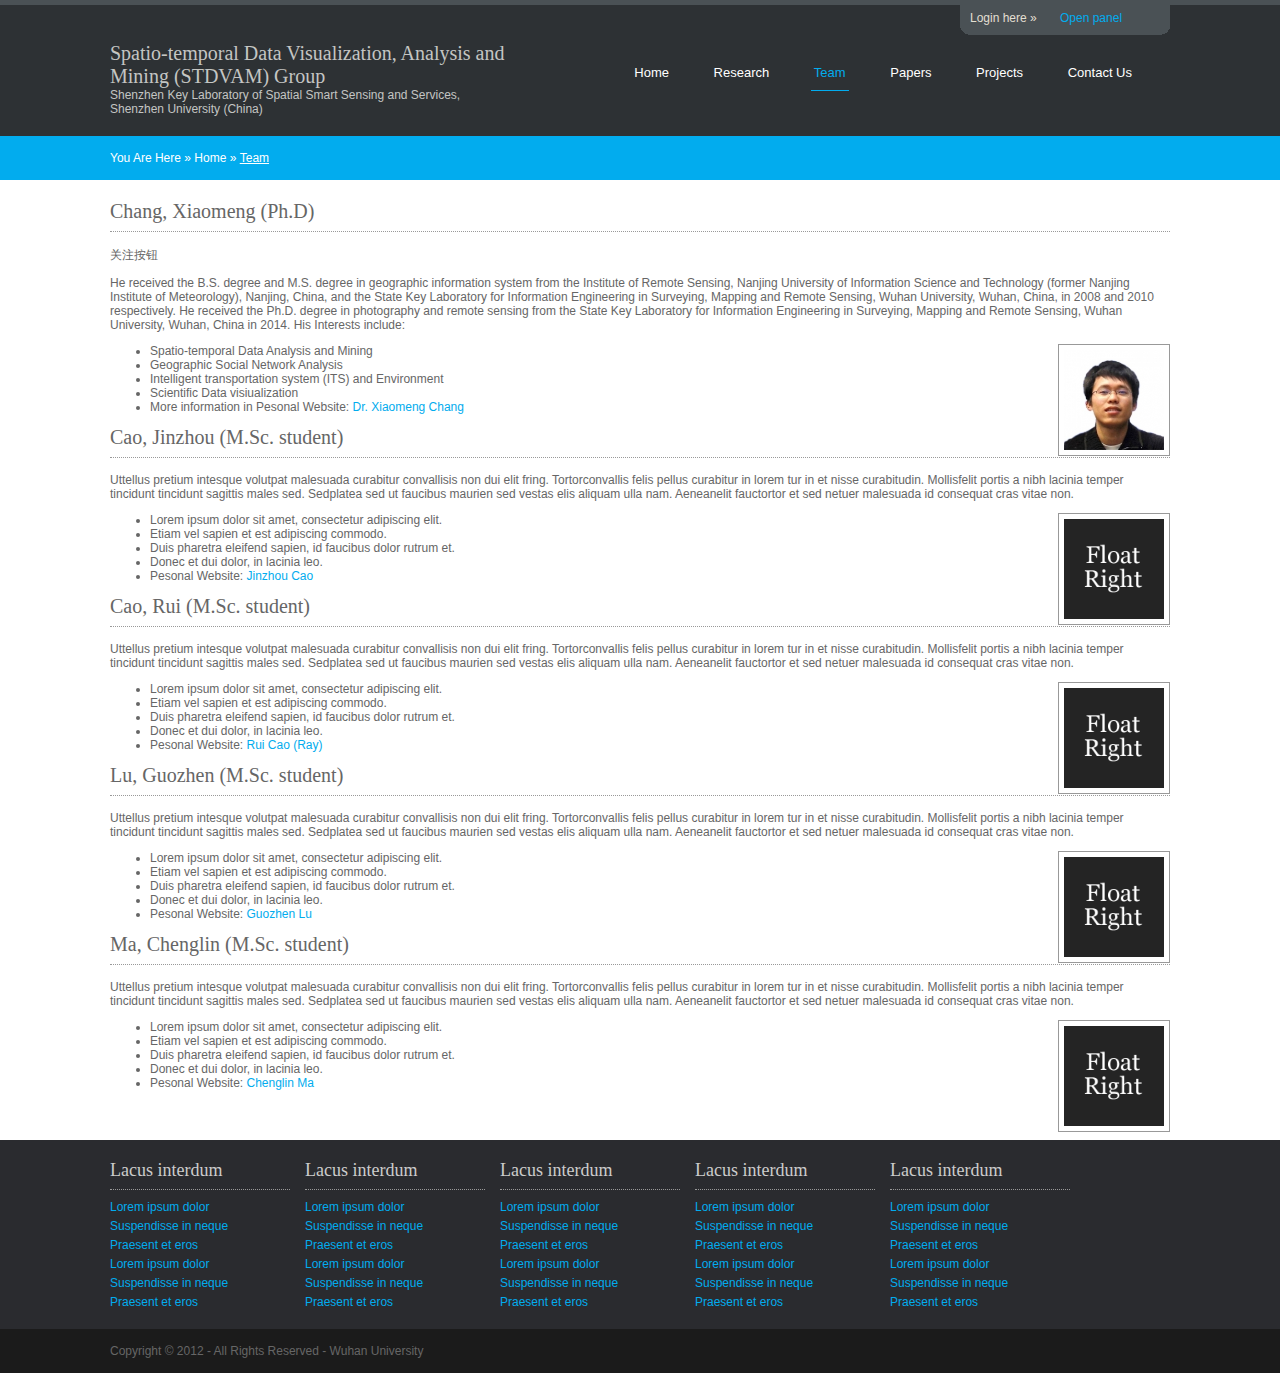
<file: WebContent/team.html>
<!DOCTYPE html PUBLIC "-//W3C//DTD XHTML 1.0 Transitional//EN" "http://www.w3.org/TR/xhtml1/DTD/xhtml1-transitional.dtd">
<html xmlns="http://www.w3.org/1999/xhtml" xml:lang="EN" lang="EN" dir="ltr">
<html xmlns:wb="http://open.weibo.com/wb">
<head profile="http://gmpg.org/xfn/11">
<title>Geo Social Network</title>
<meta http-equiv="Content-Type" content="text/html; charset=utf-8" />
<meta http-equiv="imagetoolbar" content="no" />
<link rel="stylesheet" href="styles/layout.css" type="text/css" />
<script src="http://tjs.sjs.sinajs.cn/open/api/js/wb.js?appkey=247654433&debug=true" type="text/javascript" charset="utf-8"></script>
<script type="text/javascript" src="scripts/jquery-1.4.1.min.js"></script>
<script type="text/javascript" src="scripts/jquery.slidepanel.setup.js"></script>
<script type="text/javascript" src="scripts/jquery.cycle.min.js"></script>
<script type="text/javascript" src="scripts/jquery.cycle.setup.js"></script>
</head>
<body>
<div class="wrapper col0">
  <div id="topbar">
    <div id="slidepanel">
      <div class="topbox">
        <h2>User Login Guide</h2>
        <p>Notice: No.1 ******</p>
        <p class="readmore"><a href="#">Continue Reading &raquo;</a></p>
        <br/>
        <h2>New User Register</h2>
        <form action="#" method="post">
          <fieldset>
            <legend>New User Register Form</legend>
            <p>
              <input type="submit" name="teacherlogin" id="teacherlogin" value="       Register Here >>     " />
            </p>
          </fieldset>
        </form>
        
      </div>
          
            
      <div class="topbox">
        <h2>Login Using Inside Accounts</h2>
        <form action="#" method="post">
          <fieldset>
            <legend>Teachers Login Form</legend>
            <label for="teachername">Username:
              <input type="text" name="teachername" id="teachername" value="" />
            </label>
            <label for="teacherpass">Password:
              <input type="password" name="teacherpass" id="teacherpass" value="" />
            </label>
            <label for="teacherremember">
              <input class="checkbox" type="checkbox" name="teacherremember" id="teacherremember" checked="checked" />
             Remember Account</label>
            <p>
              <input type="submit" name="teacherlogin" id="teacherlogin" value="    Login    " />
              &nbsp;
              <input type="reset" name="teacherreset" id="teacherreset" value="  Reset  " />
            </p>
          </fieldset>
        </form>
      </div>

<script>
WB2.anyWhere(function(W){
    W.widget.connectButton({
        id: "wb_connect_btn",	
        type:"2,1",
        callback : {
            login:function(o){	//鐧诲綍鍚庣殑鍥炶皟鍑芥暟
            	alert("login: "+o.screen_name)	
            },	
            logout:function(){	//閫�鍑哄悗鐨勫洖璋冨嚱鏁�
            }
        }
    });
});
</script>
      <div class="topbox last">
        <h2>Login Using SNS Accounts</h2>
        <div id="wb_connect_btn"></div>

					
        <form action="#" method="post">
          <fieldset>
            <legend>Pupils Login Form</legend>
            <br />
            <label for="pupilremember">
              <input class="checkbox" type="checkbox" name="pupilremember" id="pupilremember" checked="checked" />
              Remember Account</label>
          </fieldset>
        </form>
      </div>
      <br class="clear" />
    </div>
    <div id="loginpanel">
      <ul>
        <li class="left">Login here &raquo;</li>
        <li class="right" id="toggle"><a id="slideit" href="#slidepanel">Open panel</a><a id="closeit" style="display: none;" href="#slidepanel">Close Panel</a></li>
      </ul>
    </div>
    <br class="clear" />
  </div>
</div>

<!-- ####################################################################################################### -->
<div class="wrapper col1">
  <div id="header">
    <div id="logo">
      <h2><a href="#">Spatio-temporal Data Visualization, Analysis and Mining (STDVAM) Group</a></h2>
      <p>Shenzhen Key Laboratory of Spatial Smart Sensing and Services, Shenzhen University (China)</p>
    </div>
    <div id="topnav">
      <ul>
        <li><a href="index.html">Home</a></li>
        <li><a href="research.html">Research</a></li>
        <li class="active"><a href="team.html">Team</a></li>
        <li><a href="papers.html">Papers</a></li>
        <li><a href="projects.html">Projects</a></li>
        <li><a href="contacts.html">Contact Us</a></li>
      </ul>
    </div>
    <br class="clear" />
  </div>
</div>
<!-- ####################################################################################################### -->
<div class="wrapper col2">
  <div id="breadcrumb">
    <ul>
      <li class="first">You Are Here</li>
      <li>&#187;</li>
      <li><a href="index.html">Home</a></li>
      <li>&#187;</li>
      <li class="current"><a href="team.html">Team</a></li>
    </ul>
  </div>
</div>
<!-- ####################################################################################################### -->

<div class="wrapper col3">
  <div id="container">
      
    <h1>Chang, Xiaomeng (Ph.D)</h1>
    <wb:follow-button uid="1261289604" type="red_4" >关注按钮</wb:follow-button>        		
    <div id="wb_follow_btn" ></div>
    <script>
	WB2.anyWhere(function(W){
    	W.widget.followButton({
        'nick_name': 'DrChang_珞珈',  //用户昵称
        'id': "wb_follow_btn",
        'show_head' : true, //是否显示头像
        'show_name' : true, //是否显示名称
        'show_cancel': true //是否显示取消关注按钮
    	});
	});
	</script>
    <p>He received the B.S. degree and M.S. degree in geographic information system from the Institute of Remote Sensing, Nanjing University of Information Science and Technology (former Nanjing Institute of Meteorology), Nanjing, China, and the State Key Laboratory for Information Engineering in Surveying, Mapping and Remote Sensing, Wuhan University, Wuhan, China, in 2008 and 2010 respectively.
He received the Ph.D. degree in photography and remote sensing from the State Key Laboratory for Information Engineering in Surveying, Mapping and Remote Sensing, Wuhan University, Wuhan, China in 2014. His Interests include: </p>
    <img class="imgr" src="images/photos/changxiaomeng_small.jpg" alt="" width="100" height="100" />
    <ul>
      <li>Spatio-temporal Data Analysis and Mining</li>
      <li>Geographic Social Network Analysis</li>
      <li>Intelligent transportation system (ITS) and Environment</li>
      <li>Scientific Data visiualization</li>
      <li>More information in Pesonal Website: <a href="people/changxiaomeng.html">Dr. Xiaomeng Chang</a></li>
    </ul>

    <h2>Cao, Jinzhou (M.Sc. student)</h2>
    <p>Uttellus pretium intesque volutpat malesuada curabitur convallisis non dui elit fring. Tortorconvallis felis pellus curabitur in lorem tur in et nisse curabitudin. Mollisfelit portis a nibh lacinia temper tincidunt tincidunt sagittis males sed. Sedplatea sed ut faucibus maurien sed vestas elis aliquam ulla nam. Aeneanelit fauctortor et sed netuer malesuada id consequat cras vitae non.</p>
    <img class="imgr" src="images/demo/imgr.gif" alt="" width="100" height="100" />
    <ul>
      <li>Lorem ipsum dolor sit amet, consectetur adipiscing elit.</li>
      <li>Etiam vel sapien et est adipiscing commodo.</li>
      <li>Duis pharetra eleifend sapien, id faucibus dolor rutrum et.</li>
      <li>Donec et dui dolor, in lacinia leo.</li>
      <li>Pesonal Website: <a href="people/caojinzhou.html">Jinzhou Cao</a></li>
    </ul>

    <h3>Cao, Rui (M.Sc. student)</h3>
    <p>Uttellus pretium intesque volutpat malesuada curabitur convallisis non dui elit fring. Tortorconvallis felis pellus curabitur in lorem tur in et nisse curabitudin. Mollisfelit portis a nibh lacinia temper tincidunt tincidunt sagittis males sed. Sedplatea sed ut faucibus maurien sed vestas elis aliquam ulla nam. Aeneanelit fauctortor et sed netuer malesuada id consequat cras vitae non.</p>
    <img class="imgr" src="images/demo/imgr.gif" alt="" width="100" height="100" />
    <ul>
      <li>Lorem ipsum dolor sit amet, consectetur adipiscing elit.</li>
      <li>Etiam vel sapien et est adipiscing commodo.</li>
      <li>Duis pharetra eleifend sapien, id faucibus dolor rutrum et.</li>
      <li>Donec et dui dolor, in lacinia leo.</li>
      <li>Pesonal Website: <a href="people/caorui.html">Rui Cao (Ray)</a></li>
    </ul>
    
    <h4>Lu, Guozhen (M.Sc. student)</h4>
    <p>Uttellus pretium intesque volutpat malesuada curabitur convallisis non dui elit fring. Tortorconvallis felis pellus curabitur in lorem tur in et nisse curabitudin. Mollisfelit portis a nibh lacinia temper tincidunt tincidunt sagittis males sed. Sedplatea sed ut faucibus maurien sed vestas elis aliquam ulla nam. Aeneanelit fauctortor et sed netuer malesuada id consequat cras vitae non.</p>
    <img class="imgr" src="images/demo/imgr.gif" alt="" width="100" height="100" />
    <ul>
      <li>Lorem ipsum dolor sit amet, consectetur adipiscing elit.</li>
      <li>Etiam vel sapien et est adipiscing commodo.</li>
      <li>Duis pharetra eleifend sapien, id faucibus dolor rutrum et.</li>
      <li>Donec et dui dolor, in lacinia leo.</li>
      <li>Pesonal Website: <a href="people/luguozhen.html">Guozhen Lu</a></li>
    </ul>
    
    <h5>Ma, Chenglin (M.Sc. student)</h5>
    <p>Uttellus pretium intesque volutpat malesuada curabitur convallisis non dui elit fring. Tortorconvallis felis pellus curabitur in lorem tur in et nisse curabitudin. Mollisfelit portis a nibh lacinia temper tincidunt tincidunt sagittis males sed. Sedplatea sed ut faucibus maurien sed vestas elis aliquam ulla nam. Aeneanelit fauctortor et sed netuer malesuada id consequat cras vitae non.</p>
    <img class="imgr" src="images/demo/imgr.gif" alt="" width="100" height="100" />
    <ul>
      <li>Lorem ipsum dolor sit amet, consectetur adipiscing elit.</li>
      <li>Etiam vel sapien et est adipiscing commodo.</li>
      <li>Duis pharetra eleifend sapien, id faucibus dolor rutrum et.</li>
      <li>Donec et dui dolor, in lacinia leo.</li>
      <li>Pesonal Website: <a href="people/luguozhen.html">Chenglin Ma</a></li>
    </ul>  
    
  </div>
</div>
<!-- ####################################################################################################### -->
<div class="wrapper col4">
  <div id="footer">
    <div class="footbox">
      <h2>Lacus interdum</h2>
      <ul>
        <li><a href="#">Lorem ipsum dolor</a></li>
        <li><a href="#">Suspendisse in neque</a></li>
        <li><a href="#">Praesent et eros</a></li>
        <li><a href="#">Lorem ipsum dolor</a></li>
        <li><a href="#">Suspendisse in neque</a></li>
        <li class="last"><a href="#">Praesent et eros</a></li>
      </ul>
    </div>
    <div class="footbox">
      <h2>Lacus interdum</h2>
      <ul>
        <li><a href="#">Lorem ipsum dolor</a></li>
        <li><a href="#">Suspendisse in neque</a></li>
        <li><a href="#">Praesent et eros</a></li>
        <li><a href="#">Lorem ipsum dolor</a></li>
        <li><a href="#">Suspendisse in neque</a></li>
        <li class="last"><a href="#">Praesent et eros</a></li>
      </ul>
    </div>
    <div class="footbox">
      <h2>Lacus interdum</h2>
      <ul>
        <li><a href="#">Lorem ipsum dolor</a></li>
        <li><a href="#">Suspendisse in neque</a></li>
        <li><a href="#">Praesent et eros</a></li>
        <li><a href="#">Lorem ipsum dolor</a></li>
        <li><a href="#">Suspendisse in neque</a></li>
        <li class="last"><a href="#">Praesent et eros</a></li>
      </ul>
    </div>
    <div class="footbox">
      <h2>Lacus interdum</h2>
      <ul>
        <li><a href="#">Lorem ipsum dolor</a></li>
        <li><a href="#">Suspendisse in neque</a></li>
        <li><a href="#">Praesent et eros</a></li>
        <li><a href="#">Lorem ipsum dolor</a></li>
        <li><a href="#">Suspendisse in neque</a></li>
        <li class="last"><a href="#">Praesent et eros</a></li>
      </ul>
    </div>
    <div class="footbox last">
      <h2>Lacus interdum</h2>
      <ul>
        <li><a href="#">Lorem ipsum dolor</a></li>
        <li><a href="#">Suspendisse in neque</a></li>
        <li><a href="#">Praesent et eros</a></li>
        <li><a href="#">Lorem ipsum dolor</a></li>
        <li><a href="#">Suspendisse in neque</a></li>
        <li class="last"><a href="#">Praesent et eros</a></li>
      </ul>
    </div>
    <br class="clear" />
  </div>
</div>
<!-- ####################################################################################################### -->
<div class="wrapper col5">
  <div id="copyright">
    <p class="fl_left">Copyright &copy; 2012 - All Rights Reserved - <a href="#">Wuhan University</a></p>
    <p class="fl_right"><a href="#" title=""></a></p>
    <br class="clear" />
  </div>
</div>
</body>
</html>
</file>
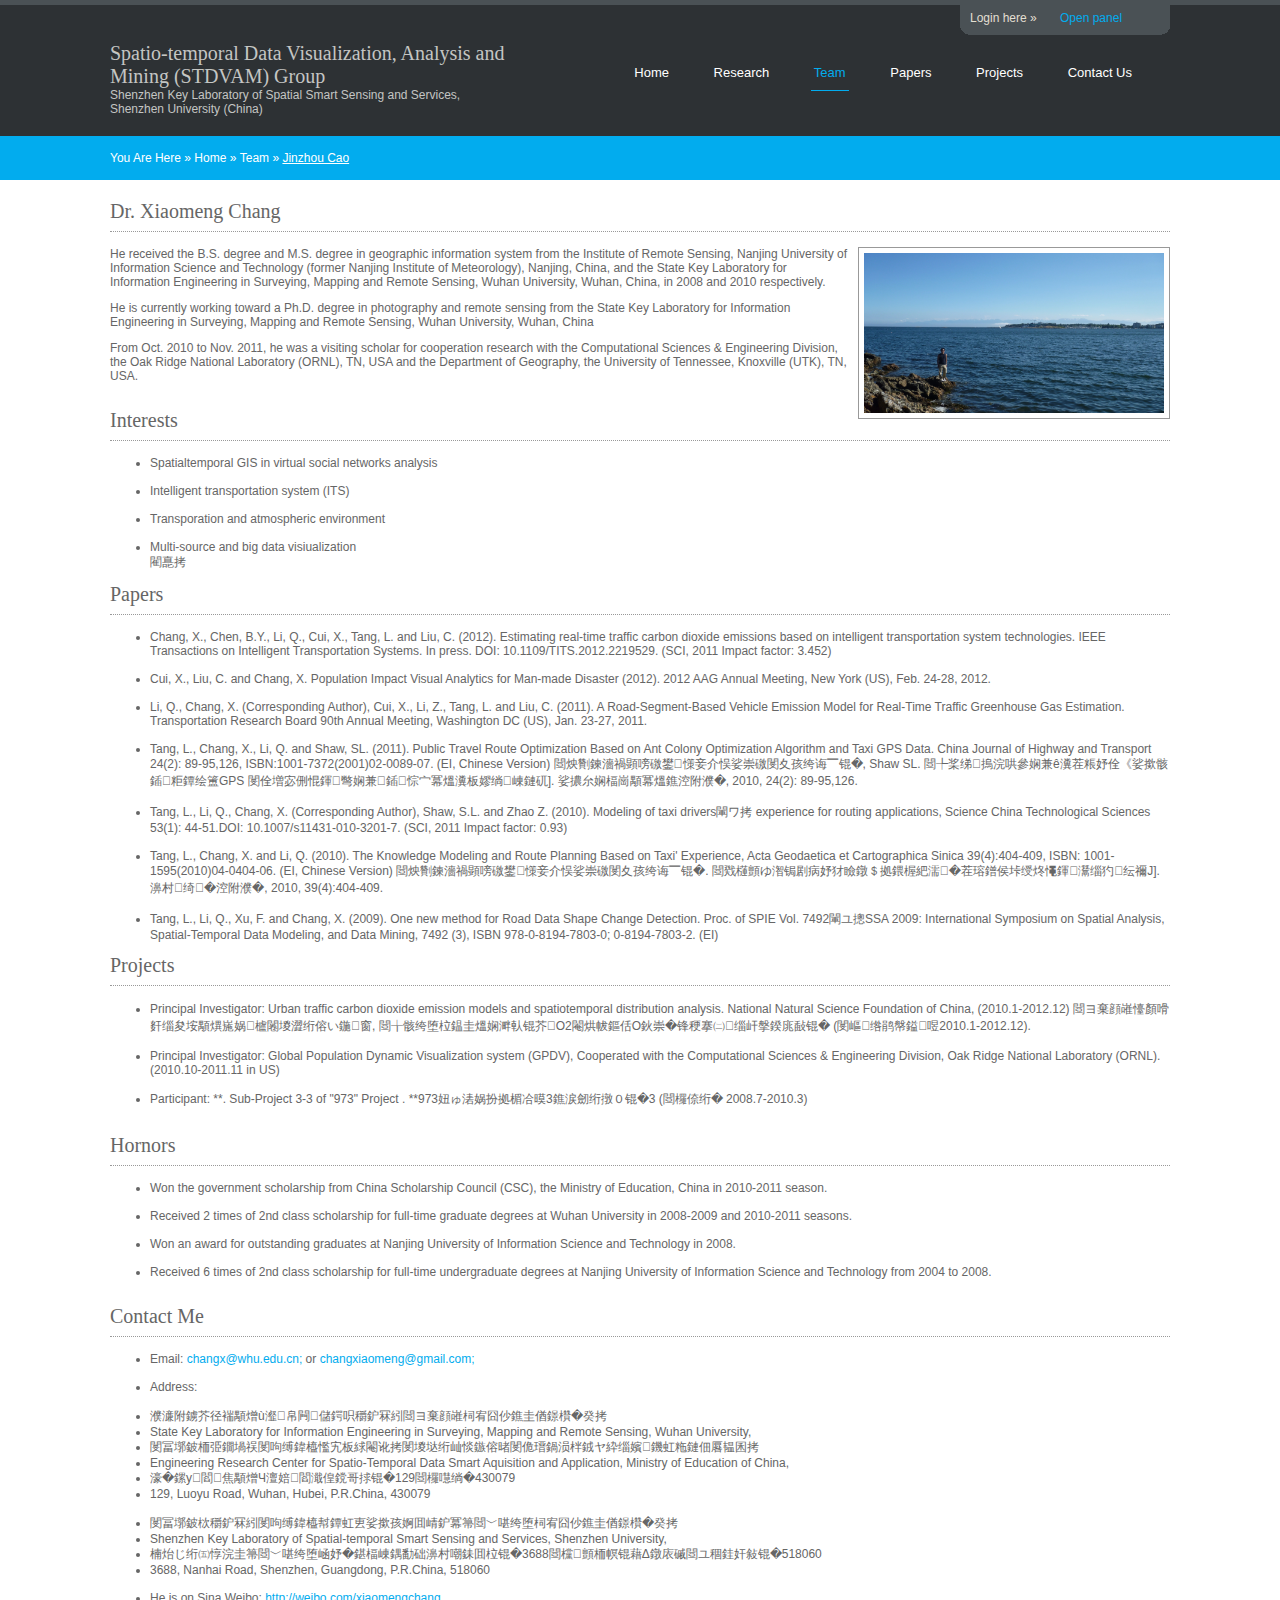
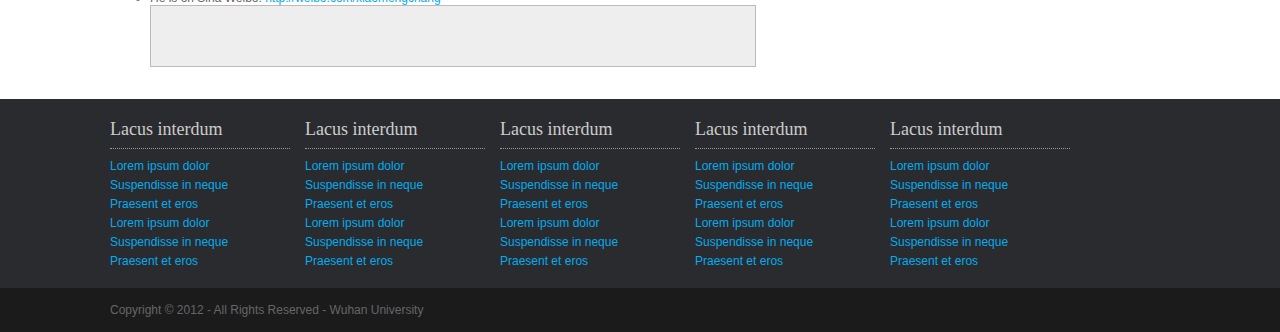
<file: WebContent/people/caojinzhou.html>
<!DOCTYPE html PUBLIC "-//W3C//DTD XHTML 1.0 Transitional//EN" "http://www.w3.org/TR/xhtml1/DTD/xhtml1-transitional.dtd">
<html xmlns="http://www.w3.org/1999/xhtml" xml:lang="EN" lang="EN" dir="ltr">
<head profile="http://gmpg.org/xfn/11">
<title>Geo Social Network</title>
<meta http-equiv="Content-Type" content="text/html; charset=utf-8" />
<meta http-equiv="imagetoolbar" content="no" />
<link rel="stylesheet" href="../styles/layout.css" type="text/css" />
<script src="http://tjs.sjs.sinajs.cn/open/api/js/wb.js?appkey=3959287381" type="text/javascript" charset="utf-8"></script>
<script type="text/javascript" src="../scripts/jquery-1.4.1.min.js"></script>
<script type="text/javascript" src="../scripts/jquery.slidepanel.setup.js"></script>
<script type="text/javascript" src="../scripts/jquery.cycle.min.js"></script>
<script type="text/javascript" src="../scripts/jquery.cycle.setup.js"></script>
</head>
<body>
<div class="wrapper col0">
  <div id="topbar">
    <div id="slidepanel">
      <div class="topbox">
        <h2>User Login Guide</h2>
        <p>Notice: No.1 ******</p>
        <p class="readmore"><a href="#">Continue Reading &raquo;</a></p>
        <br/>
        <h2>New User Register</h2>
        <form action="#" method="post">
          <fieldset>
            <legend>New User Register Form</legend>
            <p>
              <input type="submit" name="teacherlogin" id="teacherlogin" value="       Register Here >>     " />
            </p>
          </fieldset>
        </form>
        
      </div>
          
            
      <div class="topbox">
        <h2>Login Using Inside Accounts</h2>
        <form action="#" method="post">
          <fieldset>
            <legend>Teachers Login Form</legend>
            <label for="teachername">Username:
              <input type="text" name="teachername" id="teachername" value="" />
            </label>
            <label for="teacherpass">Password:
              <input type="password" name="teacherpass" id="teacherpass" value="" />
            </label>
            <label for="teacherremember">
              <input class="checkbox" type="checkbox" name="teacherremember" id="teacherremember" checked="checked" />
             Remember Account</label>
            <p>
              <input type="submit" name="teacherlogin" id="teacherlogin" value="    Login    " />
              &nbsp;
              <input type="reset" name="teacherreset" id="teacherreset" value="  Reset  " />
            </p>
          </fieldset>
        </form>
      </div>

<script>
WB2.anyWhere(function(W){
    W.widget.connectButton({
        id: "wb_connect_btn",	
        type:"2,1",
        callback : {
            login:function(o){	
            	alert("login: "+o.screen_name)	
            },	
            logout:function(){	
            }
        }
    });
});
</script>
      <div class="topbox last">
        <h2>Login Using SNS Accounts</h2>
        <div id="wb_connect_btn"></div>

					
        <form action="#" method="post">
          <fieldset>
            <legend>Pupils Login Form</legend>
            <br />
            <label for="pupilremember">
              <input class="checkbox" type="checkbox" name="pupilremember" id="pupilremember" checked="checked" />
              Remember Account</label>
          </fieldset>
        </form>
      </div>
      <br class="clear" />
    </div>
    <div id="loginpanel">
      <ul>
        <li class="left">Login here &raquo;</li>
        <li class="right" id="toggle"><a id="slideit" href="#slidepanel">Open panel</a><a id="closeit" style="display: none;" href="#slidepanel">Close Panel</a></li>
      </ul>
    </div>
    <br class="clear" />
  </div>
</div>
<!-- ####################################################################################################### -->
<div class="wrapper col1">
  <div id="header">
    <div id="logo">
      <h2><a href="#">Spatio-temporal Data Visualization, Analysis and Mining (STDVAM) Group</a></h2>
      <p>Shenzhen Key Laboratory of Spatial Smart Sensing and Services, Shenzhen University (China)</p>
    </div>
    <div id="topnav">
      <ul>
        <li><a href="../index.html">Home</a></li>
        <li><a href="../team.html">Research</a></li>
        <li class="active"><a href="../team.html">Team</a></li>
        <li><a href="../papers.html">Papers</a></li>
        <li><a href="../projects.html">Projects</a></li>
        <li><a href="../contacts.html">Contact Us</a></li>
      </ul>
    </div>
    <br class="clear" />
  </div>
</div>
<!-- ####################################################################################################### -->
<div class="wrapper col2">
  <div id="breadcrumb">
    <ul>
      <li class="first">You Are Here</li>
      <li>&#187;</li>
      <li><a href="../index.html">Home</a></li>
      <li>&#187;</li>
      <li><a href="../team.html">Team</a></li>
      <li>&#187;</li>
      <li class="current"><a href="people/caojinzhou.html">Jinzhou Cao</a></li>
    </ul>
  </div>
</div>
<!-- ####################################################################################################### -->
<div class="wrapper col3">
  <div id="container">
    <h1>Dr. Xiaomeng Chang</h1>
    <img class="imgr" src="../images/photos/changxiaomeng_large.jpg" alt="" width="300" height="160" />
    <p>He received the B.S. degree and M.S. degree in geographic information system from the Institute of Remote Sensing, Nanjing University of Information Science and Technology (former Nanjing Institute of Meteorology), Nanjing, China, and the State Key Laboratory for Information Engineering in Surveying, Mapping and Remote Sensing, Wuhan University, Wuhan, China, in 2008 and 2010 respectively.</p>
	<p>He is currently working toward a Ph.D. degree in photography and remote sensing from the State Key Laboratory for Information Engineering in Surveying, Mapping and Remote Sensing, Wuhan University, Wuhan, China</p>
	<p>From Oct. 2010 to Nov. 2011, he was a visiting scholar for cooperation research with the Computational Sciences & Engineering Division, the Oak Ridge National Laboratory (ORNL), TN, USA and the Department of Geography, the University of Tennessee, Knoxville (UTK), TN, USA.</p>
    <br /> 
    
    
    <h2>Interests</h2>
    <ul>
      <li>Spatialtemporal GIS in virtual social networks analysis</li>
      <br />
      <li>Intelligent transportation system (ITS)</li>
      <br />
      <li>Transporation and atmospheric environment</li>
      <br />
      <li>Multi-source and big data visiualization</li>閵嗭拷
      <br />      
    </ul>
    
    <h3>Papers</h3>
    <ul>
      <li>Chang, X., Chen, B.Y., Li, Q., Cui, X., Tang, L. and Liu, C. (2012). Estimating real-time traffic carbon dioxide emissions based on intelligent transportation system technologies. IEEE Transactions on Intelligent Transportation Systems. In press. DOI: 10.1109/TITS.2012.2219529. (SCI, 2011 Impact factor: 3.452)</li>
      <br />
      <li>Cui, X., Liu, C. and Chang, X. Population Impact Visual Analytics for Man-made Disaster (2012). 2012 AAG Annual Meeting, New York (US), Feb. 24-28, 2012. </li>
      <br />
      <li>Li, Q., Chang, X. (Corresponding Author), Cui, X., Li, Z., Tang, L. and Liu, C. (2011). A Road-Segment-Based Vehicle Emission Model for Real-Time Traffic Greenhouse Gas Estimation. Transportation Research Board 90th Annual Meeting, Washington DC (US), Jan. 23-27, 2011.</li>      
      <br />
      <li>Tang, L., Chang, X., Li, Q. and Shaw, SL. (2011). Public Travel Route Optimization Based on Ant Colony Optimization Algorithm and Taxi GPS Data. China Journal of Highway and Transport 24(2): 89-95,126, ISBN:1001-7372(2001)02-0089-07. (EI, Chinese Version)
閸炴劗鍊濇禍顕嗙礉鐢憡妾介悮娑崇礉閺夊孩绔诲▔锟�, Shaw SL. 閸╄桨绨摀浣哄參娴兼ê瀵茬粻妤佺《娑撳骸鍤粔鐔绘簠GPS 閺佺増宓侀惃鍕彆娴兼鍤悰宀冪熅瀵板嫪绱崠鏈矹]. 娑擃厼娴楅崗顒冪熅鐎涳附濮�, 2010, 24(2): 89-95,126.</li>
      <br />
      <li>Tang, L., Li, Q., Chang, X. (Corresponding Author), Shaw, S.L. and Zhao Z. (2010). Modeling of taxi drivers閳ワ拷 experience for routing applications, Science China Technological Sciences 53(1): 44-51.DOI: 10.1007/s11431-010-3201-7. (SCI, 2011 Impact factor: 0.93)</li>
      <br />
      <li>Tang, L., Chang, X. and Li, Q. (2010). The Knowledge Modeling and Route Planning Based on Taxi' Experience, Acta Geodaetica et Cartographica Sinica 39(4):404-409, ISBN: 1001-1595(2010)04-0404-06. (EI, Chinese Version)
閸炴劗鍊濇禍顕嗙礉鐢憡妾介悮娑崇礉閺夊孩绔诲▔锟�. 閸戣櫣顫ゆ潪锔剧病妤犲瞼鐓＄拠鍡楃紦濡�茬瑢鐠侯垰绶炵憴鍕灊缁犳纭禰J]. 濞村绮�涳附濮�, 2010, 39(4):404-409.</li>
	  <br />
	  <li>Tang, L., Li, Q., Xu, F. and Chang, X. (2009). One new method for Road Data Shape Change Detection. Proc. of SPIE Vol. 7492閳ユ摠SSA 2009: International Symposium on Spatial Analysis, Spatial-Temporal Data Modeling, and Data Mining, 7492 (3), ISBN 978-0-8194-7803-0; 0-8194-7803-2. (EI)</li>
    </ul>
    
    <h4>Projects</h4>
    <ul>
      <li>Principal Investigator: Urban traffic carbon dioxide emission models and spatiotemporal distribution analysis. National Natural Science Foundation of China, (2010.1-2012.12)
閸ヨ棄顔嶉懛顏嗗姧缁夋垵顒熼崺娲櫨闂堫澀绗傛い鍦窗, 閸╁骸绔堕柆鎾圭熅娴溿倝锟芥O2閹烘帗鏂佸Ο鈥崇�锋稉搴㈡缁屽搫鍨庣敮锟� (閺嶇绺鹃幋鎰喅2010.1-2012.12).</li>
      <br />
      <li>Principal Investigator: Global Population Dynamic Visualization system (GPDV), Cooperated with the Computational Sciences & Engineering Division, Oak Ridge National Laboratory (ORNL). (2010.10-2011.11 in US)</li>
      <br />
      <li>Participant: **. Sub-Project 3-3 of "973" Project .  **973妞ゅ湱娲扮拠楣冾暯3鐎涙劒绗撴０锟�3 (閸欏倷绗� 2008.7-2010.3)</li>
      <br />
    </ul>
    
    <h5>Hornors</h5>
    <ul>
      <li>Won the government scholarship from China Scholarship Council (CSC), the Ministry of Education, China in 2010-2011 season.</li>
      <br />
      <li>Received 2 times of 2nd class scholarship for full-time graduate degrees at Wuhan University in 2008-2009 and 2010-2011 seasons.</li>
      <br />
      <li>Won an award for outstanding graduates at Nanjing University of Information Science and Technology in 2008.</li>
      <br />
      <li>Received 6 times of 2nd class scholarship for full-time undergraduate degrees at Nanjing University of Information Science and Technology from 2004 to 2008.</li>     
	  <br />    
    </ul>
    <h6>Contact Me</h6>
    <ul>
      <li>Email: 	<a href="mailto:changx@whu.edu.cn">changx@whu.edu.cn;</a> or  <a href="mailto:changxiaomeng@gmail.com">changxiaomeng@gmail.com;</a></li>
      <br />
      <li>Address:	</li>
      <br />
      <li>濮濓附鐪芥径褍顒熷ù瀣帛闁儲鍔呮穱鈩冧紖閸ヨ棄顔嶉柌宥囧仯鐎圭偤鐛欑�癸拷</li>
      <li>State Key Laboratory for Information Engineering in Surveying, Mapping and Remote Sensing, Wuhan University,</li>
      <li>閺冨墎鈹栭弫鐗堝祦閺呴缚鍏橀懢宄板絿閹讹拷閺堫垯绗屾惔鏃傛暏閺佹瑨鍋涢柈銊ヤ紣缁嬪鐖虹粚鏈佃厬韫囷拷</li>
      <li>Engineering Research Center for Spatio-Temporal Data Smart Aquisition and Application, Ministry of Education of China,</li>
      <li>濠�鏍у閻焦顒熷Ч澶婄閻濈偟鎲哥捄锟�129閸欏嚖绱�430079</li>
      <li>129, Luoyu Road, Wuhan, Hubei, P.R.China, 430079 </li>
      <br />
      
      <li>閺冨墎鈹栨穱鈩冧紖閺呴缚鍏橀幇鐔虹叀娑撳孩婀囬崝鈩冪箒閸﹀啿绔堕柌宥囧仯鐎圭偤鐛欑�癸拷</li>
      <li>Shenzhen Key Laboratory of Spatial-temporal Smart Sensing and Services, Shenzhen University,</li>
      <li>楠炲じ绗㈤惇浣圭箒閸﹀啿绔堕崡妤�鍖楅崠鍝勫础濞村嘲銇囬柆锟�3688閸欓顫栭幎锟藉Δ鐓庡磩閸ユ稒銈奸敍锟�518060</li>
      <li>3688, Nanhai Road, Shenzhen, Guangdong, P.R.China, 518060</li>
      
      
	  <br />   
      <li>He is on Sina Weibo: <a href="http://weibo.com/xiaomengchang">http://weibo.com/xiaomengchang</a> </li>
    	           <div id="wb_follow_btn" style="width:50em;height:50px;border:1px solid #bbb;background:#eee; padding:5px 2px;"></div>
					<script>
					WB2.anyWhere(function(W){
						W.widget.followButton({
							'nick_name': '鐏徰冪摫_M',	//閻€劍鍩涢弰鐢敌�
							'id': "wb_follow_btn"
						});
					});
					</script>
    </ul>
    <p></p>
    
  </div>
</div>
<!-- ####################################################################################################### -->
<div class="wrapper col4">
  <div id="footer">
    <div class="footbox">
      <h2>Lacus interdum</h2>
      <ul>
        <li><a href="#">Lorem ipsum dolor</a></li>
        <li><a href="#">Suspendisse in neque</a></li>
        <li><a href="#">Praesent et eros</a></li>
        <li><a href="#">Lorem ipsum dolor</a></li>
        <li><a href="#">Suspendisse in neque</a></li>
        <li class="last"><a href="#">Praesent et eros</a></li>
      </ul>
    </div>
    <div class="footbox">
      <h2>Lacus interdum</h2>
      <ul>
        <li><a href="#">Lorem ipsum dolor</a></li>
        <li><a href="#">Suspendisse in neque</a></li>
        <li><a href="#">Praesent et eros</a></li>
        <li><a href="#">Lorem ipsum dolor</a></li>
        <li><a href="#">Suspendisse in neque</a></li>
        <li class="last"><a href="#">Praesent et eros</a></li>
      </ul>
    </div>
    <div class="footbox">
      <h2>Lacus interdum</h2>
      <ul>
        <li><a href="#">Lorem ipsum dolor</a></li>
        <li><a href="#">Suspendisse in neque</a></li>
        <li><a href="#">Praesent et eros</a></li>
        <li><a href="#">Lorem ipsum dolor</a></li>
        <li><a href="#">Suspendisse in neque</a></li>
        <li class="last"><a href="#">Praesent et eros</a></li>
      </ul>
    </div>
    <div class="footbox">
      <h2>Lacus interdum</h2>
      <ul>
        <li><a href="#">Lorem ipsum dolor</a></li>
        <li><a href="#">Suspendisse in neque</a></li>
        <li><a href="#">Praesent et eros</a></li>
        <li><a href="#">Lorem ipsum dolor</a></li>
        <li><a href="#">Suspendisse in neque</a></li>
        <li class="last"><a href="#">Praesent et eros</a></li>
      </ul>
    </div>
    <div class="footbox last">
      <h2>Lacus interdum</h2>
      <ul>
        <li><a href="#">Lorem ipsum dolor</a></li>
        <li><a href="#">Suspendisse in neque</a></li>
        <li><a href="#">Praesent et eros</a></li>
        <li><a href="#">Lorem ipsum dolor</a></li>
        <li><a href="#">Suspendisse in neque</a></li>
        <li class="last"><a href="#">Praesent et eros</a></li>
      </ul>
    </div>
    <br class="clear" />
  </div>
</div>
<!-- ####################################################################################################### -->
<div class="wrapper col5">
  <div id="copyright">
    <p class="fl_left">Copyright &copy; 2012 - All Rights Reserved - <a href="#">Wuhan University</a></p>
    <p class="fl_right"><a href="#" title=""></a></p>
    <br class="clear" />
  </div>
</div>
</body>
</html>
</file>
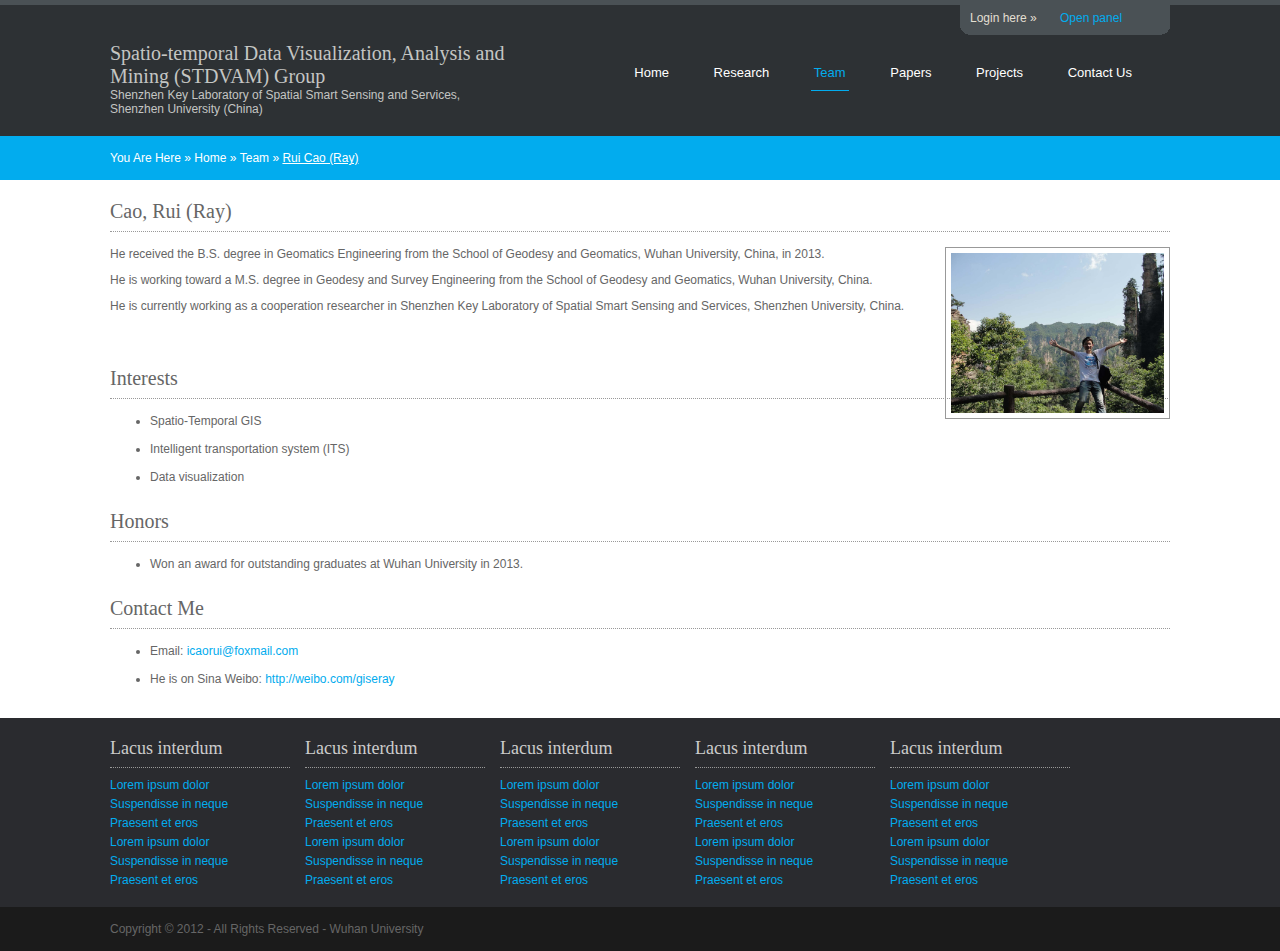
<file: WebContent/people/caorui.html>
<!DOCTYPE html PUBLIC "-//W3C//DTD XHTML 1.0 Transitional//EN" "http://www.w3.org/TR/xhtml1/DTD/xhtml1-transitional.dtd">
<html xmlns="http://www.w3.org/1999/xhtml" xml:lang="EN" lang="EN" dir="ltr" xmlns:wb="http://open.weibo.com/wb">
<head profile="http://gmpg.org/xfn/11">
<title>Geo Social Network</title>
<meta http-equiv="Content-Type" content="text/html; charset=utf-8" />
<meta http-equiv="imagetoolbar" content="no" />
<link rel="stylesheet" href="../styles/layout.css" type="text/css" />
<script src="http://tjs.sjs.sinajs.cn/open/api/js/wb.js?appkey=3959287381&debug=true" type="text/javascript" charset="utf-8"></script>
<script type="text/javascript" src="../scripts/jquery-1.4.1.min.js"></script>
<script type="text/javascript" src="../scripts/jquery.slidepanel.setup.js"></script>
<script type="text/javascript" src="../scripts/jquery.cycle.min.js"></script>
<script type="text/javascript" src="../scripts/jquery.cycle.setup.js"></script>
</head>
<body>
<div class="wrapper col0">
  <div id="topbar">
    <div id="slidepanel">
      <div class="topbox">
        <h2>User Login Guide</h2>
        <p>Notice: No.1 ******</p>
        <p class="readmore"><a href="#">Continue Reading &raquo;</a></p>
        <br/>
        <h2>New User Register</h2>
        <form action="#" method="post">
          <fieldset>
            <legend>New User Register Form</legend>
            <p>
              <input type="submit" name="teacherlogin" id="teacherlogin" value="       Register Here >>     " />
            </p>
          </fieldset>
        </form>
        
      </div>
          
            
      <div class="topbox">
        <h2>Login Using Inside Accounts</h2>
        <form action="#" method="post">
          <fieldset>
            <legend>Teachers Login Form</legend>
            <label for="teachername">Username:
              <input type="text" name="teachername" id="teachername" value="" />
            </label>
            <label for="teacherpass">Password:
              <input type="password" name="teacherpass" id="teacherpass" value="" />
            </label>
            <label for="teacherremember">
              <input class="checkbox" type="checkbox" name="teacherremember" id="teacherremember" checked="checked" />
             Remember Account</label>
            <p>
              <input type="submit" name="teacherlogin" id="teacherlogin" value="    Login    " />
              &nbsp;
              <input type="reset" name="teacherreset" id="teacherreset" value="  Reset  " />
            </p>
          </fieldset>
        </form>
      </div>

<script>
WB2.anyWhere(function(W){
    W.widget.connectButton({
        id: "wb_connect_btn",	
        type:"2,1",
        callback : {
            login:function(o){	
            	alert("login: "+o.screen_name)	
            },	
            logout:function(){	
            }
        }
    });
});
</script>
      <div class="topbox last">
        <h2>Login Using SNS Accounts</h2>
        <div id="wb_connect_btn"></div>

					
        <form action="#" method="post">
          <fieldset>
            <legend>Pupils Login Form</legend>
            <br />
            <label for="pupilremember">
              <input class="checkbox" type="checkbox" name="pupilremember" id="pupilremember" checked="checked" />
              Remember Account</label>
          </fieldset>
        </form>
      </div>
      <br class="clear" />
    </div>
    <div id="loginpanel">
      <ul>
        <li class="left">Login here &raquo;</li>
        <li class="right" id="toggle"><a id="slideit" href="#slidepanel">Open panel</a><a id="closeit" style="display: none;" href="#slidepanel">Close Panel</a></li>
      </ul>
    </div>
    <br class="clear" />
  </div>
</div>
<!-- ####################################################################################################### -->
<div class="wrapper col1">
  <div id="header">
    <div id="logo">
      <h2><a href="#">Spatio-temporal Data Visualization, Analysis and Mining (STDVAM) Group</a></h2>
      <p>Shenzhen Key Laboratory of Spatial Smart Sensing and Services, Shenzhen University (China)</p>
    </div>
    <div id="topnav">
      <ul>
        <li><a href="../index.html">Home</a></li>
        <li><a href="../team.html">Research</a></li>
        <li class="active"><a href="../team.html">Team</a></li>
        <li><a href="../papers.html">Papers</a></li>
        <li><a href="../projects.html">Projects</a></li>
        <li><a href="../contacts.html">Contact Us</a></li>
      </ul>
    </div>
    <br class="clear" />
  </div>
</div>
<!-- ####################################################################################################### -->
<div class="wrapper col2">
  <div id="breadcrumb">
    <ul>
      <li class="first">You Are Here</li>
      <li>&#187;</li>
      <li><a href="../index.html">Home</a></li>
      <li>&#187;</li>
      <li><a href="../team.html">Team</a></li>
      <li>&#187;</li>
      <li class="current"><a href="caorui.html">Rui Cao (Ray)</a></li>
    </ul>
  </div>
</div>
<!-- ####################################################################################################### -->
<div class="wrapper col3">
  <div id="container">
    <h1>Cao, Rui (Ray)</h1>
    <img class="imgr" src="../images/photos/caorui.jpg" alt="Ray" height="160" />
    <p>He received the B.S. degree in Geomatics Engineering from the School of Geodesy and Geomatics, Wuhan University, China, in 2013.</p>
	<p>He is working toward a M.S. degree in Geodesy and Survey Engineering from the School of Geodesy and Geomatics, Wuhan University, China.</p>
	<p>He is currently working as a cooperation researcher in Shenzhen Key Laboratory of Spatial Smart Sensing and Services, Shenzhen University, China.</p>
    <br /><br /><br />

    
    <h2>Interests</h2>
    <ul>
      <li>Spatio-Temporal GIS</li>
      <br />
      <li>Intelligent transportation system (ITS)</li>
      <br />
      <li>Data visualization</li>
      <br />
    </ul>
    
    <!--<h3>Papers</h3>-->
    <!--<ul>-->
      <!--<li>Chang, X., Chen, B.Y., Li, Q., Cui, X., Tang, L. and Liu, C. (2012). Estimating real-time traffic carbon dioxide emissions based on intelligent transportation system technologies. IEEE Transactions on Intelligent Transportation Systems. In press. DOI: 10.1109/TITS.2012.2219529. (SCI, 2011 Impact factor: 3.452)</li>-->
      <!--<br />-->
    <!--</ul>-->
    <!---->
    <!--<h4>Projects</h4>-->
    <!--<ul>-->
      <!--<li>Participant: **. Sub-Project 3-3 of "973" Project .  **973妞ゅ湱娲扮拠楣冾暯3鐎涙劒绗撴０锟�3 (閸欏倷绗� 2008.7-2010.3)</li>-->
      <!--<br />-->
    <!--</ul>-->
    
    <h5>Honors</h5>
    <ul>
      <li>Won an award for outstanding graduates at Wuhan University in 2013.</li>
      <br />
    </ul>

    <h6>Contact Me</h6>
    <ul>
      <li>Email: <a href="mailto:icaorui@foxmail.com">icaorui@foxmail.com</a></li>
      <br />
      <!--<li>Address:	</li>-->
      <!--<br />-->

      <li>He is on Sina Weibo: <a href="http://weibo.com/giseray">http://weibo.com/giseray</a></li>
    	           <!--<div id="wb_follow_btn" style="width:50em;height:50px;border:1px solid #bbb;background:#eee; padding:5px 2px;"></div>-->
        <!--<div id="wb_follow_btn"></div>-->
					<!--<script>-->
					<!--WB2.anyWhere(function(W){-->
						<!--W.widget.followButton({-->
							<!--'nick_name': 'giseray',-->
							<!--'id': "wb_follow_btn",-->
                            <!--'show_head' : true, //是否显示头像-->
                            <!--'show_name' : true, //是否显示名称-->
                            <!--'show_cancel': true //是否显示取消关注按钮-->
						<!--});-->
					<!--});-->
					<!--</script>-->
        <!--<wb:follow-button uid="5412474944" type="red_3" width="100%" height="24" ></wb:follow-button>-->
        <wb:follow-button uid="5412474944" type="red_1" width="67" height="24" ></wb:follow-button>
        <!--<wb:follow-button uid="5412474944" type="red_4" >关注按钮</wb:follow-button>-->
    </ul>
    <p></p>
    
  </div>
</div>
<!-- ####################################################################################################### -->
<div class="wrapper col4">
  <div id="footer">
    <div class="footbox">
      <h2>Lacus interdum</h2>
      <ul>
        <li><a href="#">Lorem ipsum dolor</a></li>
        <li><a href="#">Suspendisse in neque</a></li>
        <li><a href="#">Praesent et eros</a></li>
        <li><a href="#">Lorem ipsum dolor</a></li>
        <li><a href="#">Suspendisse in neque</a></li>
        <li class="last"><a href="#">Praesent et eros</a></li>
      </ul>
    </div>
    <div class="footbox">
      <h2>Lacus interdum</h2>
      <ul>
        <li><a href="#">Lorem ipsum dolor</a></li>
        <li><a href="#">Suspendisse in neque</a></li>
        <li><a href="#">Praesent et eros</a></li>
        <li><a href="#">Lorem ipsum dolor</a></li>
        <li><a href="#">Suspendisse in neque</a></li>
        <li class="last"><a href="#">Praesent et eros</a></li>
      </ul>
    </div>
    <div class="footbox">
      <h2>Lacus interdum</h2>
      <ul>
        <li><a href="#">Lorem ipsum dolor</a></li>
        <li><a href="#">Suspendisse in neque</a></li>
        <li><a href="#">Praesent et eros</a></li>
        <li><a href="#">Lorem ipsum dolor</a></li>
        <li><a href="#">Suspendisse in neque</a></li>
        <li class="last"><a href="#">Praesent et eros</a></li>
      </ul>
    </div>
    <div class="footbox">
      <h2>Lacus interdum</h2>
      <ul>
        <li><a href="#">Lorem ipsum dolor</a></li>
        <li><a href="#">Suspendisse in neque</a></li>
        <li><a href="#">Praesent et eros</a></li>
        <li><a href="#">Lorem ipsum dolor</a></li>
        <li><a href="#">Suspendisse in neque</a></li>
        <li class="last"><a href="#">Praesent et eros</a></li>
      </ul>
    </div>
    <div class="footbox last">
      <h2>Lacus interdum</h2>
      <ul>
        <li><a href="#">Lorem ipsum dolor</a></li>
        <li><a href="#">Suspendisse in neque</a></li>
        <li><a href="#">Praesent et eros</a></li>
        <li><a href="#">Lorem ipsum dolor</a></li>
        <li><a href="#">Suspendisse in neque</a></li>
        <li class="last"><a href="#">Praesent et eros</a></li>
      </ul>
    </div>
    <br class="clear" />
  </div>
</div>
<!-- ####################################################################################################### -->
<div class="wrapper col5">
  <div id="copyright">
    <p class="fl_left">Copyright &copy; 2012 - All Rights Reserved - <a href="#">Wuhan University</a></p>
    <p class="fl_right"><a href="#" title=""></a></p>
    <br class="clear" />
  </div>
</div>
</body>
</html>
</file>
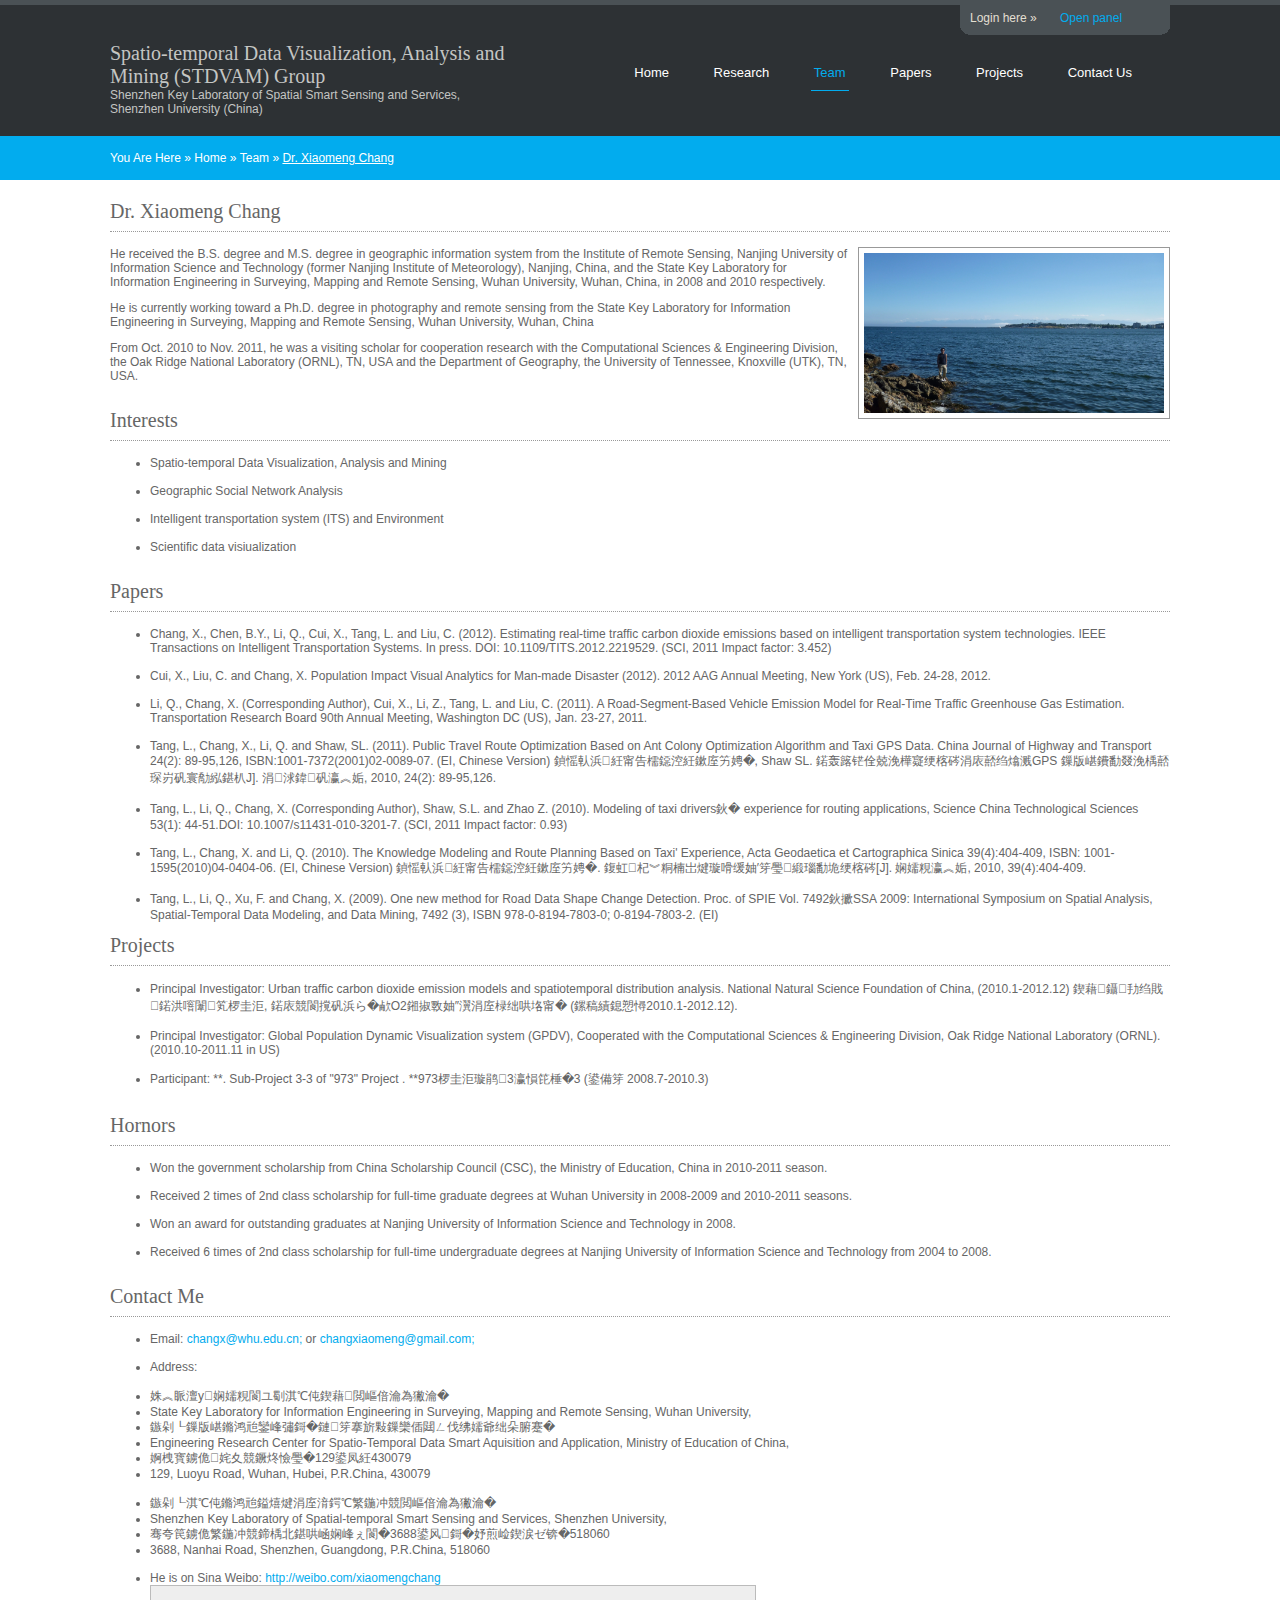
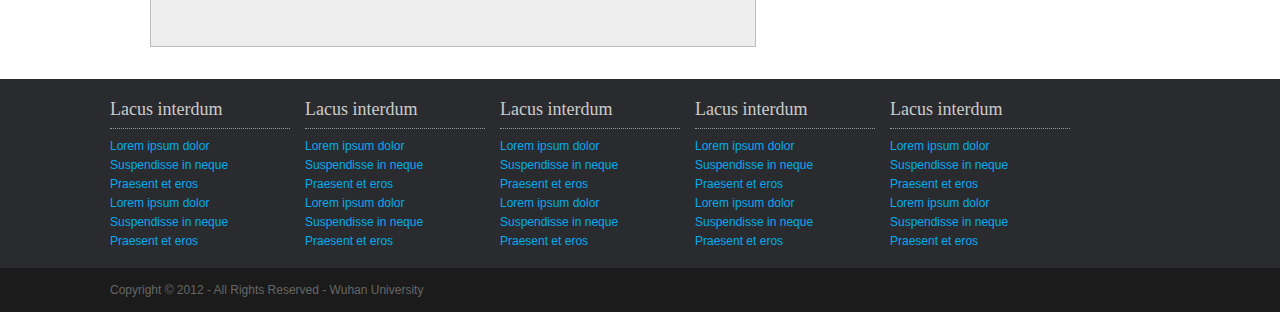
<file: WebContent/people/changxiaomeng.html>
<!DOCTYPE html PUBLIC "-//W3C//DTD XHTML 1.0 Transitional//EN" "http://www.w3.org/TR/xhtml1/DTD/xhtml1-transitional.dtd">
<html xmlns="http://www.w3.org/1999/xhtml" xml:lang="EN" lang="EN" dir="ltr">
<head profile="http://gmpg.org/xfn/11">
<title>Geo Social Network</title>
<meta http-equiv="Content-Type" content="text/html; charset=utf-8" />
<meta http-equiv="imagetoolbar" content="no" />
<link rel="stylesheet" href="../styles/layout.css" type="text/css" />
<script src="http://tjs.sjs.sinajs.cn/open/api/js/wb.js?appkey=3959287381" type="text/javascript" charset="utf-8"></script>
<script type="text/javascript" src="../scripts/jquery-1.4.1.min.js"></script>
<script type="text/javascript" src="../scripts/jquery.slidepanel.setup.js"></script>
<script type="text/javascript" src="../scripts/jquery.cycle.min.js"></script>
<script type="text/javascript" src="../scripts/jquery.cycle.setup.js"></script>
</head>
<body>
<div class="wrapper col0">
  <div id="topbar">
    <div id="slidepanel">
      <div class="topbox">
        <h2>User Login Guide</h2>
        <p>Notice: No.1 ******</p>
        <p class="readmore"><a href="#">Continue Reading &raquo;</a></p>
        <br/>
        <h2>New User Register</h2>
        <form action="#" method="post">
          <fieldset>
            <legend>New User Register Form</legend>
            <p>
              <input type="submit" name="teacherlogin" id="teacherlogin" value="       Register Here >>     " />
            </p>
          </fieldset>
        </form>
        
      </div>
          
            
      <div class="topbox">
        <h2>Login Using Inside Accounts</h2>
        <form action="#" method="post">
          <fieldset>
            <legend>Teachers Login Form</legend>
            <label for="teachername">Username:
              <input type="text" name="teachername" id="teachername" value="" />
            </label>
            <label for="teacherpass">Password:
              <input type="password" name="teacherpass" id="teacherpass" value="" />
            </label>
            <label for="teacherremember">
              <input class="checkbox" type="checkbox" name="teacherremember" id="teacherremember" checked="checked" />
             Remember Account</label>
            <p>
              <input type="submit" name="teacherlogin" id="teacherlogin" value="    Login    " />
              &nbsp;
              <input type="reset" name="teacherreset" id="teacherreset" value="  Reset  " />
            </p>
          </fieldset>
        </form>
      </div>

<script>
WB2.anyWhere(function(W){
    W.widget.connectButton({
        id: "wb_connect_btn",	
        type:"2,1",
        callback : {
            login:function(o){	
            	alert("login: "+o.screen_name)	
            },	
            logout:function(){	
            }
        }
    });
});
</script>
      <div class="topbox last">
        <h2>Login Using SNS Accounts</h2>
        <div id="wb_connect_btn"></div>

					
        <form action="#" method="post">
          <fieldset>
            <legend>Pupils Login Form</legend>
            <br />
            <label for="pupilremember">
              <input class="checkbox" type="checkbox" name="pupilremember" id="pupilremember" checked="checked" />
              Remember Account</label>
          </fieldset>
        </form>
      </div>
      <br class="clear" />
    </div>
    <div id="loginpanel">
      <ul>
        <li class="left">Login here &raquo;</li>
        <li class="right" id="toggle"><a id="slideit" href="#slidepanel">Open panel</a><a id="closeit" style="display: none;" href="#slidepanel">Close Panel</a></li>
      </ul>
    </div>
    <br class="clear" />
  </div>
</div>
<!-- ####################################################################################################### -->
<div class="wrapper col1">
  <div id="header">
    <div id="logo">
      <h2><a href="#">Spatio-temporal Data Visualization, Analysis and Mining (STDVAM) Group</a></h2>
      <p>Shenzhen Key Laboratory of Spatial Smart Sensing and Services, Shenzhen University (China)</p>
    </div>
    <div id="topnav">
      <ul>
        <li><a href="../index.html">Home</a></li>
        <li><a href="../team.html">Research</a></li>
        <li class="active"><a href="../team.html">Team</a></li>
        <li><a href="../papers.html">Papers</a></li>
        <li><a href="../projects.html">Projects</a></li>
        <li><a href="../contacts.html">Contact Us</a></li>
      </ul>
    </div>
    <br class="clear" />
  </div>
</div>
<!-- ####################################################################################################### -->
<div class="wrapper col2">
  <div id="breadcrumb">
    <ul>
      <li class="first">You Are Here</li>
      <li>&#187;</li>
      <li><a href="../index.html">Home</a></li>
      <li>&#187;</li>
      <li><a href="../team.html">Team</a></li>
      <li>&#187;</li>
      <li class="current"><a href="people/changxiaomeng.html">Dr. Xiaomeng Chang</a></li>
    </ul>
  </div>
</div>
<!-- ####################################################################################################### -->
<div class="wrapper col3">
  <div id="container">
    <h1>Dr. Xiaomeng Chang</h1>
    <img class="imgr" src="../images/photos/changxiaomeng_large.jpg" alt="" width="300" height="160" />
    <p>He received the B.S. degree and M.S. degree in geographic information system from the Institute of Remote Sensing, Nanjing University of Information Science and Technology (former Nanjing Institute of Meteorology), Nanjing, China, and the State Key Laboratory for Information Engineering in Surveying, Mapping and Remote Sensing, Wuhan University, Wuhan, China, in 2008 and 2010 respectively.</p>
	<p>He is currently working toward a Ph.D. degree in photography and remote sensing from the State Key Laboratory for Information Engineering in Surveying, Mapping and Remote Sensing, Wuhan University, Wuhan, China</p>
	<p>From Oct. 2010 to Nov. 2011, he was a visiting scholar for cooperation research with the Computational Sciences & Engineering Division, the Oak Ridge National Laboratory (ORNL), TN, USA and the Department of Geography, the University of Tennessee, Knoxville (UTK), TN, USA.</p>
    <br /> 
    
    
    <h2>Interests</h2>
    <ul>
      <li>Spatio-temporal Data Visualization, Analysis and Mining</li>
      <br />
      <li>Geographic Social Network Analysis</li>
      <br />
      <li>Intelligent transportation system (ITS) and Environment</li>
      <br />
      <li>Scientific data visiualization</li>
      <br />      
    </ul>
    
    <h3>Papers</h3>
    <ul>
      <li>Chang, X., Chen, B.Y., Li, Q., Cui, X., Tang, L. and Liu, C. (2012). Estimating real-time traffic carbon dioxide emissions based on intelligent transportation system technologies. IEEE Transactions on Intelligent Transportation Systems. In press. DOI: 10.1109/TITS.2012.2219529. (SCI, 2011 Impact factor: 3.452)</li>
      <br />
      <li>Cui, X., Liu, C. and Chang, X. Population Impact Visual Analytics for Man-made Disaster (2012). 2012 AAG Annual Meeting, New York (US), Feb. 24-28, 2012. </li>
      <br />
      <li>Li, Q., Chang, X. (Corresponding Author), Cui, X., Li, Z., Tang, L. and Liu, C. (2011). A Road-Segment-Based Vehicle Emission Model for Real-Time Traffic Greenhouse Gas Estimation. Transportation Research Board 90th Annual Meeting, Washington DC (US), Jan. 23-27, 2011.</li>      
      <br />
      <li>Tang, L., Chang, X., Li, Q. and Shaw, SL. (2011). Public Travel Route Optimization Based on Ant Colony Optimization Algorithm and Taxi GPS Data. China Journal of Highway and Transport 24(2): 89-95,126, ISBN:1001-7372(2001)02-0089-07. (EI, Chinese Version)
鍞愮倝浜紝甯告檽鐚涳紝鏉庢竻娉�, Shaw SL. 鍩轰簬铓佺兢浼樺寲绠楁硶涓庡嚭绉熻溅GPS 鏁版嵁鐨勫叕浼楀嚭琛岃矾寰勪紭鍖朳J]. 涓浗鍏矾瀛︽姤, 2010, 24(2): 89-95,126.</li>
      <br />
      <li>Tang, L., Li, Q., Chang, X. (Corresponding Author), Shaw, S.L. and Zhao Z. (2010). Modeling of taxi drivers鈥� experience for routing applications, Science China Technological Sciences 53(1): 44-51.DOI: 10.1007/s11431-010-3201-7. (SCI, 2011 Impact factor: 0.93)</li>
      <br />
      <li>Tang, L., Chang, X. and Li, Q. (2010). The Knowledge Modeling and Route Planning Based on Taxi' Experience, Acta Geodaetica et Cartographica Sinica 39(4):404-409, ISBN: 1001-1595(2010)04-0404-06. (EI, Chinese Version)
鍞愮倝浜紝甯告檽鐚涳紝鏉庢竻娉�. 鍑虹杞︾粡楠岀煡璇嗗缓妯′笌璺緞瑙勫垝绠楁硶[J]. 娴嬬粯瀛︽姤, 2010, 39(4):404-409.</li>
	  <br />
	  <li>Tang, L., Li, Q., Xu, F. and Chang, X. (2009). One new method for Road Data Shape Change Detection. Proc. of SPIE Vol. 7492鈥擨SSA 2009: International Symposium on Spatial Analysis, Spatial-Temporal Data Modeling, and Data Mining, 7492 (3), ISBN 978-0-8194-7803-0; 0-8194-7803-2. (EI)</li>
    </ul>
    
    <h4>Projects</h4>
    <ul>
      <li>Principal Investigator: Urban traffic carbon dioxide emission models and spatiotemporal distribution analysis. National Natural Science Foundation of China, (2010.1-2012.12)
鍥藉鑷劧绉戝鍩洪噾闈笂椤圭洰, 鍩庡競閬撹矾浜ら�欳O2鎺掓斁妯″瀷涓庢椂绌哄垎甯� (鏍稿績鎴愬憳2010.1-2012.12).</li>
      <br />
      <li>Principal Investigator: Global Population Dynamic Visualization system (GPDV), Cooperated with the Computational Sciences & Engineering Division, Oak Ridge National Laboratory (ORNL). (2010.10-2011.11 in US)</li>
      <br />
      <li>Participant: **. Sub-Project 3-3 of "973" Project .  **973椤圭洰璇鹃3瀛愪笓棰�3 (鍙備笌 2008.7-2010.3)</li>
      <br />
    </ul>
    
    <h5>Hornors</h5>
    <ul>
      <li>Won the government scholarship from China Scholarship Council (CSC), the Ministry of Education, China in 2010-2011 season.</li>
      <br />
      <li>Received 2 times of 2nd class scholarship for full-time graduate degrees at Wuhan University in 2008-2009 and 2010-2011 seasons.</li>
      <br />
      <li>Won an award for outstanding graduates at Nanjing University of Information Science and Technology in 2008.</li>
      <br />
      <li>Received 6 times of 2nd class scholarship for full-time undergraduate degrees at Nanjing University of Information Science and Technology from 2004 to 2008.</li>     
	  <br />    
    </ul>
    <h6>Contact Me</h6>
    <ul>
      <li>Email: 	<a href="mailto:changx@whu.edu.cn">changx@whu.edu.cn;</a> or  <a href="mailto:changxiaomeng@gmail.com">changxiaomeng@gmail.com;</a></li>
      <br />
      <li>Address:	</li>
      <br />
      <li>姝︽眽澶у娴嬬粯閬ユ劅淇℃伅鍥藉閲嶇偣瀹為獙瀹�</li>
      <li>State Key Laboratory for Information Engineering in Surveying, Mapping and Remote Sensing, Wuhan University,</li>
      <li>鏃剁┖鏁版嵁鏅鸿兘鑾峰彇鎶�鏈笌搴旂敤鏁欒偛閮ㄥ伐绋嬬爺绌朵腑蹇�</li>
      <li>Engineering Research Center for Spatio-Temporal Data Smart Aquisition and Application, Ministry of Education of China,</li>
      <li>婀栧寳鐪佹姹夊競鐝炵憸璺�129鍙凤紝430079</li>
      <li>129, Luoyu Road, Wuhan, Hubei, P.R.China, 430079 </li>
      <br />
      
      <li>鏃剁┖淇℃伅鏅鸿兘鎰熺煡涓庢湇鍔℃繁鍦冲競閲嶇偣瀹為獙瀹�</li>
      <li>Shenzhen Key Laboratory of Spatial-temporal Smart Sensing and Services, Shenzhen University,</li>
      <li>骞夸笢鐪佹繁鍦冲競鍗楀北鍖哄崡娴峰ぇ閬�3688鍙风鎶�妤煎崄鍥涙ゼ锛�518060</li>
      <li>3688, Nanhai Road, Shenzhen, Guangdong, P.R.China, 518060</li>
      
      
	  <br />   
      <li>He is on Sina Weibo: <a href="http://weibo.com/xiaomengchang">http://weibo.com/xiaomengchang</a> </li>
    	           <div id="wb_follow_btn" style="width:50em;height:50px;border:1px solid #bbb;background:#eee; padding:5px 2px;"></div>
					<script>
					WB2.anyWhere(function(W){
						W.widget.followButton({
							'nick_name': '灏у瓱_M',	//鐢ㄦ埛鏄电О
							'id': "wb_follow_btn"
						});
					});
					</script>
    </ul>
    <p></p>
    
  </div>
</div>
<!-- ####################################################################################################### -->
<div class="wrapper col4">
  <div id="footer">
    <div class="footbox">
      <h2>Lacus interdum</h2>
      <ul>
        <li><a href="#">Lorem ipsum dolor</a></li>
        <li><a href="#">Suspendisse in neque</a></li>
        <li><a href="#">Praesent et eros</a></li>
        <li><a href="#">Lorem ipsum dolor</a></li>
        <li><a href="#">Suspendisse in neque</a></li>
        <li class="last"><a href="#">Praesent et eros</a></li>
      </ul>
    </div>
    <div class="footbox">
      <h2>Lacus interdum</h2>
      <ul>
        <li><a href="#">Lorem ipsum dolor</a></li>
        <li><a href="#">Suspendisse in neque</a></li>
        <li><a href="#">Praesent et eros</a></li>
        <li><a href="#">Lorem ipsum dolor</a></li>
        <li><a href="#">Suspendisse in neque</a></li>
        <li class="last"><a href="#">Praesent et eros</a></li>
      </ul>
    </div>
    <div class="footbox">
      <h2>Lacus interdum</h2>
      <ul>
        <li><a href="#">Lorem ipsum dolor</a></li>
        <li><a href="#">Suspendisse in neque</a></li>
        <li><a href="#">Praesent et eros</a></li>
        <li><a href="#">Lorem ipsum dolor</a></li>
        <li><a href="#">Suspendisse in neque</a></li>
        <li class="last"><a href="#">Praesent et eros</a></li>
      </ul>
    </div>
    <div class="footbox">
      <h2>Lacus interdum</h2>
      <ul>
        <li><a href="#">Lorem ipsum dolor</a></li>
        <li><a href="#">Suspendisse in neque</a></li>
        <li><a href="#">Praesent et eros</a></li>
        <li><a href="#">Lorem ipsum dolor</a></li>
        <li><a href="#">Suspendisse in neque</a></li>
        <li class="last"><a href="#">Praesent et eros</a></li>
      </ul>
    </div>
    <div class="footbox last">
      <h2>Lacus interdum</h2>
      <ul>
        <li><a href="#">Lorem ipsum dolor</a></li>
        <li><a href="#">Suspendisse in neque</a></li>
        <li><a href="#">Praesent et eros</a></li>
        <li><a href="#">Lorem ipsum dolor</a></li>
        <li><a href="#">Suspendisse in neque</a></li>
        <li class="last"><a href="#">Praesent et eros</a></li>
      </ul>
    </div>
    <br class="clear" />
  </div>
</div>
<!-- ####################################################################################################### -->
<div class="wrapper col5">
  <div id="copyright">
    <p class="fl_left">Copyright &copy; 2012 - All Rights Reserved - <a href="#">Wuhan University</a></p>
    <p class="fl_right"><a href="#" title=""></a></p>
    <br class="clear" />
  </div>
</div>
</body>
</html>
</file>
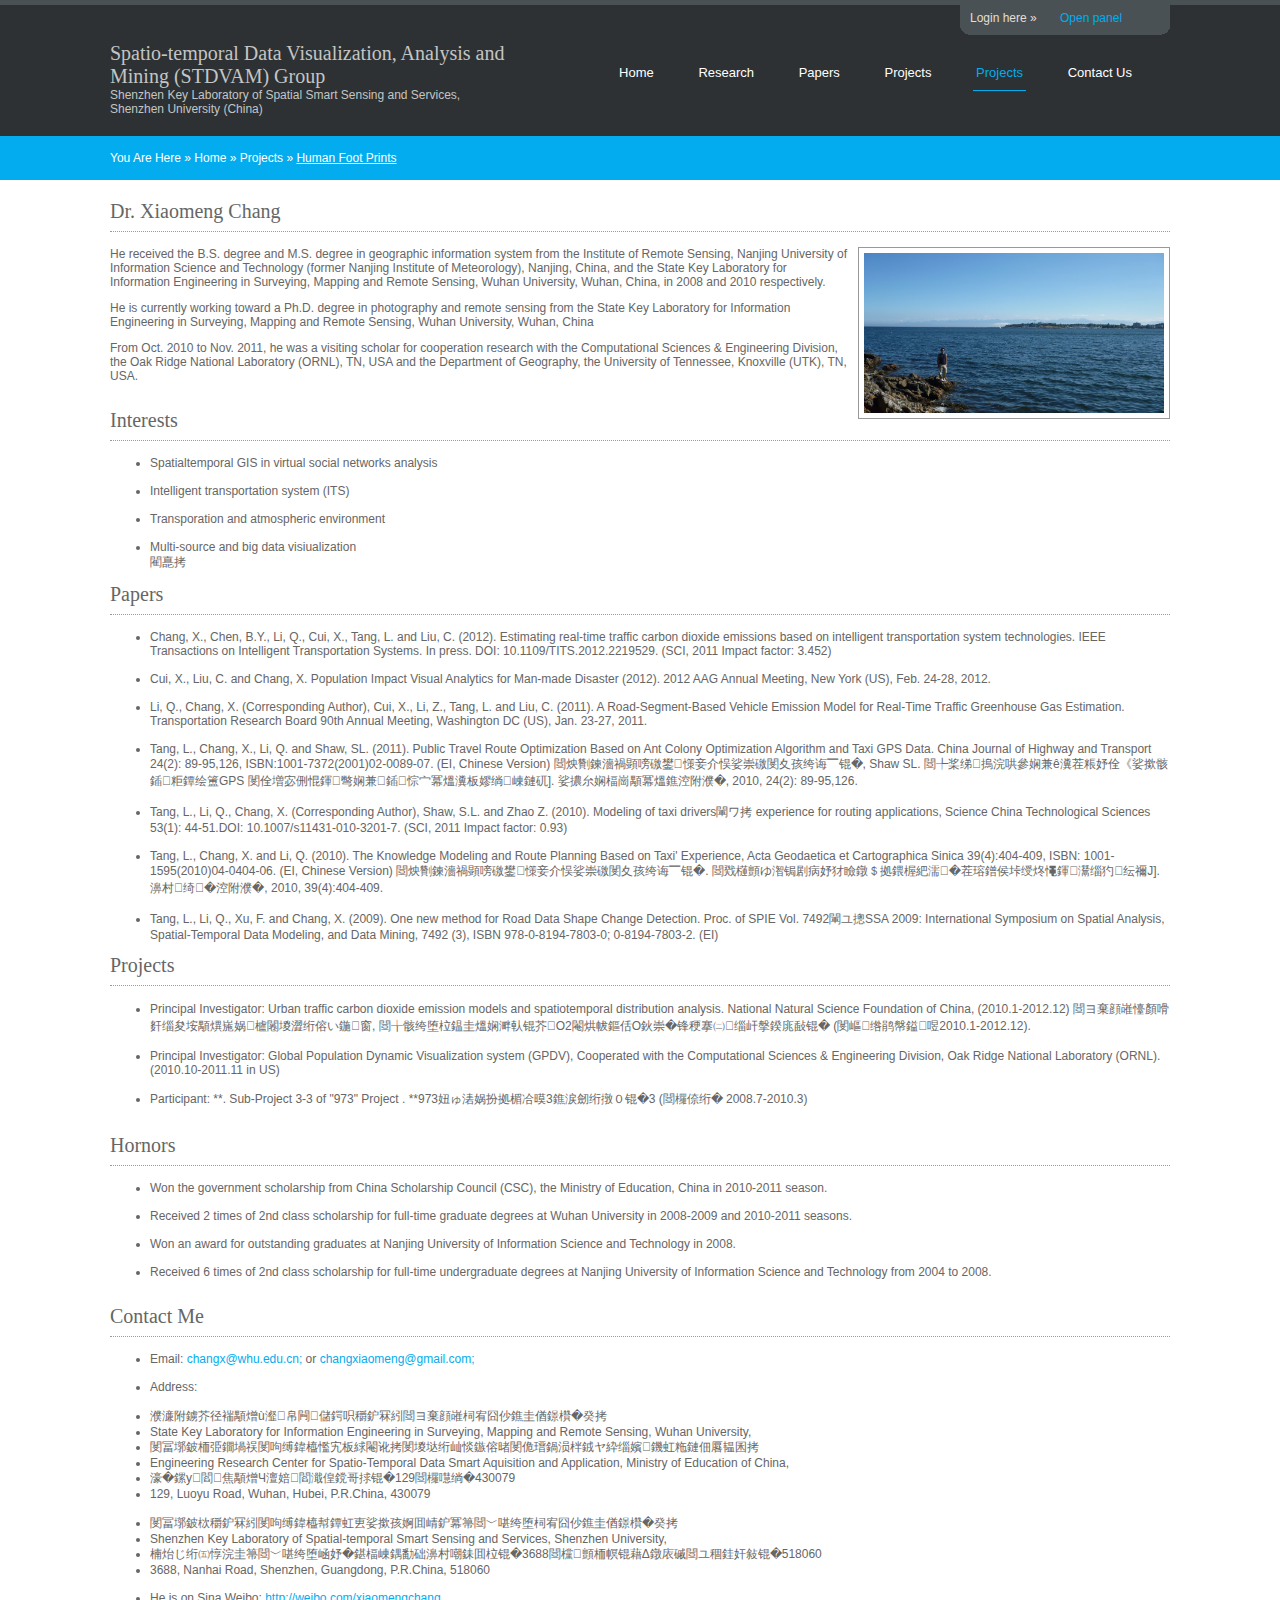
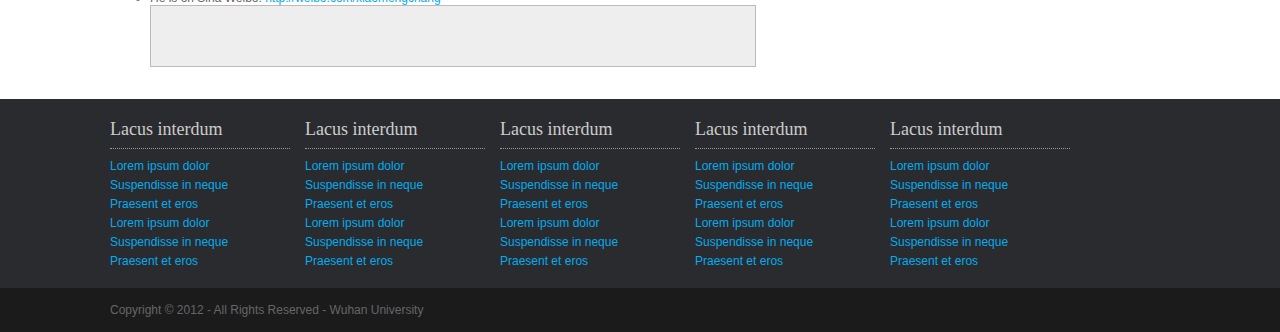
<file: WebContent/projects/footprints.html>
<!DOCTYPE html PUBLIC "-//W3C//DTD XHTML 1.0 Transitional//EN" "http://www.w3.org/TR/xhtml1/DTD/xhtml1-transitional.dtd">
<html xmlns="http://www.w3.org/1999/xhtml" xml:lang="EN" lang="EN" dir="ltr">
<head profile="http://gmpg.org/xfn/11">
<title>Geo Social Network</title>
<meta http-equiv="Content-Type" content="text/html; charset=utf-8" />
<meta http-equiv="imagetoolbar" content="no" />
<link rel="stylesheet" href="../styles/layout.css" type="text/css" />
<script src="http://tjs.sjs.sinajs.cn/open/api/js/wb.js?appkey=3959287381" type="text/javascript" charset="utf-8"></script>
<script type="text/javascript" src="../scripts/jquery-1.4.1.min.js"></script>
<script type="text/javascript" src="../scripts/jquery.slidepanel.setup.js"></script>
<script type="text/javascript" src="../scripts/jquery.cycle.min.js"></script>
<script type="text/javascript" src="../scripts/jquery.cycle.setup.js"></script>
</head>
<body>
<div class="wrapper col0">
  <div id="topbar">
    <div id="slidepanel">
      <div class="topbox">
        <h2>User Login Guide</h2>
        <p>Notice: No.1 ******</p>
        <p class="readmore"><a href="#">Continue Reading &raquo;</a></p>
        <br/>
        <h2>New User Register</h2>
        <form action="#" method="post">
          <fieldset>
            <legend>New User Register Form</legend>
            <p>
              <input type="submit" name="teacherlogin" id="teacherlogin" value="       Register Here >>     " />
            </p>
          </fieldset>
        </form>
        
      </div>
          
            
      <div class="topbox">
        <h2>Login Using Inside Accounts</h2>
        <form action="#" method="post">
          <fieldset>
            <legend>Teachers Login Form</legend>
            <label for="teachername">Username:
              <input type="text" name="teachername" id="teachername" value="" />
            </label>
            <label for="teacherpass">Password:
              <input type="password" name="teacherpass" id="teacherpass" value="" />
            </label>
            <label for="teacherremember">
              <input class="checkbox" type="checkbox" name="teacherremember" id="teacherremember" checked="checked" />
             Remember Account</label>
            <p>
              <input type="submit" name="teacherlogin" id="teacherlogin" value="    Login    " />
              &nbsp;
              <input type="reset" name="teacherreset" id="teacherreset" value="  Reset  " />
            </p>
          </fieldset>
        </form>
      </div>

<script>
WB2.anyWhere(function(W){
    W.widget.connectButton({
        id: "wb_connect_btn",	
        type:"2,1",
        callback : {
            login:function(o){	
            	alert("login: "+o.screen_name)	
            },	
            logout:function(){	
            }
        }
    });
});
</script>
      <div class="topbox last">
        <h2>Login Using SNS Accounts</h2>
        <div id="wb_connect_btn"></div>

					
        <form action="#" method="post">
          <fieldset>
            <legend>Pupils Login Form</legend>
            <br />
            <label for="pupilremember">
              <input class="checkbox" type="checkbox" name="pupilremember" id="pupilremember" checked="checked" />
              Remember Account</label>
          </fieldset>
        </form>
      </div>
      <br class="clear" />
    </div>
    <div id="loginpanel">
      <ul>
        <li class="left">Login here &raquo;</li>
        <li class="right" id="toggle"><a id="slideit" href="#slidepanel">Open panel</a><a id="closeit" style="display: none;" href="#slidepanel">Close Panel</a></li>
      </ul>
    </div>
    <br class="clear" />
  </div>
</div>
<!-- ####################################################################################################### -->
<div class="wrapper col1">
  <div id="header">
    <div id="logo">
      <h2><a href="#">Spatio-temporal Data Visualization, Analysis and Mining (STDVAM) Group</a></h2>
      <p>Shenzhen Key Laboratory of Spatial Smart Sensing and Services, Shenzhen University (China)</p>
    </div>
    <div id="topnav">
      <ul>
        <li><a href="../index.html">Home</a></li>
        <li><a href="../team.html">Research</a></li>
        <li><a href="../papers.html">Papers</a></li>
        <li><a href="../projects.html">Projects</a></li>
        <li class="active"><a href="../projects.html">Projects</a></li>
        <li><a href="../contacts.html">Contact Us</a></li>
      </ul>
    </div>
    <br class="clear" />
  </div>
</div>
<!-- ####################################################################################################### -->
<div class="wrapper col2">
  <div id="breadcrumb">
    <ul>
      <li class="first">You Are Here</li>
      <li>&#187;</li>
      <li><a href="../index.html">Home</a></li>
      <li>&#187;</li>
      <li><a href="../projects.html">Projects</a></li>
      <li>&#187;</li>
      <li class="current"><a href="projects/footprints.html">Human Foot Prints</a></li>
    </ul>
  </div>
</div>
<!-- ####################################################################################################### -->
<div class="wrapper col3">
  <div id="container">
    <h1>Dr. Xiaomeng Chang</h1>
    <img class="imgr" src="../images/photos/changxiaomeng_large.jpg" alt="" width="300" height="160" />
    <p>He received the B.S. degree and M.S. degree in geographic information system from the Institute of Remote Sensing, Nanjing University of Information Science and Technology (former Nanjing Institute of Meteorology), Nanjing, China, and the State Key Laboratory for Information Engineering in Surveying, Mapping and Remote Sensing, Wuhan University, Wuhan, China, in 2008 and 2010 respectively.</p>
	<p>He is currently working toward a Ph.D. degree in photography and remote sensing from the State Key Laboratory for Information Engineering in Surveying, Mapping and Remote Sensing, Wuhan University, Wuhan, China</p>
	<p>From Oct. 2010 to Nov. 2011, he was a visiting scholar for cooperation research with the Computational Sciences & Engineering Division, the Oak Ridge National Laboratory (ORNL), TN, USA and the Department of Geography, the University of Tennessee, Knoxville (UTK), TN, USA.</p>
    <br /> 
    
    
    <h2>Interests</h2>
    <ul>
      <li>Spatialtemporal GIS in virtual social networks analysis</li>
      <br />
      <li>Intelligent transportation system (ITS)</li>
      <br />
      <li>Transporation and atmospheric environment</li>
      <br />
      <li>Multi-source and big data visiualization</li>閵嗭拷
      <br />      
    </ul>
    
    <h3>Papers</h3>
    <ul>
      <li>Chang, X., Chen, B.Y., Li, Q., Cui, X., Tang, L. and Liu, C. (2012). Estimating real-time traffic carbon dioxide emissions based on intelligent transportation system technologies. IEEE Transactions on Intelligent Transportation Systems. In press. DOI: 10.1109/TITS.2012.2219529. (SCI, 2011 Impact factor: 3.452)</li>
      <br />
      <li>Cui, X., Liu, C. and Chang, X. Population Impact Visual Analytics for Man-made Disaster (2012). 2012 AAG Annual Meeting, New York (US), Feb. 24-28, 2012. </li>
      <br />
      <li>Li, Q., Chang, X. (Corresponding Author), Cui, X., Li, Z., Tang, L. and Liu, C. (2011). A Road-Segment-Based Vehicle Emission Model for Real-Time Traffic Greenhouse Gas Estimation. Transportation Research Board 90th Annual Meeting, Washington DC (US), Jan. 23-27, 2011.</li>      
      <br />
      <li>Tang, L., Chang, X., Li, Q. and Shaw, SL. (2011). Public Travel Route Optimization Based on Ant Colony Optimization Algorithm and Taxi GPS Data. China Journal of Highway and Transport 24(2): 89-95,126, ISBN:1001-7372(2001)02-0089-07. (EI, Chinese Version)
閸炴劗鍊濇禍顕嗙礉鐢憡妾介悮娑崇礉閺夊孩绔诲▔锟�, Shaw SL. 閸╄桨绨摀浣哄參娴兼ê瀵茬粻妤佺《娑撳骸鍤粔鐔绘簠GPS 閺佺増宓侀惃鍕彆娴兼鍤悰宀冪熅瀵板嫪绱崠鏈矹]. 娑擃厼娴楅崗顒冪熅鐎涳附濮�, 2010, 24(2): 89-95,126.</li>
      <br />
      <li>Tang, L., Li, Q., Chang, X. (Corresponding Author), Shaw, S.L. and Zhao Z. (2010). Modeling of taxi drivers閳ワ拷 experience for routing applications, Science China Technological Sciences 53(1): 44-51.DOI: 10.1007/s11431-010-3201-7. (SCI, 2011 Impact factor: 0.93)</li>
      <br />
      <li>Tang, L., Chang, X. and Li, Q. (2010). The Knowledge Modeling and Route Planning Based on Taxi' Experience, Acta Geodaetica et Cartographica Sinica 39(4):404-409, ISBN: 1001-1595(2010)04-0404-06. (EI, Chinese Version)
閸炴劗鍊濇禍顕嗙礉鐢憡妾介悮娑崇礉閺夊孩绔诲▔锟�. 閸戣櫣顫ゆ潪锔剧病妤犲瞼鐓＄拠鍡楃紦濡�茬瑢鐠侯垰绶炵憴鍕灊缁犳纭禰J]. 濞村绮�涳附濮�, 2010, 39(4):404-409.</li>
	  <br />
	  <li>Tang, L., Li, Q., Xu, F. and Chang, X. (2009). One new method for Road Data Shape Change Detection. Proc. of SPIE Vol. 7492閳ユ摠SSA 2009: International Symposium on Spatial Analysis, Spatial-Temporal Data Modeling, and Data Mining, 7492 (3), ISBN 978-0-8194-7803-0; 0-8194-7803-2. (EI)</li>
    </ul>
    
    <h4>Projects</h4>
    <ul>
      <li>Principal Investigator: Urban traffic carbon dioxide emission models and spatiotemporal distribution analysis. National Natural Science Foundation of China, (2010.1-2012.12)
閸ヨ棄顔嶉懛顏嗗姧缁夋垵顒熼崺娲櫨闂堫澀绗傛い鍦窗, 閸╁骸绔堕柆鎾圭熅娴溿倝锟芥O2閹烘帗鏂佸Ο鈥崇�锋稉搴㈡缁屽搫鍨庣敮锟� (閺嶇绺鹃幋鎰喅2010.1-2012.12).</li>
      <br />
      <li>Principal Investigator: Global Population Dynamic Visualization system (GPDV), Cooperated with the Computational Sciences & Engineering Division, Oak Ridge National Laboratory (ORNL). (2010.10-2011.11 in US)</li>
      <br />
      <li>Participant: **. Sub-Project 3-3 of "973" Project .  **973妞ゅ湱娲扮拠楣冾暯3鐎涙劒绗撴０锟�3 (閸欏倷绗� 2008.7-2010.3)</li>
      <br />
    </ul>
    
    <h5>Hornors</h5>
    <ul>
      <li>Won the government scholarship from China Scholarship Council (CSC), the Ministry of Education, China in 2010-2011 season.</li>
      <br />
      <li>Received 2 times of 2nd class scholarship for full-time graduate degrees at Wuhan University in 2008-2009 and 2010-2011 seasons.</li>
      <br />
      <li>Won an award for outstanding graduates at Nanjing University of Information Science and Technology in 2008.</li>
      <br />
      <li>Received 6 times of 2nd class scholarship for full-time undergraduate degrees at Nanjing University of Information Science and Technology from 2004 to 2008.</li>     
	  <br />    
    </ul>
    <h6>Contact Me</h6>
    <ul>
      <li>Email: 	<a href="mailto:changx@whu.edu.cn">changx@whu.edu.cn;</a> or  <a href="mailto:changxiaomeng@gmail.com">changxiaomeng@gmail.com;</a></li>
      <br />
      <li>Address:	</li>
      <br />
      <li>濮濓附鐪芥径褍顒熷ù瀣帛闁儲鍔呮穱鈩冧紖閸ヨ棄顔嶉柌宥囧仯鐎圭偤鐛欑�癸拷</li>
      <li>State Key Laboratory for Information Engineering in Surveying, Mapping and Remote Sensing, Wuhan University,</li>
      <li>閺冨墎鈹栭弫鐗堝祦閺呴缚鍏橀懢宄板絿閹讹拷閺堫垯绗屾惔鏃傛暏閺佹瑨鍋涢柈銊ヤ紣缁嬪鐖虹粚鏈佃厬韫囷拷</li>
      <li>Engineering Research Center for Spatio-Temporal Data Smart Aquisition and Application, Ministry of Education of China,</li>
      <li>濠�鏍у閻焦顒熷Ч澶婄閻濈偟鎲哥捄锟�129閸欏嚖绱�430079</li>
      <li>129, Luoyu Road, Wuhan, Hubei, P.R.China, 430079 </li>
      <br />
      
      <li>閺冨墎鈹栨穱鈩冧紖閺呴缚鍏橀幇鐔虹叀娑撳孩婀囬崝鈩冪箒閸﹀啿绔堕柌宥囧仯鐎圭偤鐛欑�癸拷</li>
      <li>Shenzhen Key Laboratory of Spatial-temporal Smart Sensing and Services, Shenzhen University,</li>
      <li>楠炲じ绗㈤惇浣圭箒閸﹀啿绔堕崡妤�鍖楅崠鍝勫础濞村嘲銇囬柆锟�3688閸欓顫栭幎锟藉Δ鐓庡磩閸ユ稒銈奸敍锟�518060</li>
      <li>3688, Nanhai Road, Shenzhen, Guangdong, P.R.China, 518060</li>
      
      
	  <br />   
      <li>He is on Sina Weibo: <a href="http://weibo.com/xiaomengchang">http://weibo.com/xiaomengchang</a> </li>
    	           <div id="wb_follow_btn" style="width:50em;height:50px;border:1px solid #bbb;background:#eee; padding:5px 2px;"></div>
					<script>
					WB2.anyWhere(function(W){
						W.widget.followButton({
							'nick_name': '鐏徰冪摫_M',	//閻€劍鍩涢弰鐢敌�
							'id': "wb_follow_btn"
						});
					});
					</script>
    </ul>
    <p></p>
    
  </div>
</div>
<!-- ####################################################################################################### -->
<div class="wrapper col4">
  <div id="footer">
    <div class="footbox">
      <h2>Lacus interdum</h2>
      <ul>
        <li><a href="#">Lorem ipsum dolor</a></li>
        <li><a href="#">Suspendisse in neque</a></li>
        <li><a href="#">Praesent et eros</a></li>
        <li><a href="#">Lorem ipsum dolor</a></li>
        <li><a href="#">Suspendisse in neque</a></li>
        <li class="last"><a href="#">Praesent et eros</a></li>
      </ul>
    </div>
    <div class="footbox">
      <h2>Lacus interdum</h2>
      <ul>
        <li><a href="#">Lorem ipsum dolor</a></li>
        <li><a href="#">Suspendisse in neque</a></li>
        <li><a href="#">Praesent et eros</a></li>
        <li><a href="#">Lorem ipsum dolor</a></li>
        <li><a href="#">Suspendisse in neque</a></li>
        <li class="last"><a href="#">Praesent et eros</a></li>
      </ul>
    </div>
    <div class="footbox">
      <h2>Lacus interdum</h2>
      <ul>
        <li><a href="#">Lorem ipsum dolor</a></li>
        <li><a href="#">Suspendisse in neque</a></li>
        <li><a href="#">Praesent et eros</a></li>
        <li><a href="#">Lorem ipsum dolor</a></li>
        <li><a href="#">Suspendisse in neque</a></li>
        <li class="last"><a href="#">Praesent et eros</a></li>
      </ul>
    </div>
    <div class="footbox">
      <h2>Lacus interdum</h2>
      <ul>
        <li><a href="#">Lorem ipsum dolor</a></li>
        <li><a href="#">Suspendisse in neque</a></li>
        <li><a href="#">Praesent et eros</a></li>
        <li><a href="#">Lorem ipsum dolor</a></li>
        <li><a href="#">Suspendisse in neque</a></li>
        <li class="last"><a href="#">Praesent et eros</a></li>
      </ul>
    </div>
    <div class="footbox last">
      <h2>Lacus interdum</h2>
      <ul>
        <li><a href="#">Lorem ipsum dolor</a></li>
        <li><a href="#">Suspendisse in neque</a></li>
        <li><a href="#">Praesent et eros</a></li>
        <li><a href="#">Lorem ipsum dolor</a></li>
        <li><a href="#">Suspendisse in neque</a></li>
        <li class="last"><a href="#">Praesent et eros</a></li>
      </ul>
    </div>
    <br class="clear" />
  </div>
</div>
<!-- ####################################################################################################### -->
<div class="wrapper col5">
  <div id="copyright">
    <p class="fl_left">Copyright &copy; 2012 - All Rights Reserved - <a href="#">Wuhan University</a></p>
    <p class="fl_right"><a href="#" title=""></a></p>
    <br class="clear" />
  </div>
</div>
</body>
</html>
</file>
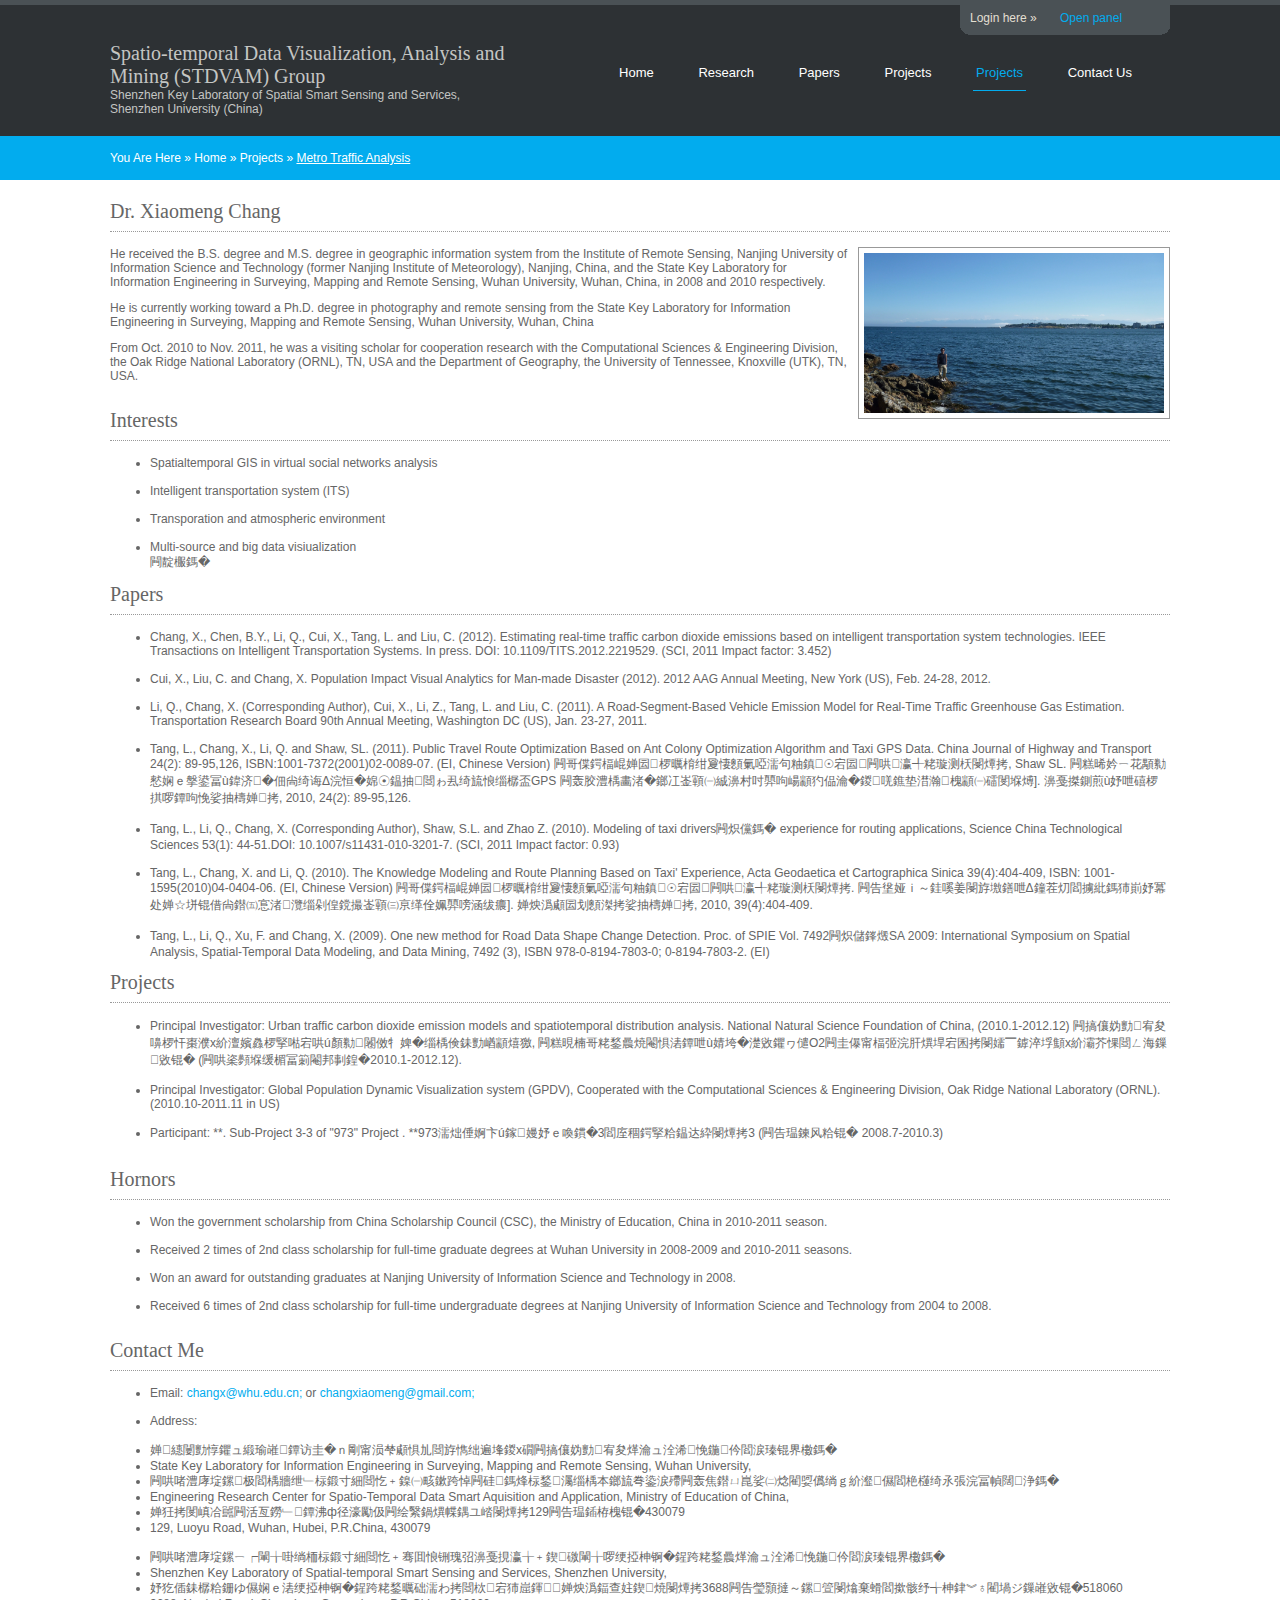
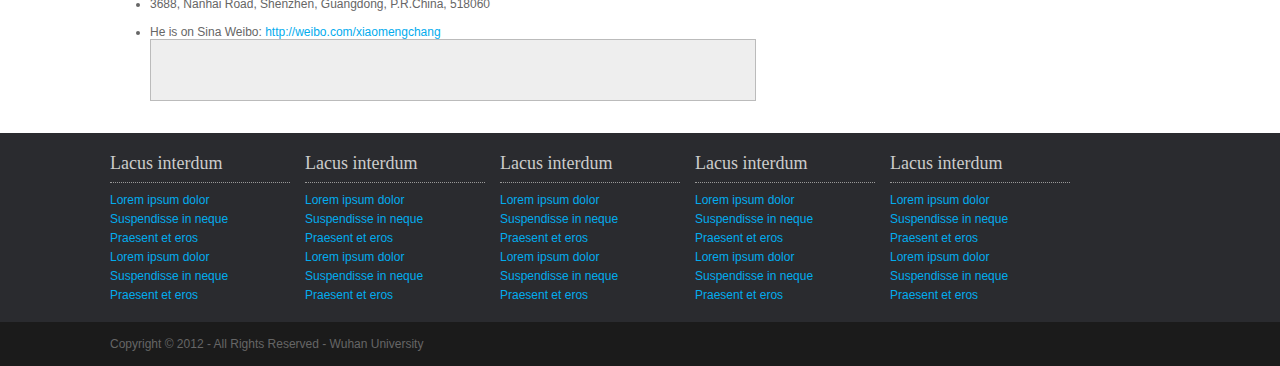
<file: WebContent/projects/metrotraffic.html>
<!DOCTYPE html PUBLIC "-//W3C//DTD XHTML 1.0 Transitional//EN" "http://www.w3.org/TR/xhtml1/DTD/xhtml1-transitional.dtd">
<html xmlns="http://www.w3.org/1999/xhtml" xml:lang="EN" lang="EN" dir="ltr">
<head profile="http://gmpg.org/xfn/11">
<title>Geo Social Network</title>
<meta http-equiv="Content-Type" content="text/html; charset=utf-8" />
<meta http-equiv="imagetoolbar" content="no" />
<link rel="stylesheet" href="../styles/layout.css" type="text/css" />
<script src="http://tjs.sjs.sinajs.cn/open/api/js/wb.js?appkey=3959287381" type="text/javascript" charset="utf-8"></script>
<script type="text/javascript" src="../scripts/jquery-1.4.1.min.js"></script>
<script type="text/javascript" src="../scripts/jquery.slidepanel.setup.js"></script>
<script type="text/javascript" src="../scripts/jquery.cycle.min.js"></script>
<script type="text/javascript" src="../scripts/jquery.cycle.setup.js"></script>
</head>
<body>
<div class="wrapper col0">
  <div id="topbar">
    <div id="slidepanel">
      <div class="topbox">
        <h2>User Login Guide</h2>
        <p>Notice: No.1 ******</p>
        <p class="readmore"><a href="#">Continue Reading &raquo;</a></p>
        <br/>
        <h2>New User Register</h2>
        <form action="#" method="post">
          <fieldset>
            <legend>New User Register Form</legend>
            <p>
              <input type="submit" name="teacherlogin" id="teacherlogin" value="       Register Here >>     " />
            </p>
          </fieldset>
        </form>
        
      </div>
          
            
      <div class="topbox">
        <h2>Login Using Inside Accounts</h2>
        <form action="#" method="post">
          <fieldset>
            <legend>Teachers Login Form</legend>
            <label for="teachername">Username:
              <input type="text" name="teachername" id="teachername" value="" />
            </label>
            <label for="teacherpass">Password:
              <input type="password" name="teacherpass" id="teacherpass" value="" />
            </label>
            <label for="teacherremember">
              <input class="checkbox" type="checkbox" name="teacherremember" id="teacherremember" checked="checked" />
             Remember Account</label>
            <p>
              <input type="submit" name="teacherlogin" id="teacherlogin" value="    Login    " />
              &nbsp;
              <input type="reset" name="teacherreset" id="teacherreset" value="  Reset  " />
            </p>
          </fieldset>
        </form>
      </div>

<script>
WB2.anyWhere(function(W){
    W.widget.connectButton({
        id: "wb_connect_btn",	
        type:"2,1",
        callback : {
            login:function(o){	
            	alert("login: "+o.screen_name)	
            },	
            logout:function(){	
            }
        }
    });
});
</script>
      <div class="topbox last">
        <h2>Login Using SNS Accounts</h2>
        <div id="wb_connect_btn"></div>

					
        <form action="#" method="post">
          <fieldset>
            <legend>Pupils Login Form</legend>
            <br />
            <label for="pupilremember">
              <input class="checkbox" type="checkbox" name="pupilremember" id="pupilremember" checked="checked" />
              Remember Account</label>
          </fieldset>
        </form>
      </div>
      <br class="clear" />
    </div>
    <div id="loginpanel">
      <ul>
        <li class="left">Login here &raquo;</li>
        <li class="right" id="toggle"><a id="slideit" href="#slidepanel">Open panel</a><a id="closeit" style="display: none;" href="#slidepanel">Close Panel</a></li>
      </ul>
    </div>
    <br class="clear" />
  </div>
</div>
<!-- ####################################################################################################### -->
<div class="wrapper col1">
  <div id="header">
    <div id="logo">
      <h2><a href="#">Spatio-temporal Data Visualization, Analysis and Mining (STDVAM) Group</a></h2>
      <p>Shenzhen Key Laboratory of Spatial Smart Sensing and Services, Shenzhen University (China)</p>
    </div>
    <div id="topnav">
      <ul>
        <li><a href="../index.html">Home</a></li>
        <li><a href="../team.html">Research</a></li>
        <li><a href="../papers.html">Papers</a></li>
        <li><a href="../projects.html">Projects</a></li>
        <li class="active"><a href="../projects.html">Projects</a></li>
        <li><a href="../contacts.html">Contact Us</a></li>
      </ul>
    </div>
    <br class="clear" />
  </div>
</div>
<!-- ####################################################################################################### -->
<div class="wrapper col2">
  <div id="breadcrumb">
    <ul>
      <li class="first">You Are Here</li>
      <li>&#187;</li>
      <li><a href="../index.html">Home</a></li>
      <li>&#187;</li>
      <li><a href="../projects.html">Projects</a></li>
      <li>&#187;</li>
      <li class="current"><a href="projects/metrotraffic.html">Metro Traffic Analysis</a></li>
    </ul>
  </div>
</div>
<!-- ####################################################################################################### -->
<div class="wrapper col3">
  <div id="container">
    <h1>Dr. Xiaomeng Chang</h1>
    <img class="imgr" src="../images/photos/changxiaomeng_large.jpg" alt="" width="300" height="160" />
    <p>He received the B.S. degree and M.S. degree in geographic information system from the Institute of Remote Sensing, Nanjing University of Information Science and Technology (former Nanjing Institute of Meteorology), Nanjing, China, and the State Key Laboratory for Information Engineering in Surveying, Mapping and Remote Sensing, Wuhan University, Wuhan, China, in 2008 and 2010 respectively.</p>
	<p>He is currently working toward a Ph.D. degree in photography and remote sensing from the State Key Laboratory for Information Engineering in Surveying, Mapping and Remote Sensing, Wuhan University, Wuhan, China</p>
	<p>From Oct. 2010 to Nov. 2011, he was a visiting scholar for cooperation research with the Computational Sciences & Engineering Division, the Oak Ridge National Laboratory (ORNL), TN, USA and the Department of Geography, the University of Tennessee, Knoxville (UTK), TN, USA.</p>
    <br /> 
    
    
    <h2>Interests</h2>
    <ul>
      <li>Spatialtemporal GIS in virtual social networks analysis</li>
      <br />
      <li>Intelligent transportation system (ITS)</li>
      <br />
      <li>Transporation and atmospheric environment</li>
      <br />
      <li>Multi-source and big data visiualization</li>闁靛棴鎷�
      <br />      
    </ul>
    
    <h3>Papers</h3>
    <ul>
      <li>Chang, X., Chen, B.Y., Li, Q., Cui, X., Tang, L. and Liu, C. (2012). Estimating real-time traffic carbon dioxide emissions based on intelligent transportation system technologies. IEEE Transactions on Intelligent Transportation Systems. In press. DOI: 10.1109/TITS.2012.2219529. (SCI, 2011 Impact factor: 3.452)</li>
      <br />
      <li>Cui, X., Liu, C. and Chang, X. Population Impact Visual Analytics for Man-made Disaster (2012). 2012 AAG Annual Meeting, New York (US), Feb. 24-28, 2012. </li>
      <br />
      <li>Li, Q., Chang, X. (Corresponding Author), Cui, X., Li, Z., Tang, L. and Liu, C. (2011). A Road-Segment-Based Vehicle Emission Model for Real-Time Traffic Greenhouse Gas Estimation. Transportation Research Board 90th Annual Meeting, Washington DC (US), Jan. 23-27, 2011.</li>      
      <br />
      <li>Tang, L., Chang, X., Li, Q. and Shaw, SL. (2011). Public Travel Route Optimization Based on Ant Colony Optimization Algorithm and Taxi GPS Data. China Journal of Highway and Transport 24(2): 89-95,126, ISBN:1001-7372(2001)02-0089-07. (EI, Chinese Version)
闁哥偞鍔楅崐婵囩椤曞棛绀夐悽顖氭啞濡句粙鎮☉宕囩闁哄瀛╃粩璇测枖閿燂拷, Shaw SL. 闁糕晞妗ㄧ花顒勬憖娴ｅ搫鍙冨ù鍏济�佃尙绮诲Δ浣恒�婂☉鎾抽閸ゎ厾绮旈悢缁樼盃GPS 闁轰胶澧楀畵渚�鎯冮崟顐㈠絾濞村吋顨呴崵顓犳偘瀹�鍐唴鐎垫澘瀚槐顓㈠礌閺堢煿]. 濞戞搩鍘煎ù妤呭礂椤掑啰鐔呴悗娑抽檮婵拷, 2010, 24(2): 89-95,126.</li>
      <br />
      <li>Tang, L., Li, Q., Chang, X. (Corresponding Author), Shaw, S.L. and Zhao Z. (2010). Modeling of taxi drivers闁炽儻鎷� experience for routing applications, Science China Technological Sciences 53(1): 44-51.DOI: 10.1007/s11431-010-3201-7. (SCI, 2011 Impact factor: 0.93)</li>
      <br />
      <li>Tang, L., Chang, X. and Li, Q. (2010). The Knowledge Modeling and Route Planning Based on Taxi' Experience, Acta Geodaetica et Cartographica Sinica 39(4):404-409, ISBN: 1001-1595(2010)04-0404-06. (EI, Chinese Version)
闁哥偞鍔楅崐婵囩椤曞棛绀夐悽顖氭啞濡句粙鎮☉宕囩闁哄瀛╃粩璇测枖閿燂拷. 闁告垼娅ｉ～銈嗘姜閿斿墽鐥呭Δ鐘茬灱閻擄紕鎷犻崱妤冪处婵☆垪锟借尙鐟㈤悹渚灠缁剁偟鎲撮崟顐㈢亰缂佺姵顨嗙涵绂癑]. 婵炴潙顑囩划顖滐拷娑抽檮婵拷, 2010, 39(4):404-409.</li>
	  <br />
	  <li>Tang, L., Li, Q., Xu, F. and Chang, X. (2009). One new method for Road Data Shape Change Detection. Proc. of SPIE Vol. 7492闁炽儲鎽燬SA 2009: International Symposium on Spatial Analysis, Spatial-Temporal Data Modeling, and Data Mining, 7492 (3), ISBN 978-0-8194-7803-0; 0-8194-7803-2. (EI)</li>
    </ul>
    
    <h4>Projects</h4>
    <ul>
      <li>Principal Investigator: Urban traffic carbon dioxide emission models and spatiotemporal distribution analysis. National Natural Science Foundation of China, (2010.1-2012.12)
闁搞儴妫勯宥夋嚊椤忓棗濮х紒澶嬪灥椤掔喖宕哄ú顏勬闂傚牜婢�缁楀倹銇勯崷顓熺獥, 闁糕晛楠哥粩鍫曟焼閹惧湱鐔呭ù婧垮�濋敓鑺ヮ儙O2闁圭儤甯楅弬浣肝熼垾宕囷拷閿嬬▔鎼淬垺顦х紒灞芥惈閸ㄥ海鏁敓锟� (闁哄秶顭堢缓楣冨箣閹邦剚鍠�2010.1-2012.12).</li>
      <br />
      <li>Principal Investigator: Global Population Dynamic Visualization system (GPDV), Cooperated with the Computational Sciences & Engineering Division, Oak Ridge National Laboratory (ORNL). (2010.10-2011.11 in US)</li>
      <br />
      <li>Participant: **. Sub-Project 3-3 of "973" Project .  **973濡炪倕婀卞ú鎵嫚妤ｅ喚鏆�3閻庢稒鍔掔粭鎾达紣閿燂拷3 (闁告瑥鍊风粭锟� 2008.7-2010.3)</li>
      <br />
    </ul>
    
    <h5>Hornors</h5>
    <ul>
      <li>Won the government scholarship from China Scholarship Council (CSC), the Ministry of Education, China in 2010-2011 season.</li>
      <br />
      <li>Received 2 times of 2nd class scholarship for full-time graduate degrees at Wuhan University in 2008-2009 and 2010-2011 seasons.</li>
      <br />
      <li>Won an award for outstanding graduates at Nanjing University of Information Science and Technology in 2008.</li>
      <br />
      <li>Received 6 times of 2nd class scholarship for full-time undergraduate degrees at Nanjing University of Information Science and Technology from 2004 to 2008.</li>     
	  <br />    
    </ul>
    <h6>Contact Me</h6>
    <ul>
      <li>Email: 	<a href="mailto:changx@whu.edu.cn">changx@whu.edu.cn;</a> or  <a href="mailto:changxiaomeng@gmail.com">changxiaomeng@gmail.com;</a></li>
      <br />
      <li>Address:	</li>
      <br />
      <li>婵繐闄勯惇鑺ュ緞瑜嶉鐔访圭�ｎ剛甯涢梺顑惧劜閸斿懏绌遍埄鍐х礀闁搞儴妫勯宥夋煂瀹ュ洤浠悗鍦仱閻涙瑧锟界櫢鎷�</li>
      <li>State Key Laboratory for Information Engineering in Surveying, Mapping and Remote Sensing, Wuhan University,</li>
      <li>闁哄啫澧庨埞鏍极閻楀牆绁﹂柡鍛寸細閸忔﹢鎳㈠畡鏉跨悼闁硅鎷烽柡鍫灟缁楀本鎯旈弮鍌涙殢闁轰焦鐟ㄩ崑娑㈡焾閵娿儰绱ｇ紒瀣儑閻栬櫣绮氶張浣冨幀闊浄鎷�</li>
      <li>Engineering Research Center for Spatio-Temporal Data Smart Aquisition and Application, Ministry of Education of China,</li>
      <li>婵狅拷閺嵮冾嚚闁活亙鐒﹂鐔沸ф径濠勵伋闁绘繄鍋熼幉鍝ユ崉閿燂拷129闁告瑥鍤栫槐锟�430079</li>
      <li>129, Luoyu Road, Wuhan, Hubei, P.R.China, 430079 </li>
      <br />
      
      <li>闁哄啫澧庨埞鏍ㄧ┍閳╁啩绱栭柡鍛寸細閸忔﹢骞囬悢铏瑰弨濞戞挸瀛╁﹢鍥礉閳╁啰绠掗柛锕�鍟跨粩鍫曟煂瀹ュ洤浠悗鍦仱閻涙瑧锟界櫢鎷�</li>
      <li>Shenzhen Key Laboratory of Spatial-temporal Smart Sensing and Services, Shenzhen University,</li>
      <li>妤犵偛銇樼粭銏ゆ儑娴ｅ湱绠掗柛锕�鍟跨粩鍫曞础濡わ拷閸栨宕犻崫鍕婵炴潙鍢查妵鍥焼閿燂拷3688闁告瑩顥撻～鏍箮閿熻棄螖閻撳骸纾╅柛銉︾♁閵堝ジ鏁嶉敓锟�518060</li>
      <li>3688, Nanhai Road, Shenzhen, Guangdong, P.R.China, 518060</li>
      
      
	  <br />   
      <li>He is on Sina Weibo: <a href="http://weibo.com/xiaomengchang">http://weibo.com/xiaomengchang</a> </li>
    	           <div id="wb_follow_btn" style="width:50em;height:50px;border:1px solid #bbb;background:#eee; padding:5px 2px;"></div>
					<script>
					WB2.anyWhere(function(W){
						W.widget.followButton({
							'nick_name': '閻忓景鍐懌_M',	//闁烩偓鍔嶉崺娑㈠及閻㈡晫锟�
							'id': "wb_follow_btn"
						});
					});
					</script>
    </ul>
    <p></p>
    
  </div>
</div>
<!-- ####################################################################################################### -->
<div class="wrapper col4">
  <div id="footer">
    <div class="footbox">
      <h2>Lacus interdum</h2>
      <ul>
        <li><a href="#">Lorem ipsum dolor</a></li>
        <li><a href="#">Suspendisse in neque</a></li>
        <li><a href="#">Praesent et eros</a></li>
        <li><a href="#">Lorem ipsum dolor</a></li>
        <li><a href="#">Suspendisse in neque</a></li>
        <li class="last"><a href="#">Praesent et eros</a></li>
      </ul>
    </div>
    <div class="footbox">
      <h2>Lacus interdum</h2>
      <ul>
        <li><a href="#">Lorem ipsum dolor</a></li>
        <li><a href="#">Suspendisse in neque</a></li>
        <li><a href="#">Praesent et eros</a></li>
        <li><a href="#">Lorem ipsum dolor</a></li>
        <li><a href="#">Suspendisse in neque</a></li>
        <li class="last"><a href="#">Praesent et eros</a></li>
      </ul>
    </div>
    <div class="footbox">
      <h2>Lacus interdum</h2>
      <ul>
        <li><a href="#">Lorem ipsum dolor</a></li>
        <li><a href="#">Suspendisse in neque</a></li>
        <li><a href="#">Praesent et eros</a></li>
        <li><a href="#">Lorem ipsum dolor</a></li>
        <li><a href="#">Suspendisse in neque</a></li>
        <li class="last"><a href="#">Praesent et eros</a></li>
      </ul>
    </div>
    <div class="footbox">
      <h2>Lacus interdum</h2>
      <ul>
        <li><a href="#">Lorem ipsum dolor</a></li>
        <li><a href="#">Suspendisse in neque</a></li>
        <li><a href="#">Praesent et eros</a></li>
        <li><a href="#">Lorem ipsum dolor</a></li>
        <li><a href="#">Suspendisse in neque</a></li>
        <li class="last"><a href="#">Praesent et eros</a></li>
      </ul>
    </div>
    <div class="footbox last">
      <h2>Lacus interdum</h2>
      <ul>
        <li><a href="#">Lorem ipsum dolor</a></li>
        <li><a href="#">Suspendisse in neque</a></li>
        <li><a href="#">Praesent et eros</a></li>
        <li><a href="#">Lorem ipsum dolor</a></li>
        <li><a href="#">Suspendisse in neque</a></li>
        <li class="last"><a href="#">Praesent et eros</a></li>
      </ul>
    </div>
    <br class="clear" />
  </div>
</div>
<!-- ####################################################################################################### -->
<div class="wrapper col5">
  <div id="copyright">
    <p class="fl_left">Copyright &copy; 2012 - All Rights Reserved - <a href="#">Wuhan University</a></p>
    <p class="fl_right"><a href="#" title=""></a></p>
    <br class="clear" />
  </div>
</div>
</body>
</html>
</file>
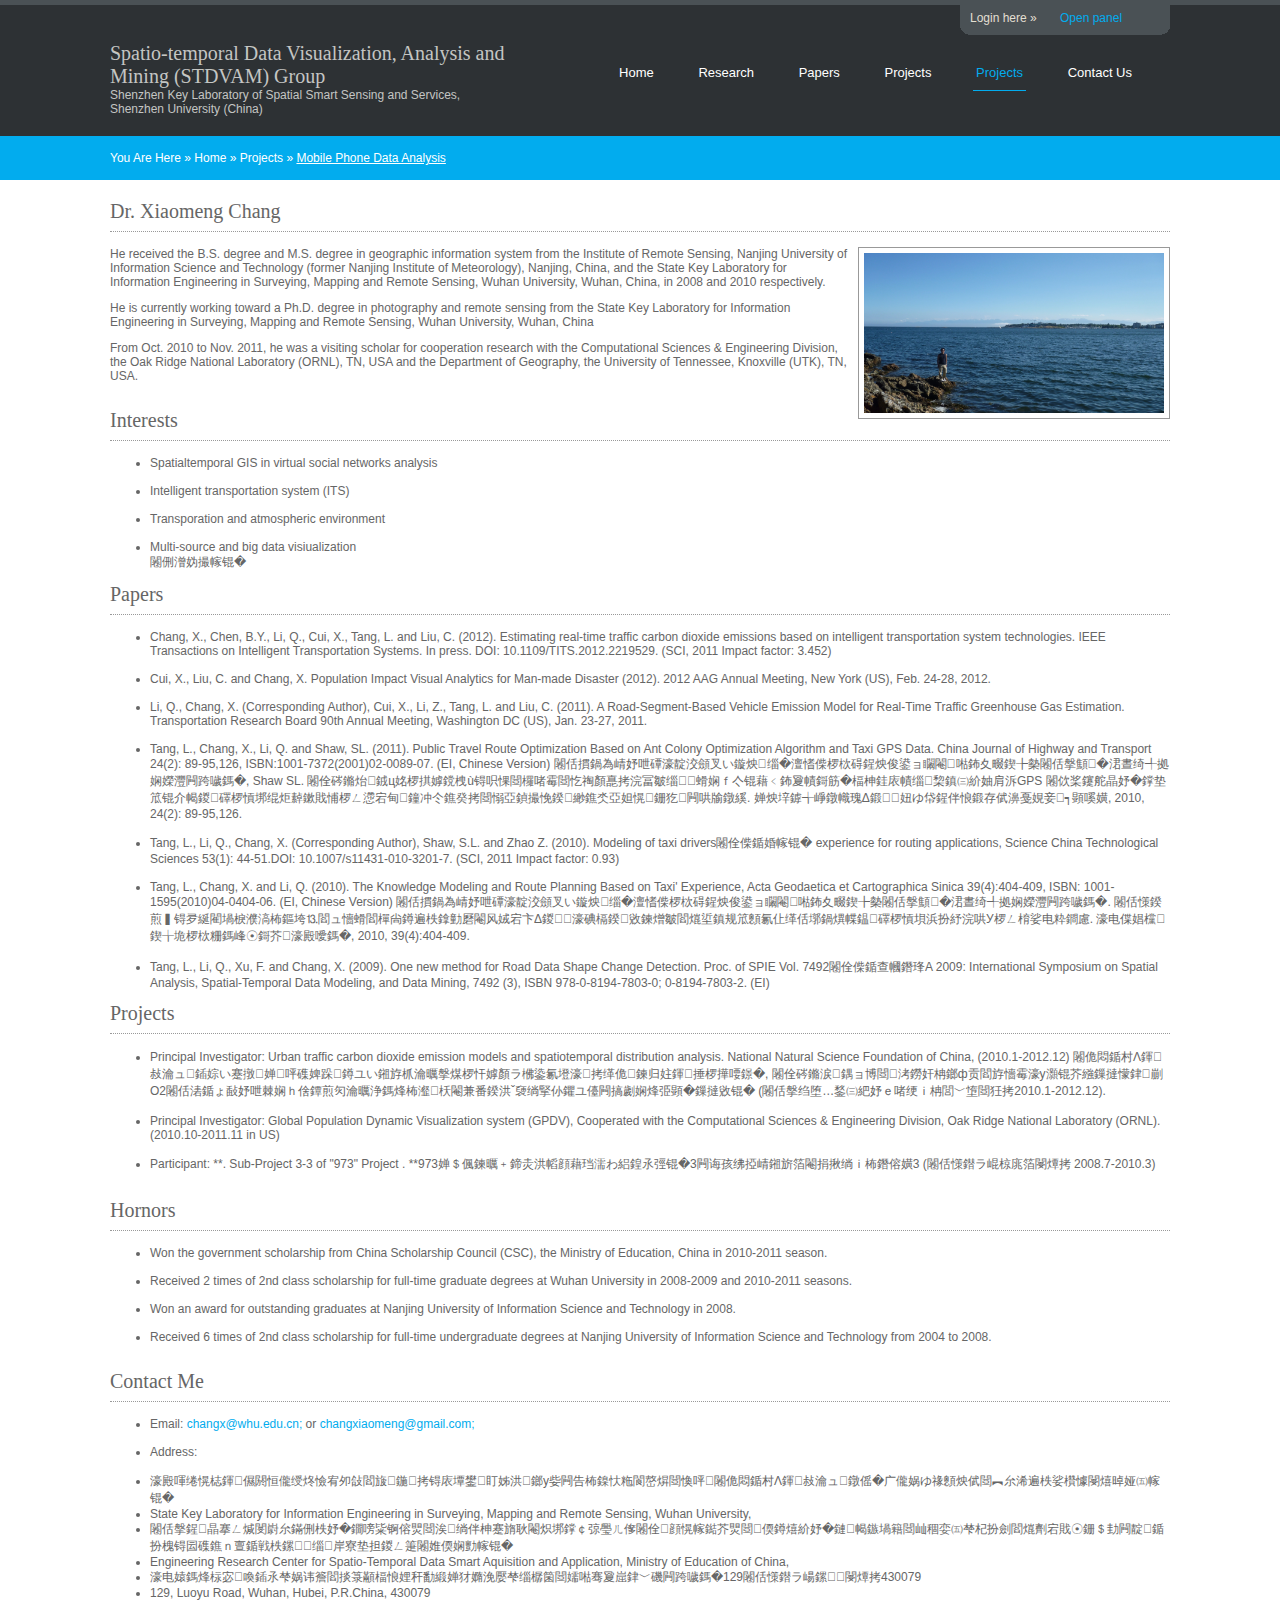
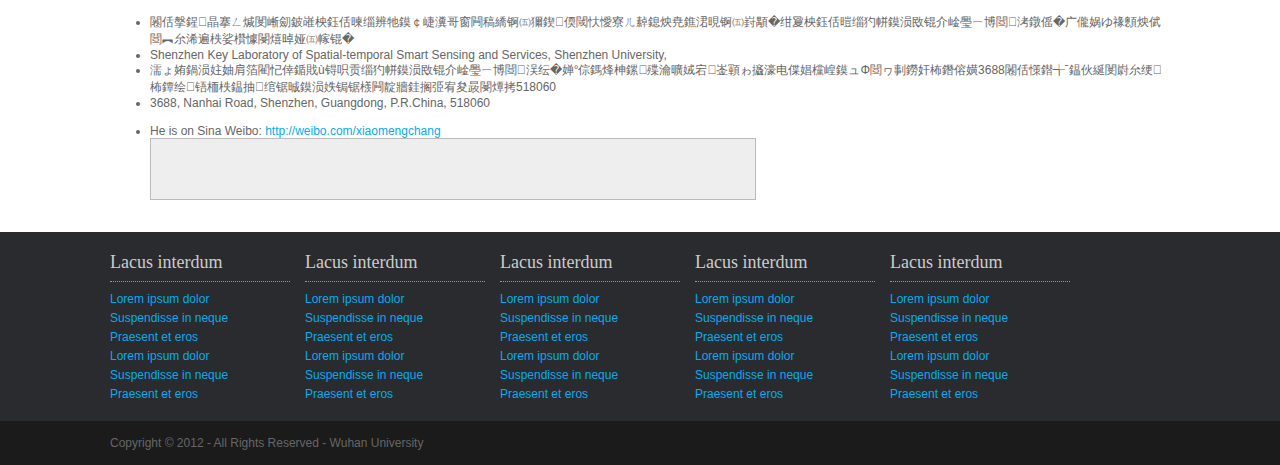
<file: WebContent/projects/phone.html>
<!DOCTYPE html PUBLIC "-//W3C//DTD XHTML 1.0 Transitional//EN" "http://www.w3.org/TR/xhtml1/DTD/xhtml1-transitional.dtd">
<html xmlns="http://www.w3.org/1999/xhtml" xml:lang="EN" lang="EN" dir="ltr">
<head profile="http://gmpg.org/xfn/11">
<title>Geo Social Network</title>
<meta http-equiv="Content-Type" content="text/html; charset=utf-8" />
<meta http-equiv="imagetoolbar" content="no" />
<link rel="stylesheet" href="../styles/layout.css" type="text/css" />
<script src="http://tjs.sjs.sinajs.cn/open/api/js/wb.js?appkey=3959287381" type="text/javascript" charset="utf-8"></script>
<script type="text/javascript" src="../scripts/jquery-1.4.1.min.js"></script>
<script type="text/javascript" src="../scripts/jquery.slidepanel.setup.js"></script>
<script type="text/javascript" src="../scripts/jquery.cycle.min.js"></script>
<script type="text/javascript" src="../scripts/jquery.cycle.setup.js"></script>
</head>
<body>
<div class="wrapper col0">
  <div id="topbar">
    <div id="slidepanel">
      <div class="topbox">
        <h2>User Login Guide</h2>
        <p>Notice: No.1 ******</p>
        <p class="readmore"><a href="#">Continue Reading &raquo;</a></p>
        <br/>
        <h2>New User Register</h2>
        <form action="#" method="post">
          <fieldset>
            <legend>New User Register Form</legend>
            <p>
              <input type="submit" name="teacherlogin" id="teacherlogin" value="       Register Here >>     " />
            </p>
          </fieldset>
        </form>
        
      </div>
          
            
      <div class="topbox">
        <h2>Login Using Inside Accounts</h2>
        <form action="#" method="post">
          <fieldset>
            <legend>Teachers Login Form</legend>
            <label for="teachername">Username:
              <input type="text" name="teachername" id="teachername" value="" />
            </label>
            <label for="teacherpass">Password:
              <input type="password" name="teacherpass" id="teacherpass" value="" />
            </label>
            <label for="teacherremember">
              <input class="checkbox" type="checkbox" name="teacherremember" id="teacherremember" checked="checked" />
             Remember Account</label>
            <p>
              <input type="submit" name="teacherlogin" id="teacherlogin" value="    Login    " />
              &nbsp;
              <input type="reset" name="teacherreset" id="teacherreset" value="  Reset  " />
            </p>
          </fieldset>
        </form>
      </div>

<script>
WB2.anyWhere(function(W){
    W.widget.connectButton({
        id: "wb_connect_btn",	
        type:"2,1",
        callback : {
            login:function(o){	
            	alert("login: "+o.screen_name)	
            },	
            logout:function(){	
            }
        }
    });
});
</script>
      <div class="topbox last">
        <h2>Login Using SNS Accounts</h2>
        <div id="wb_connect_btn"></div>

					
        <form action="#" method="post">
          <fieldset>
            <legend>Pupils Login Form</legend>
            <br />
            <label for="pupilremember">
              <input class="checkbox" type="checkbox" name="pupilremember" id="pupilremember" checked="checked" />
              Remember Account</label>
          </fieldset>
        </form>
      </div>
      <br class="clear" />
    </div>
    <div id="loginpanel">
      <ul>
        <li class="left">Login here &raquo;</li>
        <li class="right" id="toggle"><a id="slideit" href="#slidepanel">Open panel</a><a id="closeit" style="display: none;" href="#slidepanel">Close Panel</a></li>
      </ul>
    </div>
    <br class="clear" />
  </div>
</div>
<!-- ####################################################################################################### -->
<div class="wrapper col1">
  <div id="header">
    <div id="logo">
      <h2><a href="#">Spatio-temporal Data Visualization, Analysis and Mining (STDVAM) Group</a></h2>
      <p>Shenzhen Key Laboratory of Spatial Smart Sensing and Services, Shenzhen University (China)</p>
    </div>
    <div id="topnav">
      <ul>
        <li><a href="../index.html">Home</a></li>
        <li><a href="../team.html">Research</a></li>
        <li><a href="../papers.html">Papers</a></li>
        <li><a href="../projects.html">Projects</a></li>
        <li class="active"><a href="../projects.html">Projects</a></li>
        <li><a href="../contacts.html">Contact Us</a></li>
      </ul>
    </div>
    <br class="clear" />
  </div>
</div>
<!-- ####################################################################################################### -->
<div class="wrapper col2">
  <div id="breadcrumb">
    <ul>
      <li class="first">You Are Here</li>
      <li>&#187;</li>
      <li><a href="../index.html">Home</a></li>
      <li>&#187;</li>
      <li><a href="../projects.html">Projects</a></li>
      <li>&#187;</li>
      <li class="current"><a href="projects/phone.html">Mobile Phone Data Analysis</a></li>
    </ul>
  </div>
</div>
<!-- ####################################################################################################### -->
<div class="wrapper col3">
  <div id="container">
    <h1>Dr. Xiaomeng Chang</h1>
    <img class="imgr" src="../images/photos/changxiaomeng_large.jpg" alt="" width="300" height="160" />
    <p>He received the B.S. degree and M.S. degree in geographic information system from the Institute of Remote Sensing, Nanjing University of Information Science and Technology (former Nanjing Institute of Meteorology), Nanjing, China, and the State Key Laboratory for Information Engineering in Surveying, Mapping and Remote Sensing, Wuhan University, Wuhan, China, in 2008 and 2010 respectively.</p>
	<p>He is currently working toward a Ph.D. degree in photography and remote sensing from the State Key Laboratory for Information Engineering in Surveying, Mapping and Remote Sensing, Wuhan University, Wuhan, China</p>
	<p>From Oct. 2010 to Nov. 2011, he was a visiting scholar for cooperation research with the Computational Sciences & Engineering Division, the Oak Ridge National Laboratory (ORNL), TN, USA and the Department of Geography, the University of Tennessee, Knoxville (UTK), TN, USA.</p>
    <br /> 
    
    
    <h2>Interests</h2>
    <ul>
      <li>Spatialtemporal GIS in virtual social networks analysis</li>
      <br />
      <li>Intelligent transportation system (ITS)</li>
      <br />
      <li>Transporation and atmospheric environment</li>
      <br />
      <li>Multi-source and big data visiualization</li>闂侀潧妫撮幏锟�
      <br />      
    </ul>
    
    <h3>Papers</h3>
    <ul>
      <li>Chang, X., Chen, B.Y., Li, Q., Cui, X., Tang, L. and Liu, C. (2012). Estimating real-time traffic carbon dioxide emissions based on intelligent transportation system technologies. IEEE Transactions on Intelligent Transportation Systems. In press. DOI: 10.1109/TITS.2012.2219529. (SCI, 2011 Impact factor: 3.452)</li>
      <br />
      <li>Cui, X., Liu, C. and Chang, X. Population Impact Visual Analytics for Man-made Disaster (2012). 2012 AAG Annual Meeting, New York (US), Feb. 24-28, 2012. </li>
      <br />
      <li>Li, Q., Chang, X. (Corresponding Author), Cui, X., Li, Z., Tang, L. and Liu, C. (2011). A Road-Segment-Based Vehicle Emission Model for Real-Time Traffic Greenhouse Gas Estimation. Transportation Research Board 90th Annual Meeting, Washington DC (US), Jan. 23-27, 2011.</li>      
      <br />
      <li>Tang, L., Chang, X., Li, Q. and Shaw, SL. (2011). Public Travel Route Optimization Based on Ant Colony Optimization Algorithm and Taxi GPS Data. China Journal of Highway and Transport 24(2): 89-95,126, ISBN:1001-7372(2001)02-0089-07. (EI, Chinese Version)
闂佸摜鍋為崝妤呭磹濠靛洨顩叉い鏇炴缁�澶愭偨椤栨碍鍟炴俊鍙ョ矙閹喖鈽夊畷鍥╊槷闂佸搫顦�涒晝绮╃拠娴嬫灃闁跨噦鎷�, Shaw SL. 闂佺硶鏅炲銊ц姳椤掑嫭鎲栧ù锝呮惈閸欏啫霉閸忔祹顏嗭拷浣冨皺缁螖娴ｆ亽锟藉﹤鈽夐幘鎶筋�楅柛銈庡幘缁棃鎮㈢紒妯肩泝GPS 闂佽桨鑳舵晶妤�鐣垫笟锟介幆鍐礋椤愩垹绲炬繛鏉戝悑椤ㄥ懘宕甸鐘冲仒鐎癸拷閸愵亞鍞撮悗鍨緲鐎氼亞妲愰銏犵闁哄牏鐓縘. 婵炴垶鎼╅崢鐓幟瑰Δ鍛妞ゆ帒鍟伴悢鍛存倵濞戞娊妾┑顕嗘嫹, 2010, 24(2): 89-95,126.</li>
      <br />
      <li>Tang, L., Li, Q., Chang, X. (Corresponding Author), Shaw, S.L. and Zhao Z. (2010). Modeling of taxi drivers闂佺偨鍎婚幏锟� experience for routing applications, Science China Technological Sciences 53(1): 44-51.DOI: 10.1007/s11431-010-3201-7. (SCI, 2011 Impact factor: 0.93)</li>
      <br />
      <li>Tang, L., Chang, X. and Li, Q. (2010). The Knowledge Modeling and Route Planning Based on Taxi' Experience, Acta Geodaetica et Cartographica Sinica 39(4):404-409, ISBN: 1001-1595(2010)04-0404-06. (EI, Chinese Version)
闂佸摜鍋為崝妤呭磹濠靛洨顩叉い鏇炴缁�澶愭偨椤栨碍鍟炴俊鍙ョ矙閹喖鈽夊畷鍥╊槷闂佸搫顦�涒晝绮╃拠娴嬫灃闁跨噦鎷�. 闂佸憡鍨煎▍锝夛綖閵堝棙濮滈柨鏂垮⒔閻ュ懎螖閻樿尙鐏遍柣鎿勭磿閹风娀宕卞Δ鍐濠碘槅鍨敓鍊熷皺閻熴垽鎮规笟顖氱仩缂佸墎鍋熼幉鎾礋椤愩垻浜扮紓浣哄У椤ㄥ棛娑电粋鐧慮. 濠电偞娼欓鍥╁垝椤栨粣鎷峰☉鎶芥濠殿噯鎷�, 2010, 39(4):404-409.</li>
	  <br />
	  <li>Tang, L., Li, Q., Xu, F. and Chang, X. (2009). One new method for Road Data Shape Change Detection. Proc. of SPIE Vol. 7492闂佺偨鍎查幗鐕琒A 2009: International Symposium on Spatial Analysis, Spatial-Temporal Data Modeling, and Data Mining, 7492 (3), ISBN 978-0-8194-7803-0; 0-8194-7803-2. (EI)</li>
    </ul>
    
    <h4>Projects</h4>
    <ul>
      <li>Principal Investigator: Urban traffic carbon dioxide emission models and spatiotemporal distribution analysis. National Natural Science Foundation of China, (2010.1-2012.12)
闂佹悶鍎村Λ鍕敊瀹ュ鍤婃い蹇撴婵呯磼婢跺鐏ユい鎺斿枛瀹曞搫煤椤忓嫭顏ラ梻鍌氱墱濠拷缂佹鍊归妵鍕捶椤撶喓鐛�, 闂佺硶鏅涙鍝ョ博閸洘鐒奸柟鎯ф贡閻斿懎霉濠у灝锟芥繈鏁撻懞銉剻O2闂佸湱鍎ょ敮妤呭棘娴ｈ倽鐔煎灳瀹曞浄鎷烽柨瀣枖閹兼番鍨洪ˇ褏绱掔仦鑺ユ儓闁搞劌娴烽弫顕�鏁撻敓锟� (闂佸搫绉堕…鍫㈢紦妤ｅ啫绠ｉ柟閭﹀墯閸狅拷2010.1-2012.12).</li>
      <br />
      <li>Principal Investigator: Global Population Dynamic Visualization system (GPDV), Cooperated with the Computational Sciences & Engineering Division, Oak Ridge National Laboratory (ORNL). (2010.10-2011.11 in US)</li>
      <br />
      <li>Participant: **. Sub-Project 3-3 of "973" Project .  **973婵＄偑鍊曞﹢鍗灻洪幍顔藉珰濡わ絽鍠氶弳锟�3闁诲孩绋掗崝鎺旂箔閹捐揪绱ｉ柨鐕傛嫹3 (闂佸憡鐟ラ崐椋庣箔閿燂拷 2008.7-2010.3)</li>
      <br />
    </ul>
    
    <h5>Hornors</h5>
    <ul>
      <li>Won the government scholarship from China Scholarship Council (CSC), the Ministry of Education, China in 2010-2011 season.</li>
      <br />
      <li>Received 2 times of 2nd class scholarship for full-time graduate degrees at Wuhan University in 2008-2009 and 2010-2011 seasons.</li>
      <br />
      <li>Won an award for outstanding graduates at Nanjing University of Information Science and Technology in 2008.</li>
      <br />
      <li>Received 6 times of 2nd class scholarship for full-time undergraduate degrees at Nanjing University of Information Science and Technology from 2004 to 2008.</li>     
	  <br />    
    </ul>
    <h6>Contact Me</h6>
    <ul>
      <li>Email: 	<a href="mailto:changx@whu.edu.cn">changx@whu.edu.cn;</a> or  <a href="mailto:changxiaomeng@gmail.com">changxiaomeng@gmail.com;</a></li>
      <br />
      <li>Address:	</li>
      <br />
      <li>濠殿喗绻愰梽鍕儑閼恒儱绶炵憸宥夘敆閻旇鍦拷锝庡墰鐢盯姊洪鎯у姕闁告柨鎳忕粚閬嶅焺閸愌呯闂佹悶鍎村Λ鍕敊瀹ュ鐓傜�广儱娲ゆ禒顖炴倵閸︻厼浠遍柣娑欑懅閿熺晫娅㈤幏锟�</li>
      <li>State Key Laboratory for Information Engineering in Surveying, Mapping and Remote Sensing, Wuhan University,</li>
      <li>闂佸搫鍟晶搴ㄥ煘閺嶎厼鏋侀柣妤�鐗嗙粊锕傛煛閸涘绱伴柛蹇旓耿閹炽垹鐣￠弶璺ㄦ偧闂佺顔愰幏鐑芥煛閸偄鐏熺紒妤�鏈幆鏃堝籍閸屾稒娈㈤梺杞扮劍閻熴劑宕戝☉銏＄劸闁靛鍎扮槐锝囩磼鐎ｎ亶鍎戦柣鏍缁岸寮垫担鍐ㄥ箑闂婎偄娴勯幏锟�</li>
      <li>Engineering Research Center for Spatio-Temporal Data Smart Aquisition and Application, Ministry of Education of China,</li>
      <li>濠电媴鎷烽柡宓喚鍤氶梺娲讳簷閻掞箓顢楅悢娌秆勫緞婵犲嫷浼嬮梺缁樼箘閸嬬喖骞夐崫銉﹀磯闁跨噦鎷�129闂佸憡鐟ラ崵鏍閿燂拷430079</li>
      <li>129, Luoyu Road, Wuhan, Hubei, P.R.China, 430079 </li>
      <br />
      
      <li>闂佸搫鍟晶搴ㄥ煘閺嶃劎鈹嶉柍鈺佸暕缁辨牠鏌￠崨瀵哥窗闁稿繑锕㈤獮鍥偄閾忕懓寮ㄦ繛鎴炴尭鐎涒晛锕㈤崶顒�绀夐柍鈺佸暟缁犳帡鏌涢敃锟介崯璺ㄧ博閸洘鐓傜�广儱娲ゆ禒顖炴倵閸︻厼浠遍柣娑欑懅閿熺晫娅㈤幏锟�</li>
      <li>Shenzhen Key Laboratory of Spatial-temporal Smart Sensing and Services, Shenzhen University,</li>
      <li>濡ょ姷鍋涢妵妯肩箔閵忋倖鍎戝ù锝呮贡缁犳帡鏌涢敃锟介崯璺ㄧ博閸洖纭�婵°倧鎷烽柛鏍殜瀹曠娀宕崟顐ゎ攨濠电偞娼欓崲鏌ュΦ閸ヮ剚鐒奸柨鐕傛嫹3688闂佸憡鐟╅ˉ鎾伙綖閺嶎厼绠柨鐔绘铻栭柣鎾抽绾锯晠鏌涢妷锔锯檨闁靛牆銈搁弫宥夋晸閿燂拷518060</li>
      <li>3688, Nanhai Road, Shenzhen, Guangdong, P.R.China, 518060</li>
      
      
	  <br />   
      <li>He is on Sina Weibo: <a href="http://weibo.com/xiaomengchang">http://weibo.com/xiaomengchang</a> </li>
    	           <div id="wb_follow_btn" style="width:50em;height:50px;border:1px solid #bbb;background:#eee; padding:5px 2px;"></div>
					<script>
					WB2.anyWhere(function(W){
						W.widget.followButton({
							'nick_name': '闁诲繐鏅崘顏呮噷_M',	//闂佺儵鍋撻崝宥夊春濞戙垹鍙婇柣銏℃櫕閿燂拷
							'id': "wb_follow_btn"
						});
					});
					</script>
    </ul>
    <p></p>
    
  </div>
</div>
<!-- ####################################################################################################### -->
<div class="wrapper col4">
  <div id="footer">
    <div class="footbox">
      <h2>Lacus interdum</h2>
      <ul>
        <li><a href="#">Lorem ipsum dolor</a></li>
        <li><a href="#">Suspendisse in neque</a></li>
        <li><a href="#">Praesent et eros</a></li>
        <li><a href="#">Lorem ipsum dolor</a></li>
        <li><a href="#">Suspendisse in neque</a></li>
        <li class="last"><a href="#">Praesent et eros</a></li>
      </ul>
    </div>
    <div class="footbox">
      <h2>Lacus interdum</h2>
      <ul>
        <li><a href="#">Lorem ipsum dolor</a></li>
        <li><a href="#">Suspendisse in neque</a></li>
        <li><a href="#">Praesent et eros</a></li>
        <li><a href="#">Lorem ipsum dolor</a></li>
        <li><a href="#">Suspendisse in neque</a></li>
        <li class="last"><a href="#">Praesent et eros</a></li>
      </ul>
    </div>
    <div class="footbox">
      <h2>Lacus interdum</h2>
      <ul>
        <li><a href="#">Lorem ipsum dolor</a></li>
        <li><a href="#">Suspendisse in neque</a></li>
        <li><a href="#">Praesent et eros</a></li>
        <li><a href="#">Lorem ipsum dolor</a></li>
        <li><a href="#">Suspendisse in neque</a></li>
        <li class="last"><a href="#">Praesent et eros</a></li>
      </ul>
    </div>
    <div class="footbox">
      <h2>Lacus interdum</h2>
      <ul>
        <li><a href="#">Lorem ipsum dolor</a></li>
        <li><a href="#">Suspendisse in neque</a></li>
        <li><a href="#">Praesent et eros</a></li>
        <li><a href="#">Lorem ipsum dolor</a></li>
        <li><a href="#">Suspendisse in neque</a></li>
        <li class="last"><a href="#">Praesent et eros</a></li>
      </ul>
    </div>
    <div class="footbox last">
      <h2>Lacus interdum</h2>
      <ul>
        <li><a href="#">Lorem ipsum dolor</a></li>
        <li><a href="#">Suspendisse in neque</a></li>
        <li><a href="#">Praesent et eros</a></li>
        <li><a href="#">Lorem ipsum dolor</a></li>
        <li><a href="#">Suspendisse in neque</a></li>
        <li class="last"><a href="#">Praesent et eros</a></li>
      </ul>
    </div>
    <br class="clear" />
  </div>
</div>
<!-- ####################################################################################################### -->
<div class="wrapper col5">
  <div id="copyright">
    <p class="fl_left">Copyright &copy; 2012 - All Rights Reserved - <a href="#">Wuhan University</a></p>
    <p class="fl_right"><a href="#" title=""></a></p>
    <br class="clear" />
  </div>
</div>
</body>
</html>
</file>
<file: WebContent/styles/layout.css>
/*
Template Name: School Education
File: Layout CSS
Author: 88web
Author URI: http://www.88web.org/
Licence: <a href="http://creativecommons.org/licenses/by-sa/3.0/">Creative Commons Attribution-Share Alike 3.0 Unported License</a>
*/

@import url(navi.css);
@import url(forms.css);
@import url(tables.css);
@import url(featured_slide.css);
@import url(loginslider.css);

body{
	margin:0;
	padding:0;
	font-size:12px;
	font-family:verdana, Arial, Helvetica, sans-serif;
	color:#333333;
	background-color:#FFFFFF;
	}

img{display:block; margin:0; padding:0; border:none;}
.justify{text-align:justify;}
.bold{font-weight:bold;}
.center{text-align:center;}
.right{text-align:right;}
.nostart {list-style-type:none; margin:0; padding:0;}
.clear{clear: both;}
br.clear{clear:both; margin-top:-15px;}

a{outline:none; text-decoration:none;}

.fl_left{float:left;}
.fl_right{float:right;}

.imgl, .imgr{border:1px solid #999999; padding:5px;}
.imgl{float:left; margin:0 8px 8px 0; clear:left;}
.imgr{float:right; margin:0 0 8px 8px; clear:right;}

/* ----------------------------------------------Wrapper-------------------------------------*/

div.wrapper{
	position:relative;
	float:left;
	width:100%;
	margin:0;
	text-align:left;
	}

div.wrapper h1, div.wrapper h2, div.wrapper h3, div.wrapper h4, div.wrapper h5, div.wrapper h6{
	margin:0;
	padding:0;
	font-size:20px;
	font-weight:normal;
	line-height:normal;
	font-family:Georgia, "Times New Roman", Times, serif;
	}

.col0{color:#FFFFFF; background-color:#2D3134; border-top:5px solid #4A5155;}

.col1, .col1 a{color:#C4C5C3; background-color:#2D3134;}

.col2{color:#FFFFFF; background-color:#02ACEE; padding:15px 0}

.col3{color:#666666; background-color:#FFFFFF;}
.col3 a{color:#02ACEE; background-color:#FFFFFF;}

.col4{color:#CCCCCC; background-color:#2A2B2F;}
.col4 a{color:#02ACEE; background-color:#2A2B2F;}

.col5, .col5 a{color:#666666; background-color:#1B1B1B;}

/* ----------------------------------------------Generalise-------------------------------------*/

#header, #topbar, #topnav, #breadcrumb, #homecontent, #container, #footer, #copyright{
	position:relative;
	margin:0 auto 0;
	display:block;
	width:1060px;
	}

/* ----------------------------------------------Header-------------------------------------*/

#header{
	padding:0 0 20px 0;
	}

#header #logo{
	display:block;
	float:left;
	width:400px;
	margin-top:7px;
	overflow:hidden;
	}

#header #logo h1, #header p, #header ul{
	margin:0;
	padding:0;
	list-style:none;
	line-height:normal;
	}

#header #logo h1{
	font-size:32px;
	}

/* ----------------------------------------------BreadCrumb-------------------------------------*/

#breadcrumb a{
	color:#FFFFFF;
	background-color:#02ACEE;
	}

#breadcrumb ul{
	margin:0;
	padding:0;
	list-style:none;
	}

#breadcrumb ul li{display:inline;}
#breadcrumb ul li.current a{text-decoration:underline;}

/* ----------------------------------------------Container-------------------------------------*/

#container{
	padding:20px 0;
	}

#container h1, #container h2, #container h3, #container h4, #container h5, #container h6, #homecontent h2{
	font-size:20px;
	margin:0 0 15px 0;
	padding-bottom:8px;
	color:#666666;
	background-color:#FFFFFF;
	border-bottom:1px dotted #999999;
	}

/* ----------------------------------------------Homepage-------------------------------------*/

#homecontent{
	padding:30px 0;
	line-height:1.3em;
	}

#homecontent img{
	padding:4px;
	border:1px solid #999999;
	}

#homecontent ul{
	margin:0;
	padding:0;
	list-style:none;
	}

#homecontent p.readmore{
	font-weight:bold;
	text-align:right;
	}

/* Left Column */

#homecontent .fl_left{
	display:block;
	float:left;
	width:530px;
	}

#homecontent .fl_left .column2{
	display:block;
	width:530px;
	}

#homecontent .fl_left li{
	display:block;
	float:left;
	width:250px;
	margin:0 30px 30px 0;
	padding:0;
	}

#homecontent .fl_left li.last{margin-right:0;}

#homecontent .fl_left p.readmore{
	display:block;
	width:240px;
	padding:5px;
	text-align:right;
	line-height:normal;
	font-weight:bold;
	}

/* Right Column */

#homecontent .fl_right{
	display:block;
	float:right;
	width:385px;
	}

#homecontent .fl_right li{
	display:block;
	width:385px;
	margin:0 0 10px 0;
	padding:0 0 8px 0;
	border-bottom:1px dotted #999999;
	}

#homecontent .fl_right img{
	float:left;
	width:80px;
	height:80px;
	margin:0 10px 0 0;
	}

/* ----------------------------------------------Content-------------------------------------*/

#content{
	display:block;
	float:left;
	width:600px;
	}

/* ------Comments-----*/

#comments{margin-bottom:40px;}

#comments .commentlist {margin:0; padding:0;}

#comments .commentlist ul{margin:0; padding:0; list-style:none;}

#comments .commentlist li.comment_odd, #comments .commentlist li.comment_even{margin:0 0 10px 0; padding:15px; list-style:none;}

#comments .commentlist li.comment_odd{color:#666666; background-color:#F7F7F7;}
#comments .commentlist li.comment_odd a{color:#02ACEE; background-color:#F7F7F7;}

#comments .commentlist li.comment_even{color:#666666; background-color:#E8E8E8;}
#comments .commentlist li.comment_even a{color:#02ACEE; background-color:#E8E8E8;}

#comments .commentlist .author .name{font-weight:bold;}
#comments .commentlist .submitdate{font-size:smaller;}

#comments .commentlist p {margin:10px 5px 10px 0; padding:0; font-weight: normal;text-transform: none;}

#comments .commentlist li .avatar{float:right; border:1px solid #EEEEEE; margin:0 0 0 10px;}

/* ----------------------------------------------Column-------------------------------------*/

#column{
	display:block;
	float:right;
	width:300px;
	}

#column .holder, #column #featured{
	display:block;
	width:300px;
	margin-bottom:20px;
	}

#column .holder h2.title{
	display:block;
	width:100%;
	height:65px;
	margin:0;
	padding:15px 0 0 0;
	font-size:20px;
	line-height:normal;
	border-bottom:1px dotted #999999;
	}

#column .holder h2.title img{
	float:left;
	margin:-15px 8px 0 0;
	padding:5px;
	border:1px solid #999999;
	}

#column div.imgholder{
	display:block;
	width:290px;
	margin:0 0 10px 0;
	padding:4px;
	border:1px solid #CCCCCC;
	}

#column .holder p.readmore{
	display:block;
	width:100%;
	font-weight:bold;
	text-align:right;
	line-height:normal;
	}
	
/* Featured Block */

#column #featured ul, #column #featured h2, #column #featured p{
	margin:0;
	padding:0;
	list-style:none;
	color:#666666;
	background-color:#F9F9F9;
	}

#column #featured a{
	color:#02ACEE;
	background-color:#F9F9F9;
	}

#column #featured li{
	display:block;
	width:250px;
	margin:0;
	padding:20px 25px;
	color:#666666;
	background-color:#F9F9F9;
	}

#column #featured li p.imgholder{
	display:block;
	width:240px;
	height:90px;
	margin:20px 0 15px 0;
	padding:4px;
	border:1px solid #CCCCCC;
	}

#column #featured li h2{
	margin:0;
	padding:0 0 8px 0;
	font-weight:normal;
	font-family:Georgia, "Times New Roman", Times, serif;
	line-height:normal;
	border-bottom:1px dotted #999999;
	}

#column #featured p.readmore{
	display:block;
	width:100%;
	margin-top:15px;
	font-weight:bold;
	text-align:right;
	line-height:normal;
	}

#column #latestnews{
	display:block;
	width:100%;
	margin:0;
	padding:0;
	list-style:none;
	}

#column #latestnews li{
	display:block;
	margin:0 0 20px 0;
	padding:0 0 15px 0;
	border-bottom:1px dotted #CCCCCC;
	}

#column #latestnews li.last{
	margin-bottom:0;
	}

#column #latestnews p{
	margin:0 0 5px 0;
	padding:0;
	}

#column #latestnews p.readmore{
	margin:0;
	padding:0;
	}

#column #latestnews .imgl{
	margin:0 10px 10px 0;
	padding:4px;
	}

/* ----------------------------------------------Footer-------------------------------------*/

#footer{
	padding:20px 0;
	}

#footer h2, #footer p, #footer ul, #footer a{
	margin:0;
	padding:0;
	font-weight:normal;
	list-style:none;
	line-height:normal;
	}

#footer h2{
	font-size:18px;
	font-weight:normal;
	margin-bottom:10px;
	padding-bottom:8px;
	border-bottom:1px dotted #999999;
	}

#footer li{
	margin-bottom:5px;
	}

#footer .footbox{
	display:block;
	float:left;
	width:180px;
	margin:0 15px 0 0;
	padding:0;
	}

#footer .last{
	margin:0;
	}

/* ----------------------------------------------Copyright-------------------------------------*/

#copyright{
	padding:15px 0;
	}

#copyright p{
	margin:0;
	padding:0;
	}
</file>
